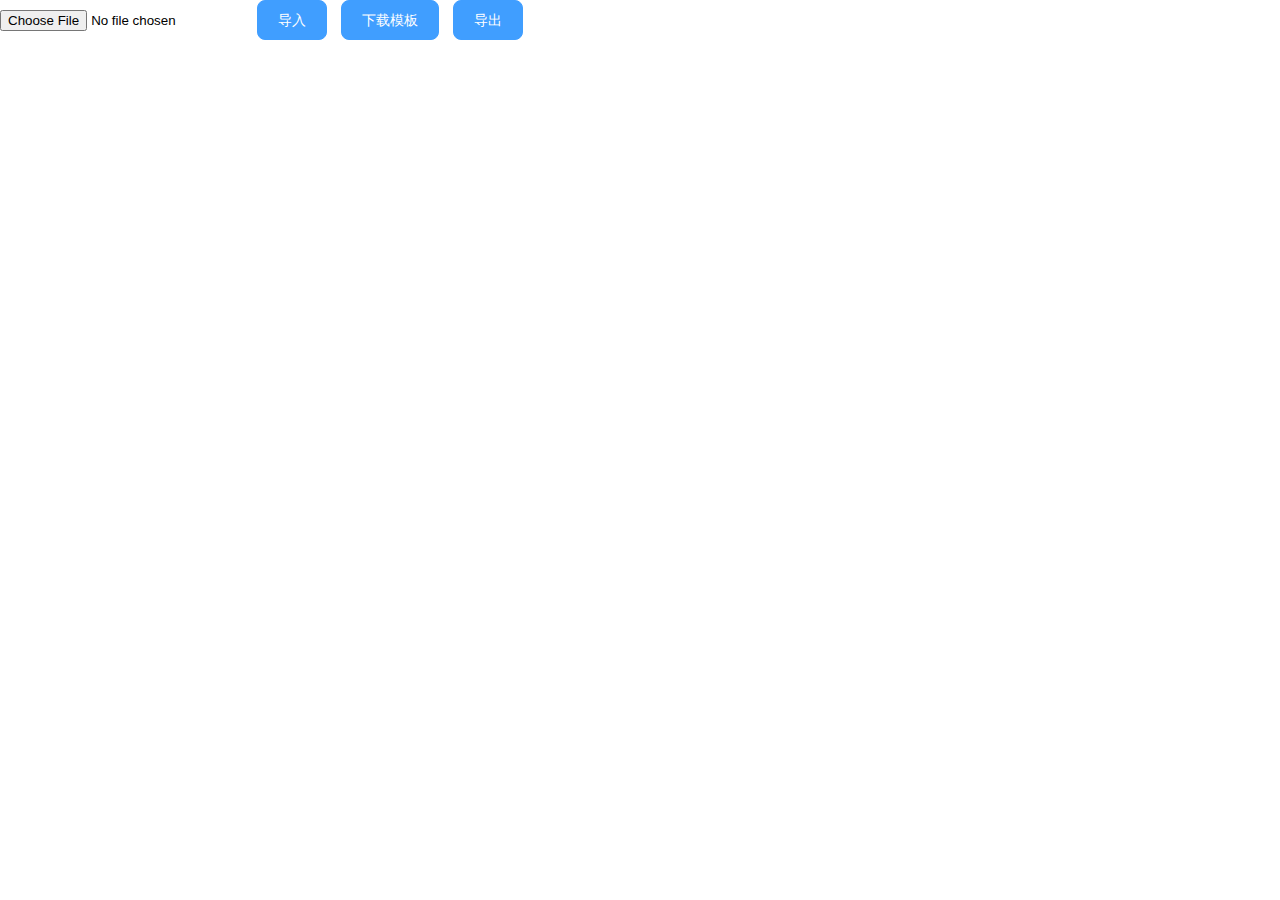
<file: main/resources/static/index.html>
<!DOCTYPE html>
<html lang="en">
<head>
    <meta charset="UTF-8">
    <meta http-equiv="X-UA-Compatible" content="IE=edge,chrome=1">
    <meta name="renderer" content="webkit">
    <meta name="viewport" content="width=device-width, initial-scale=1.0">
    <title>上传测试</title>
    <link rel="stylesheet" href="css/element-ui.css">
    <link rel="stylesheet" href="css/iconfont/iconfont.css">
    <link rel="stylesheet" href="css/common.css">
</head>
<body>
<div id="app" >
    <input type="file" id="file"/>
    <el-button type="primary" @click="importFun">导入</el-button>
    <el-button type="primary" @click="dowloadExcel">下载模板</el-button>
    <el-button type="primary" @click="exportFun">导出</el-button>
</div>
<script src="js/vue.js"></script>
<script src="js/element-ui.min.js"></script>
<script src="js/axios.min.js"></script>
<script src="js/jquery-1.10.2.min.js"></script>
<script>

    let vue=new Vue({
        el: '#app',
        methods:{
            //上传数据
            importFun(){
                let file=document.getElementById('file').files[0];
                let formdata=new FormData();
                formdata.append('file',file)
                console.log(file);
                console.log(formdata)
                axios({
                    enctype:'multipart/form-data',
                    method: 'post',
                    // url: window.location.href.substring(0,window.location.href.lastIndexOf("/")+1)+'importExcel',
                    url: 'http://localhost:8080/persion/importExcel',
                    data: formdata,
                    processData:false,
                    contentType:false
                }).then((res) =>{

                }).catch((error) =>{
                    this.$message.error('评价等级数据加载失败');
                })
            },

            //下载模板
            dowloadExcel(){
               window.location.href='http://localhost:8080/persion/dowloadExcel';
            },

            //导出
            exportFun(){
                window.location.href='http://localhost:8080/persion/export';
            }



        }
    })
</script>
</body>
</html>
</file>
<file: main/resources/static/css/element-ui.css>
@charset "UTF-8";
.el-pagination--small .arrow.disabled, .el-table .hidden-columns, .el-table td.is-hidden > *, .el-table th.is-hidden > *, .el-table--hidden {
    visibility: hidden
}

.el-dropdown .el-dropdown-selfdefine:focus:active, .el-dropdown .el-dropdown-selfdefine:focus:not(.focusing), .el-message__closeBtn:focus, .el-message__content:focus, .el-popover:focus, .el-popover:focus:active, .el-popover__reference:focus:hover, .el-popover__reference:focus:not(.focusing), .el-rate:active, .el-rate:focus, .el-tooltip:focus:hover, .el-tooltip:focus:not(.focusing), .el-upload-list__item.is-success:active, .el-upload-list__item.is-success:not(.focusing):focus {
    outline-width: 0
}

.el-input__suffix, .el-tree.is-dragging .el-tree-node__content * {
    pointer-events: none
}

@font-face {
    font-family: element-icons;
    src: url(fonts/element-icons.woff) format("woff"), url(fonts/element-icons.ttf) format("truetype");
    font-weight: 400;
    font-display: "auto";
    font-style: normal
}

[class*=" el-icon-"], [class^=el-icon-] {
    font-family: element-icons !important;
    speak: none;
    font-style: normal;
    font-weight: 400;
    font-variant: normal;
    text-transform: none;
    line-height: 1;
    vertical-align: baseline;
    display: inline-block;
    -webkit-font-smoothing: antialiased;
    -moz-osx-font-smoothing: grayscale
}

.el-icon-ice-cream-round:before {
    content: "\e6a0"
}

.el-icon-ice-cream-square:before {
    content: "\e6a3"
}

.el-icon-lollipop:before {
    content: "\e6a4"
}

.el-icon-potato-strips:before {
    content: "\e6a5"
}

.el-icon-milk-tea:before {
    content: "\e6a6"
}

.el-icon-ice-drink:before {
    content: "\e6a7"
}

.el-icon-ice-tea:before {
    content: "\e6a9"
}

.el-icon-coffee:before {
    content: "\e6aa"
}

.el-icon-orange:before {
    content: "\e6ab"
}

.el-icon-pear:before {
    content: "\e6ac"
}

.el-icon-apple:before {
    content: "\e6ad"
}

.el-icon-cherry:before {
    content: "\e6ae"
}

.el-icon-watermelon:before {
    content: "\e6af"
}

.el-icon-grape:before {
    content: "\e6b0"
}

.el-icon-refrigerator:before {
    content: "\e6b1"
}

.el-icon-goblet-square-full:before {
    content: "\e6b2"
}

.el-icon-goblet-square:before {
    content: "\e6b3"
}

.el-icon-goblet-full:before {
    content: "\e6b4"
}

.el-icon-goblet:before {
    content: "\e6b5"
}

.el-icon-cold-drink:before {
    content: "\e6b6"
}

.el-icon-coffee-cup:before {
    content: "\e6b8"
}

.el-icon-water-cup:before {
    content: "\e6b9"
}

.el-icon-hot-water:before {
    content: "\e6ba"
}

.el-icon-ice-cream:before {
    content: "\e6bb"
}

.el-icon-dessert:before {
    content: "\e6bc"
}

.el-icon-sugar:before {
    content: "\e6bd"
}

.el-icon-tableware:before {
    content: "\e6be"
}

.el-icon-burger:before {
    content: "\e6bf"
}

.el-icon-knife-fork:before {
    content: "\e6c1"
}

.el-icon-fork-spoon:before {
    content: "\e6c2"
}

.el-icon-chicken:before {
    content: "\e6c3"
}

.el-icon-food:before {
    content: "\e6c4"
}

.el-icon-dish-1:before {
    content: "\e6c5"
}

.el-icon-dish:before {
    content: "\e6c6"
}

.el-icon-moon-night:before {
    content: "\e6ee"
}

.el-icon-moon:before {
    content: "\e6f0"
}

.el-icon-cloudy-and-sunny:before {
    content: "\e6f1"
}

.el-icon-partly-cloudy:before {
    content: "\e6f2"
}

.el-icon-cloudy:before {
    content: "\e6f3"
}

.el-icon-sunny:before {
    content: "\e6f6"
}

.el-icon-sunset:before {
    content: "\e6f7"
}

.el-icon-sunrise-1:before {
    content: "\e6f8"
}

.el-icon-sunrise:before {
    content: "\e6f9"
}

.el-icon-heavy-rain:before {
    content: "\e6fa"
}

.el-icon-lightning:before {
    content: "\e6fb"
}

.el-icon-light-rain:before {
    content: "\e6fc"
}

.el-icon-wind-power:before {
    content: "\e6fd"
}

.el-icon-baseball:before {
    content: "\e712"
}

.el-icon-soccer:before {
    content: "\e713"
}

.el-icon-football:before {
    content: "\e715"
}

.el-icon-basketball:before {
    content: "\e716"
}

.el-icon-ship:before {
    content: "\e73f"
}

.el-icon-truck:before {
    content: "\e740"
}

.el-icon-bicycle:before {
    content: "\e741"
}

.el-icon-mobile-phone:before {
    content: "\e6d3"
}

.el-icon-service:before {
    content: "\e6d4"
}

.el-icon-key:before {
    content: "\e6e2"
}

.el-icon-unlock:before {
    content: "\e6e4"
}

.el-icon-lock:before {
    content: "\e6e5"
}

.el-icon-watch:before {
    content: "\e6fe"
}

.el-icon-watch-1:before {
    content: "\e6ff"
}

.el-icon-timer:before {
    content: "\e702"
}

.el-icon-alarm-clock:before {
    content: "\e703"
}

.el-icon-map-location:before {
    content: "\e704"
}

.el-icon-delete-location:before {
    content: "\e705"
}

.el-icon-add-location:before {
    content: "\e706"
}

.el-icon-location-information:before {
    content: "\e707"
}

.el-icon-location-outline:before {
    content: "\e708"
}

.el-icon-location:before {
    content: "\e79e"
}

.el-icon-place:before {
    content: "\e709"
}

.el-icon-discover:before {
    content: "\e70a"
}

.el-icon-first-aid-kit:before {
    content: "\e70b"
}

.el-icon-trophy-1:before {
    content: "\e70c"
}

.el-icon-trophy:before {
    content: "\e70d"
}

.el-icon-medal:before {
    content: "\e70e"
}

.el-icon-medal-1:before {
    content: "\e70f"
}

.el-icon-stopwatch:before {
    content: "\e710"
}

.el-icon-mic:before {
    content: "\e711"
}

.el-icon-copy-document:before {
    content: "\e718"
}

.el-icon-full-screen:before {
    content: "\e719"
}

.el-icon-switch-button:before {
    content: "\e71b"
}

.el-icon-aim:before {
    content: "\e71c"
}

.el-icon-crop:before {
    content: "\e71d"
}

.el-icon-odometer:before {
    content: "\e71e"
}

.el-icon-time:before {
    content: "\e71f"
}

.el-icon-bangzhu:before {
    content: "\e724"
}

.el-icon-close-notification:before {
    content: "\e726"
}

.el-icon-microphone:before {
    content: "\e727"
}

.el-icon-turn-off-microphone:before {
    content: "\e728"
}

.el-icon-position:before {
    content: "\e729"
}

.el-icon-postcard:before {
    content: "\e72a"
}

.el-icon-message:before {
    content: "\e72b"
}

.el-icon-chat-line-square:before {
    content: "\e72d"
}

.el-icon-chat-dot-square:before {
    content: "\e72e"
}

.el-icon-chat-dot-round:before {
    content: "\e72f"
}

.el-icon-chat-square:before {
    content: "\e730"
}

.el-icon-chat-line-round:before {
    content: "\e731"
}

.el-icon-chat-round:before {
    content: "\e732"
}

.el-icon-set-up:before {
    content: "\e733"
}

.el-icon-turn-off:before {
    content: "\e734"
}

.el-icon-open:before {
    content: "\e735"
}

.el-icon-connection:before {
    content: "\e736"
}

.el-icon-link:before {
    content: "\e737"
}

.el-icon-cpu:before {
    content: "\e738"
}

.el-icon-thumb:before {
    content: "\e739"
}

.el-icon-female:before {
    content: "\e73a"
}

.el-icon-male:before {
    content: "\e73b"
}

.el-icon-guide:before {
    content: "\e73c"
}

.el-icon-news:before {
    content: "\e73e"
}

.el-icon-price-tag:before {
    content: "\e744"
}

.el-icon-discount:before {
    content: "\e745"
}

.el-icon-wallet:before {
    content: "\e747"
}

.el-icon-coin:before {
    content: "\e748"
}

.el-icon-money:before {
    content: "\e749"
}

.el-icon-bank-card:before {
    content: "\e74a"
}

.el-icon-box:before {
    content: "\e74b"
}

.el-icon-present:before {
    content: "\e74c"
}

.el-icon-sell:before {
    content: "\e6d5"
}

.el-icon-sold-out:before {
    content: "\e6d6"
}

.el-icon-shopping-bag-2:before {
    content: "\e74d"
}

.el-icon-shopping-bag-1:before {
    content: "\e74e"
}

.el-icon-shopping-cart-2:before {
    content: "\e74f"
}

.el-icon-shopping-cart-1:before {
    content: "\e750"
}

.el-icon-shopping-cart-full:before {
    content: "\e751"
}

.el-icon-smoking:before {
    content: "\e752"
}

.el-icon-no-smoking:before {
    content: "\e753"
}

.el-icon-house:before {
    content: "\e754"
}

.el-icon-table-lamp:before {
    content: "\e755"
}

.el-icon-school:before {
    content: "\e756"
}

.el-icon-office-building:before {
    content: "\e757"
}

.el-icon-toilet-paper:before {
    content: "\e758"
}

.el-icon-notebook-2:before {
    content: "\e759"
}

.el-icon-notebook-1:before {
    content: "\e75a"
}

.el-icon-files:before {
    content: "\e75b"
}

.el-icon-collection:before {
    content: "\e75c"
}

.el-icon-receiving:before {
    content: "\e75d"
}

.el-icon-suitcase-1:before {
    content: "\e760"
}

.el-icon-suitcase:before {
    content: "\e761"
}

.el-icon-film:before {
    content: "\e763"
}

.el-icon-collection-tag:before {
    content: "\e765"
}

.el-icon-data-analysis:before {
    content: "\e766"
}

.el-icon-pie-chart:before {
    content: "\e767"
}

.el-icon-data-board:before {
    content: "\e768"
}

.el-icon-data-line:before {
    content: "\e76d"
}

.el-icon-reading:before {
    content: "\e769"
}

.el-icon-magic-stick:before {
    content: "\e76a"
}

.el-icon-coordinate:before {
    content: "\e76b"
}

.el-icon-mouse:before {
    content: "\e76c"
}

.el-icon-brush:before {
    content: "\e76e"
}

.el-icon-headset:before {
    content: "\e76f"
}

.el-icon-umbrella:before {
    content: "\e770"
}

.el-icon-scissors:before {
    content: "\e771"
}

.el-icon-mobile:before {
    content: "\e773"
}

.el-icon-attract:before {
    content: "\e774"
}

.el-icon-monitor:before {
    content: "\e775"
}

.el-icon-search:before {
    content: "\e778"
}

.el-icon-takeaway-box:before {
    content: "\e77a"
}

.el-icon-paperclip:before {
    content: "\e77d"
}

.el-icon-printer:before {
    content: "\e77e"
}

.el-icon-document-add:before {
    content: "\e782"
}

.el-icon-document:before {
    content: "\e785"
}

.el-icon-document-checked:before {
    content: "\e786"
}

.el-icon-document-copy:before {
    content: "\e787"
}

.el-icon-document-delete:before {
    content: "\e788"
}

.el-icon-document-remove:before {
    content: "\e789"
}

.el-icon-tickets:before {
    content: "\e78b"
}

.el-icon-folder-checked:before {
    content: "\e77f"
}

.el-icon-folder-delete:before {
    content: "\e780"
}

.el-icon-folder-remove:before {
    content: "\e781"
}

.el-icon-folder-add:before {
    content: "\e783"
}

.el-icon-folder-opened:before {
    content: "\e784"
}

.el-icon-folder:before {
    content: "\e78a"
}

.el-icon-edit-outline:before {
    content: "\e764"
}

.el-icon-edit:before {
    content: "\e78c"
}

.el-icon-date:before {
    content: "\e78e"
}

.el-icon-c-scale-to-original:before {
    content: "\e7c6"
}

.el-icon-view:before {
    content: "\e6ce"
}

.el-icon-loading:before {
    content: "\e6cf"
}

.el-icon-rank:before {
    content: "\e6d1"
}

.el-icon-sort-down:before {
    content: "\e7c4"
}

.el-icon-sort-up:before {
    content: "\e7c5"
}

.el-icon-sort:before {
    content: "\e6d2"
}

.el-icon-finished:before {
    content: "\e6cd"
}

.el-icon-refresh-left:before {
    content: "\e6c7"
}

.el-icon-refresh-right:before {
    content: "\e6c8"
}

.el-icon-refresh:before {
    content: "\e6d0"
}

.el-icon-video-play:before {
    content: "\e7c0"
}

.el-icon-video-pause:before {
    content: "\e7c1"
}

.el-icon-d-arrow-right:before {
    content: "\e6dc"
}

.el-icon-d-arrow-left:before {
    content: "\e6dd"
}

.el-icon-arrow-up:before {
    content: "\e6e1"
}

.el-icon-arrow-down:before {
    content: "\e6df"
}

.el-icon-arrow-right:before {
    content: "\e6e0"
}

.el-icon-arrow-left:before {
    content: "\e6de"
}

.el-icon-top-right:before {
    content: "\e6e7"
}

.el-icon-top-left:before {
    content: "\e6e8"
}

.el-icon-top:before {
    content: "\e6e6"
}

.el-icon-bottom:before {
    content: "\e6eb"
}

.el-icon-right:before {
    content: "\e6e9"
}

.el-icon-back:before {
    content: "\e6ea"
}

.el-icon-bottom-right:before {
    content: "\e6ec"
}

.el-icon-bottom-left:before {
    content: "\e6ed"
}

.el-icon-caret-top:before {
    content: "\e78f"
}

.el-icon-caret-bottom:before {
    content: "\e790"
}

.el-icon-caret-right:before {
    content: "\e791"
}

.el-icon-caret-left:before {
    content: "\e792"
}

.el-icon-d-caret:before {
    content: "\e79a"
}

.el-icon-share:before {
    content: "\e793"
}

.el-icon-menu:before {
    content: "\e798"
}

.el-icon-s-grid:before {
    content: "\e7a6"
}

.el-icon-s-check:before {
    content: "\e7a7"
}

.el-icon-s-data:before {
    content: "\e7a8"
}

.el-icon-s-opportunity:before {
    content: "\e7aa"
}

.el-icon-s-custom:before {
    content: "\e7ab"
}

.el-icon-s-claim:before {
    content: "\e7ad"
}

.el-icon-s-finance:before {
    content: "\e7ae"
}

.el-icon-s-comment:before {
    content: "\e7af"
}

.el-icon-s-flag:before {
    content: "\e7b0"
}

.el-icon-s-marketing:before {
    content: "\e7b1"
}

.el-icon-s-shop:before {
    content: "\e7b4"
}

.el-icon-s-open:before {
    content: "\e7b5"
}

.el-icon-s-management:before {
    content: "\e7b6"
}

.el-icon-s-ticket:before {
    content: "\e7b7"
}

.el-icon-s-release:before {
    content: "\e7b8"
}

.el-icon-s-home:before {
    content: "\e7b9"
}

.el-icon-s-promotion:before {
    content: "\e7ba"
}

.el-icon-s-operation:before {
    content: "\e7bb"
}

.el-icon-s-unfold:before {
    content: "\e7bc"
}

.el-icon-s-fold:before {
    content: "\e7a9"
}

.el-icon-s-platform:before {
    content: "\e7bd"
}

.el-icon-s-order:before {
    content: "\e7be"
}

.el-icon-s-cooperation:before {
    content: "\e7bf"
}

.el-icon-bell:before {
    content: "\e725"
}

.el-icon-message-solid:before {
    content: "\e799"
}

.el-icon-video-camera:before {
    content: "\e772"
}

.el-icon-video-camera-solid:before {
    content: "\e796"
}

.el-icon-camera:before {
    content: "\e779"
}

.el-icon-camera-solid:before {
    content: "\e79b"
}

.el-icon-download:before {
    content: "\e77c"
}

.el-icon-upload2:before {
    content: "\e77b"
}

.el-icon-upload:before {
    content: "\e7c3"
}

.el-icon-picture-outline-round:before {
    content: "\e75f"
}

.el-icon-picture-outline:before {
    content: "\e75e"
}

.el-icon-picture:before {
    content: "\e79f"
}

.el-icon-close:before {
    content: "\e6db"
}

.el-icon-check:before {
    content: "\e6da"
}

.el-icon-plus:before {
    content: "\e6d9"
}

.el-icon-minus:before {
    content: "\e6d8"
}

.el-icon-help:before {
    content: "\e73d"
}

.el-icon-s-help:before {
    content: "\e7b3"
}

.el-icon-circle-close:before {
    content: "\e78d"
}

.el-icon-circle-check:before {
    content: "\e720"
}

.el-icon-circle-plus-outline:before {
    content: "\e723"
}

.el-icon-remove-outline:before {
    content: "\e722"
}

.el-icon-zoom-out:before {
    content: "\e776"
}

.el-icon-zoom-in:before {
    content: "\e777"
}

.el-icon-error:before {
    content: "\e79d"
}

.el-icon-success:before {
    content: "\e79c"
}

.el-icon-circle-plus:before {
    content: "\e7a0"
}

.el-icon-remove:before {
    content: "\e7a2"
}

.el-icon-info:before {
    content: "\e7a1"
}

.el-icon-question:before {
    content: "\e7a4"
}

.el-icon-warning-outline:before {
    content: "\e6c9"
}

.el-icon-warning:before {
    content: "\e7a3"
}

.el-icon-goods:before {
    content: "\e7c2"
}

.el-icon-s-goods:before {
    content: "\e7b2"
}

.el-icon-star-off:before {
    content: "\e717"
}

.el-icon-star-on:before {
    content: "\e797"
}

.el-icon-more-outline:before {
    content: "\e6cc"
}

.el-icon-more:before {
    content: "\e794"
}

.el-icon-phone-outline:before {
    content: "\e6cb"
}

.el-icon-phone:before {
    content: "\e795"
}

.el-icon-user:before {
    content: "\e6e3"
}

.el-icon-user-solid:before {
    content: "\e7a5"
}

.el-icon-setting:before {
    content: "\e6ca"
}

.el-icon-s-tools:before {
    content: "\e7ac"
}

.el-icon-delete:before {
    content: "\e6d7"
}

.el-icon-delete-solid:before {
    content: "\e7c9"
}

.el-icon-eleme:before {
    content: "\e7c7"
}

.el-icon-platform-eleme:before {
    content: "\e7ca"
}

.el-icon-loading {
    -webkit-animation: rotating 2s linear infinite;
    animation: rotating 2s linear infinite
}

.el-icon--right {
    margin-left: 5px
}

.el-icon--left {
    margin-right: 5px
}

@-webkit-keyframes rotating {
    0% {
        -webkit-transform: rotateZ(0);
        transform: rotateZ(0)
    }
    100% {
        -webkit-transform: rotateZ(360deg);
        transform: rotateZ(360deg)
    }
}

@keyframes rotating {
    0% {
        -webkit-transform: rotateZ(0);
        transform: rotateZ(0)
    }
    100% {
        -webkit-transform: rotateZ(360deg);
        transform: rotateZ(360deg)
    }
}

.el-pagination {
    white-space: nowrap;
    padding: 2px 5px;
    color: #303133;
    font-weight: 700
}

.el-pagination::after, .el-pagination::before {
    display: table;
    content: ""
}

.el-pagination::after {
    clear: both
}

.el-pagination button, .el-pagination span:not([class*=suffix]) {
    display: inline-block;
    font-size: 13px;
    min-width: 35.5px;
    height: 28px;
    line-height: 28px;
    vertical-align: top;
    -webkit-box-sizing: border-box;
    box-sizing: border-box
}

.el-pagination .el-input__inner {
    text-align: center;
    -moz-appearance: textfield;
    line-height: normal
}

.el-pagination .el-input__suffix {
    right: 0;
    -webkit-transform: scale(.8);
    transform: scale(.8)
}

.el-pagination .el-select .el-input {
    width: 100px;
    margin: 0 5px
}

.el-pagination .el-select .el-input .el-input__inner {
    padding-right: 25px;
    border-radius: 3px
}

.el-pagination button {
    border: none;
    padding: 0 6px;
    background: 0 0
}

.el-pagination button:focus {
    outline: 0
}

.el-pagination button:hover {
    color: #409EFF
}

.el-pagination button:disabled {
    color: #C0C4CC;
    background-color: #FFF;
    cursor: not-allowed
}

.el-pagination .btn-next, .el-pagination .btn-prev {
    background: center center no-repeat #FFF;
    background-size: 16px;
    cursor: pointer;
    margin: 0;
    color: #303133
}

.el-pagination .btn-next .el-icon, .el-pagination .btn-prev .el-icon {
    display: block;
    font-size: 12px;
    font-weight: 700
}

.el-pagination .btn-prev {
    padding-right: 12px
}

.el-pagination .btn-next {
    padding-left: 12px
}

.el-pagination .el-pager li.disabled {
    color: #C0C4CC;
    cursor: not-allowed
}

.el-pager li, .el-pager li.btn-quicknext:hover, .el-pager li.btn-quickprev:hover {
    cursor: pointer
}

.el-pagination--small .btn-next, .el-pagination--small .btn-prev, .el-pagination--small .el-pager li, .el-pagination--small .el-pager li.btn-quicknext, .el-pagination--small .el-pager li.btn-quickprev, .el-pagination--small .el-pager li:last-child {
    border-color: transparent;
    font-size: 12px;
    line-height: 22px;
    height: 22px;
    min-width: 22px
}

.el-pagination--small .more::before, .el-pagination--small li.more::before {
    line-height: 24px
}

.el-pagination--small button, .el-pagination--small span:not([class*=suffix]) {
    height: 22px;
    line-height: 22px
}

.el-pagination--small .el-pagination__editor, .el-pagination--small .el-pagination__editor.el-input .el-input__inner {
    height: 22px
}

.el-pagination__sizes {
    margin: 0 10px 0 0;
    font-weight: 400;
    color: #606266
}

.el-pagination__sizes .el-input .el-input__inner {
    font-size: 13px;
    padding-left: 8px
}

.el-pagination__sizes .el-input .el-input__inner:hover {
    border-color: #409EFF
}

.el-pagination__total {
    margin-right: 10px;
    font-weight: 400;
    color: #606266
}

.el-pagination__jump {
    margin-left: 24px;
    font-weight: 400;
    color: #606266
}

.el-pagination__jump .el-input__inner {
    padding: 0 3px
}

.el-pagination__rightwrapper {
    float: right
}

.el-pagination__editor {
    line-height: 18px;
    padding: 0 2px;
    height: 28px;
    text-align: center;
    margin: 0 2px;
    -webkit-box-sizing: border-box;
    box-sizing: border-box;
    border-radius: 3px
}

.el-pager, .el-pagination.is-background .btn-next, .el-pagination.is-background .btn-prev {
    padding: 0
}

.el-pagination__editor.el-input {
    width: 50px
}

.el-pagination__editor.el-input .el-input__inner {
    height: 28px
}

.el-pagination__editor .el-input__inner::-webkit-inner-spin-button, .el-pagination__editor .el-input__inner::-webkit-outer-spin-button {
    -webkit-appearance: none;
    margin: 0
}

.el-pagination.is-background .btn-next, .el-pagination.is-background .btn-prev, .el-pagination.is-background .el-pager li {
    margin: 0 5px;
    background-color: #f4f4f5;
    color: #606266;
    min-width: 30px;
    border-radius: 2px
}

.el-pagination.is-background .btn-next.disabled, .el-pagination.is-background .btn-next:disabled, .el-pagination.is-background .btn-prev.disabled, .el-pagination.is-background .btn-prev:disabled, .el-pagination.is-background .el-pager li.disabled {
    color: #C0C4CC
}

.el-pagination.is-background .el-pager li:not(.disabled):hover {
    color: #409EFF
}

.el-pagination.is-background .el-pager li:not(.disabled).active {
    background-color: #409EFF;
    color: #FFF
}

.el-dialog, .el-pager li {
    background: #FFF;
    -webkit-box-sizing: border-box
}

.el-pagination.is-background.el-pagination--small .btn-next, .el-pagination.is-background.el-pagination--small .btn-prev, .el-pagination.is-background.el-pagination--small .el-pager li {
    margin: 0 3px;
    min-width: 22px
}

.el-pager, .el-pager li {
    vertical-align: top;
    margin: 0;
    display: inline-block
}

.el-pager {
    -webkit-user-select: none;
    -moz-user-select: none;
    -ms-user-select: none;
    user-select: none;
    list-style: none;
    font-size: 0
}

.el-date-table, .el-table th {
    -webkit-user-select: none;
    -ms-user-select: none
}

.el-pager .more::before {
    line-height: 30px
}

.el-pager li {
    padding: 0 4px;
    font-size: 13px;
    min-width: 35.5px;
    height: 28px;
    line-height: 28px;
    box-sizing: border-box;
    text-align: center
}

.el-menu--collapse .el-menu .el-submenu, .el-menu--popup {
    min-width: 200px
}

.el-pager li.btn-quicknext, .el-pager li.btn-quickprev {
    line-height: 28px;
    color: #303133
}

.el-pager li.btn-quicknext.disabled, .el-pager li.btn-quickprev.disabled {
    color: #C0C4CC
}

.el-pager li.active + li {
    border-left: 0
}

.el-pager li:hover {
    color: #409EFF
}

.el-pager li.active {
    color: #409EFF;
    cursor: default
}

@-webkit-keyframes v-modal-in {
    0% {
        opacity: 0
    }
}

@-webkit-keyframes v-modal-out {
    100% {
        opacity: 0
    }
}

.el-dialog {
    position: relative;
    margin: 0 auto 50px;
    border-radius: 2px;
    -webkit-box-shadow: 0 1px 3px rgba(0, 0, 0, .3);
    box-shadow: 0 1px 3px rgba(0, 0, 0, .3);
    box-sizing: border-box;
    width: 50%
}

.el-dialog.is-fullscreen {
    width: 100%;
    margin-top: 0;
    margin-bottom: 0;
    height: 100%;
    overflow: auto
}

.el-dialog__wrapper {
    position: fixed;
    top: 0;
    right: 0;
    bottom: 0;
    left: 0;
    overflow: auto;
    margin: 0
}

.el-dialog__header {
    padding: 20px 20px 10px
}

.el-dialog__headerbtn {
    position: absolute;
    top: 20px;
    right: 20px;
    padding: 0;
    background: 0 0;
    border: none;
    outline: 0;
    cursor: pointer;
    font-size: 16px
}

.el-dialog__headerbtn .el-dialog__close {
    color: #909399
}

.el-dialog__headerbtn:focus .el-dialog__close, .el-dialog__headerbtn:hover .el-dialog__close {
    color: #409EFF
}

.el-dialog__title {
    line-height: 24px;
    font-size: 18px;
    color: #303133
}

.el-dialog__body {
    padding: 30px 20px;
    color: #606266;
    font-size: 14px;
    word-break: break-all
}

.el-dialog__footer {
    padding: 10px 20px 20px;
    text-align: right;
    -webkit-box-sizing: border-box;
    box-sizing: border-box
}

.el-dialog--center {
    text-align: center
}

.el-dialog--center .el-dialog__body {
    text-align: initial;
    padding: 5px 25px 15px
}

.el-dialog--center .el-dialog__footer {
    text-align: inherit
}

.dialog-fade-enter-active {
    -webkit-animation: dialog-fade-in .3s;
    animation: dialog-fade-in .3s
}

.dialog-fade-leave-active {
    -webkit-animation: dialog-fade-out .3s;
    animation: dialog-fade-out .3s
}

@-webkit-keyframes dialog-fade-in {
    0% {
        -webkit-transform: translate3d(0, -20px, 0);
        transform: translate3d(0, -20px, 0);
        opacity: 0
    }
    100% {
        -webkit-transform: translate3d(0, 0, 0);
        transform: translate3d(0, 0, 0);
        opacity: 1
    }
}

@keyframes dialog-fade-in {
    0% {
        -webkit-transform: translate3d(0, -20px, 0);
        transform: translate3d(0, -20px, 0);
        opacity: 0
    }
    100% {
        -webkit-transform: translate3d(0, 0, 0);
        transform: translate3d(0, 0, 0);
        opacity: 1
    }
}

@-webkit-keyframes dialog-fade-out {
    0% {
        -webkit-transform: translate3d(0, 0, 0);
        transform: translate3d(0, 0, 0);
        opacity: 1
    }
    100% {
        -webkit-transform: translate3d(0, -20px, 0);
        transform: translate3d(0, -20px, 0);
        opacity: 0
    }
}

@keyframes dialog-fade-out {
    0% {
        -webkit-transform: translate3d(0, 0, 0);
        transform: translate3d(0, 0, 0);
        opacity: 1
    }
    100% {
        -webkit-transform: translate3d(0, -20px, 0);
        transform: translate3d(0, -20px, 0);
        opacity: 0
    }
}

.el-autocomplete {
    position: relative;
    display: inline-block
}

.el-autocomplete-suggestion {
    margin: 5px 0;
    -webkit-box-shadow: 0 2px 12px 0 rgba(0, 0, 0, .1);
    box-shadow: 0 2px 12px 0 rgba(0, 0, 0, .1);
    border-radius: 4px;
    border: 1px solid #E4E7ED;
    -webkit-box-sizing: border-box;
    box-sizing: border-box;
    background-color: #FFF
}

.el-dropdown-menu, .el-menu--collapse .el-submenu .el-menu {
    z-index: 10;
    -webkit-box-shadow: 0 2px 12px 0 rgba(0, 0, 0, .1)
}

.el-autocomplete-suggestion__wrap {
    max-height: 280px;
    padding: 10px 0;
    -webkit-box-sizing: border-box;
    box-sizing: border-box
}

.el-autocomplete-suggestion__list {
    margin: 0;
    padding: 0
}

.el-autocomplete-suggestion li {
    padding: 0 20px;
    margin: 0;
    line-height: 34px;
    cursor: pointer;
    color: #606266;
    font-size: 14px;
    list-style: none;
    white-space: nowrap;
    overflow: hidden;
    text-overflow: ellipsis
}

.el-autocomplete-suggestion li.highlighted, .el-autocomplete-suggestion li:hover {
    background-color: #F5F7FA
}

.el-autocomplete-suggestion li.divider {
    margin-top: 6px;
    border-top: 1px solid #000
}

.el-autocomplete-suggestion li.divider:last-child {
    margin-bottom: -6px
}

.el-autocomplete-suggestion.is-loading li {
    text-align: center;
    height: 100px;
    line-height: 100px;
    font-size: 20px;
    color: #999
}

.el-autocomplete-suggestion.is-loading li::after {
    display: inline-block;
    content: "";
    height: 100%;
    vertical-align: middle
}

.el-autocomplete-suggestion.is-loading li:hover {
    background-color: #FFF
}

.el-autocomplete-suggestion.is-loading .el-icon-loading {
    vertical-align: middle
}

.el-dropdown {
    display: inline-block;
    position: relative;
    color: #606266;
    font-size: 14px
}

.el-dropdown .el-button-group {
    display: block
}

.el-dropdown .el-button-group .el-button {
    float: none
}

.el-dropdown .el-dropdown__caret-button {
    padding-left: 5px;
    padding-right: 5px;
    position: relative;
    border-left: none
}

.el-dropdown .el-dropdown__caret-button::before {
    content: '';
    position: absolute;
    display: block;
    width: 1px;
    top: 5px;
    bottom: 5px;
    left: 0;
    background: rgba(255, 255, 255, .5)
}

.el-dropdown .el-dropdown__caret-button.el-button--default::before {
    background: rgba(220, 223, 230, .5)
}

.el-dropdown .el-dropdown__caret-button:hover::before {
    top: 0;
    bottom: 0
}

.el-dropdown .el-dropdown__caret-button .el-dropdown__icon {
    padding-left: 0
}

.el-dropdown__icon {
    font-size: 12px;
    margin: 0 3px
}

.el-dropdown-menu {
    position: absolute;
    top: 0;
    left: 0;
    padding: 10px 0;
    margin: 5px 0;
    background-color: #FFF;
    border: 1px solid #EBEEF5;
    border-radius: 4px;
    box-shadow: 0 2px 12px 0 rgba(0, 0, 0, .1)
}

.el-dropdown-menu__item {
    list-style: none;
    line-height: 36px;
    padding: 0 20px;
    margin: 0;
    font-size: 14px;
    color: #606266;
    cursor: pointer;
    outline: 0
}

.el-dropdown-menu__item:focus, .el-dropdown-menu__item:not(.is-disabled):hover {
    background-color: #ecf5ff;
    color: #66b1ff
}

.el-dropdown-menu__item i {
    margin-right: 5px
}

.el-dropdown-menu__item--divided {
    position: relative;
    margin-top: 6px;
    border-top: 1px solid #EBEEF5
}

.el-dropdown-menu__item--divided:before {
    content: '';
    height: 6px;
    display: block;
    margin: 0 -20px;
    background-color: #FFF
}

.el-dropdown-menu__item.is-disabled {
    cursor: default;
    color: #bbb;
    pointer-events: none
}

.el-dropdown-menu--medium {
    padding: 6px 0
}

.el-dropdown-menu--medium .el-dropdown-menu__item {
    line-height: 30px;
    padding: 0 17px;
    font-size: 14px
}

.el-dropdown-menu--medium .el-dropdown-menu__item.el-dropdown-menu__item--divided {
    margin-top: 6px
}

.el-dropdown-menu--medium .el-dropdown-menu__item.el-dropdown-menu__item--divided:before {
    height: 6px;
    margin: 0 -17px
}

.el-dropdown-menu--small {
    padding: 6px 0
}

.el-dropdown-menu--small .el-dropdown-menu__item {
    line-height: 27px;
    padding: 0 15px;
    font-size: 13px
}

.el-dropdown-menu--small .el-dropdown-menu__item.el-dropdown-menu__item--divided {
    margin-top: 4px
}

.el-dropdown-menu--small .el-dropdown-menu__item.el-dropdown-menu__item--divided:before {
    height: 4px;
    margin: 0 -15px
}

.el-dropdown-menu--mini {
    padding: 3px 0
}

.el-dropdown-menu--mini .el-dropdown-menu__item {
    line-height: 24px;
    padding: 0 10px;
    font-size: 12px
}

.el-dropdown-menu--mini .el-dropdown-menu__item.el-dropdown-menu__item--divided {
    margin-top: 3px
}

.el-dropdown-menu--mini .el-dropdown-menu__item.el-dropdown-menu__item--divided:before {
    height: 3px;
    margin: 0 -10px
}

.el-menu {
    border-right: solid 1px #e6e6e6;
    list-style: none;
    position: relative;
    margin: 0;
    padding-left: 0;
    background-color: #FFF
}

.el-menu--horizontal > .el-menu-item:not(.is-disabled):focus, .el-menu--horizontal > .el-menu-item:not(.is-disabled):hover, .el-menu--horizontal > .el-submenu .el-submenu__title:hover {
    background-color: #fff
}

.el-menu::after, .el-menu::before {
    display: table;
    content: ""
}

.el-menu::after {
    clear: both
}

.el-menu.el-menu--horizontal {
    border-bottom: solid 1px #e6e6e6
}

.el-menu--horizontal {
    border-right: none
}

.el-menu--horizontal > .el-menu-item {
    float: left;
    height: 60px;
    line-height: 60px;
    margin: 0;
    border-bottom: 2px solid transparent;
    color: #909399
}

.el-menu--horizontal > .el-menu-item a, .el-menu--horizontal > .el-menu-item a:hover {
    color: inherit
}

.el-menu--horizontal > .el-submenu {
    float: left
}

.el-menu--horizontal > .el-submenu:focus, .el-menu--horizontal > .el-submenu:hover {
    outline: 0
}

.el-menu--horizontal > .el-submenu:focus .el-submenu__title, .el-menu--horizontal > .el-submenu:hover .el-submenu__title {
    color: #303133
}

.el-menu--horizontal > .el-submenu.is-active .el-submenu__title {
    border-bottom: 2px solid #409EFF;
    color: #303133
}

.el-menu--horizontal > .el-submenu .el-submenu__title {
    height: 60px;
    line-height: 60px;
    border-bottom: 2px solid transparent;
    color: #909399
}

.el-menu--horizontal > .el-submenu .el-submenu__icon-arrow {
    position: static;
    vertical-align: middle;
    margin-left: 8px;
    margin-top: -3px
}

.el-menu--horizontal .el-menu .el-menu-item, .el-menu--horizontal .el-menu .el-submenu__title {
    background-color: #FFF;
    float: none;
    height: 36px;
    line-height: 36px;
    padding: 0 10px;
    color: #909399
}

.el-menu--horizontal .el-menu .el-menu-item.is-active, .el-menu--horizontal .el-menu .el-submenu.is-active > .el-submenu__title {
    color: #303133
}

.el-menu--horizontal .el-menu-item:not(.is-disabled):focus, .el-menu--horizontal .el-menu-item:not(.is-disabled):hover {
    outline: 0;
    color: #303133
}

.el-menu--horizontal > .el-menu-item.is-active {
    border-bottom: 2px solid #409EFF;
    color: #303133
}

.el-menu--collapse {
    width: 64px
}

.el-menu--collapse > .el-menu-item [class^=el-icon-], .el-menu--collapse > .el-submenu > .el-submenu__title [class^=el-icon-] {
    margin: 0;
    vertical-align: middle;
    width: 24px;
    text-align: center
}

.el-menu--collapse > .el-menu-item .el-submenu__icon-arrow, .el-menu--collapse > .el-submenu > .el-submenu__title .el-submenu__icon-arrow {
    display: none
}

.el-menu--collapse > .el-menu-item span, .el-menu--collapse > .el-submenu > .el-submenu__title span {
    height: 0;
    width: 0;
    overflow: hidden;
    visibility: hidden;
    display: inline-block
}

.el-menu--collapse > .el-menu-item.is-active i {
    color: inherit
}

.el-menu--collapse .el-submenu {
    position: relative
}

.el-menu--collapse .el-submenu .el-menu {
    position: absolute;
    margin-left: 5px;
    top: 0;
    left: 100%;
    border: 1px solid #E4E7ED;
    border-radius: 2px;
    box-shadow: 0 2px 12px 0 rgba(0, 0, 0, .1)
}

.el-menu-item, .el-submenu__title {
    height: 56px;
    line-height: 56px;
    position: relative;
    -webkit-box-sizing: border-box;
    white-space: nowrap;
    list-style: none
}

.el-menu--collapse .el-submenu.is-opened > .el-submenu__title .el-submenu__icon-arrow {
    -webkit-transform: none;
    transform: none
}

.el-menu--popup {
    z-index: 100;
    border: none;
    padding: 5px 0;
    border-radius: 2px;
    -webkit-box-shadow: 0 2px 12px 0 rgba(0, 0, 0, .1);
    box-shadow: 0 2px 12px 0 rgba(0, 0, 0, .1)
}

.el-menu--popup-bottom-start {
    margin-top: 5px
}

.el-menu--popup-right-start {
    margin-left: 5px;
    margin-right: 5px
}

.el-menu-item {
    font-size: 14px;
    color: #303133;
    padding: 0 20px;
    cursor: pointer;
    -webkit-transition: border-color .3s, background-color .3s, color .3s;
    transition: border-color .3s, background-color .3s, color .3s;
    box-sizing: border-box
}

.el-menu-item * {
    vertical-align: middle
}

.el-menu-item i {
    color: #909399
}

.el-menu-item:focus, .el-menu-item:hover {
    outline: 0;
    background-color: #ecf5ff
}

.el-menu-item.is-disabled {
    opacity: .25;
    cursor: not-allowed;
    background: 0 0 !important
}

.el-menu-item [class^=el-icon-] {
    margin-right: 5px;
    width: 24px;
    text-align: center;
    font-size: 18px;
    vertical-align: middle
}

.el-menu-item.is-active {
    color: #409EFF
}

.el-menu-item.is-active i {
    color: inherit
}

.el-submenu {
    list-style: none;
    margin: 0;
    padding-left: 0
}

.el-submenu__title {
    font-size: 14px;
    color: #303133;
    padding: 0 20px;
    cursor: pointer;
    -webkit-transition: border-color .3s, background-color .3s, color .3s;
    transition: border-color .3s, background-color .3s, color .3s;
    box-sizing: border-box
}

.el-submenu__title * {
    vertical-align: middle
}

.el-submenu__title i {
    color: #909399
}

.el-submenu__title:focus, .el-submenu__title:hover {
    outline: 0;
    background-color: #ecf5ff
}

.el-submenu__title.is-disabled {
    opacity: .25;
    cursor: not-allowed;
    background: 0 0 !important
}

.el-submenu__title:hover {
    background-color: #ecf5ff
}

.el-submenu .el-menu {
    border: none
}

.el-submenu .el-menu-item {
    height: 50px;
    line-height: 50px;
    padding: 0 45px;
    min-width: 200px
}

.el-submenu__icon-arrow {
    position: absolute;
    top: 50%;
    right: 20px;
    margin-top: -7px;
    -webkit-transition: -webkit-transform .3s;
    transition: -webkit-transform .3s;
    transition: transform .3s;
    transition: transform .3s, -webkit-transform .3s;
    font-size: 12px
}

.el-submenu.is-active .el-submenu__title {
    border-bottom-color: #409EFF
}

.el-submenu.is-opened > .el-submenu__title .el-submenu__icon-arrow {
    -webkit-transform: rotateZ(180deg);
    transform: rotateZ(180deg)
}

.el-submenu.is-disabled .el-menu-item, .el-submenu.is-disabled .el-submenu__title {
    opacity: .25;
    cursor: not-allowed;
    background: 0 0 !important
}

.el-submenu [class^=el-icon-] {
    vertical-align: middle;
    margin-right: 5px;
    width: 24px;
    text-align: center;
    font-size: 18px
}

.el-menu-item-group > ul {
    padding: 0
}

.el-menu-item-group__title {
    padding: 7px 0 7px 20px;
    line-height: normal;
    font-size: 12px;
    color: #909399
}

.el-radio-button__inner, .el-radio-group {
    display: inline-block;
    line-height: 1;
    vertical-align: middle
}

.horizontal-collapse-transition .el-submenu__title .el-submenu__icon-arrow {
    -webkit-transition: .2s;
    transition: .2s;
    opacity: 0
}

.el-radio-group {
    font-size: 0
}

.el-radio-button {
    position: relative;
    display: inline-block;
    outline: 0
}

.el-radio-button__inner {
    white-space: nowrap;
    background: #FFF;
    border: 1px solid #DCDFE6;
    font-weight: 500;
    border-left: 0;
    color: #606266;
    -webkit-appearance: none;
    text-align: center;
    -webkit-box-sizing: border-box;
    box-sizing: border-box;
    outline: 0;
    margin: 0;
    position: relative;
    cursor: pointer;
    -webkit-transition: all .3s cubic-bezier(.645, .045, .355, 1);
    transition: all .3s cubic-bezier(.645, .045, .355, 1);
    padding: 12px 20px;
    font-size: 14px;
    border-radius: 0
}

.el-radio-button__inner.is-round {
    padding: 12px 20px
}

.el-radio-button__inner:hover {
    color: #409EFF
}

.el-radio-button__inner [class*=el-icon-] {
    line-height: .9
}

.el-radio-button__inner [class*=el-icon-] + span {
    margin-left: 5px
}

.el-radio-button:first-child .el-radio-button__inner {
    border-left: 1px solid #DCDFE6;
    border-radius: 4px 0 0 4px;
    -webkit-box-shadow: none !important;
    box-shadow: none !important
}

.el-radio-button__orig-radio {
    opacity: 0;
    outline: 0;
    position: absolute;
    z-index: -1
}

.el-radio-button__orig-radio:checked + .el-radio-button__inner {
    color: #FFF;
    background-color: #409EFF;
    border-color: #409EFF;
    -webkit-box-shadow: -1px 0 0 0 #409EFF;
    box-shadow: -1px 0 0 0 #409EFF
}

.el-radio-button__orig-radio:disabled + .el-radio-button__inner {
    color: #C0C4CC;
    cursor: not-allowed;
    background-image: none;
    background-color: #FFF;
    border-color: #EBEEF5;
    -webkit-box-shadow: none;
    box-shadow: none
}

.el-radio-button__orig-radio:disabled:checked + .el-radio-button__inner {
    background-color: #F2F6FC
}

.el-radio-button:last-child .el-radio-button__inner {
    border-radius: 0 4px 4px 0
}

.el-popover, .el-radio-button:first-child:last-child .el-radio-button__inner {
    border-radius: 4px
}

.el-radio-button--medium .el-radio-button__inner {
    padding: 10px 20px;
    font-size: 14px;
    border-radius: 0
}

.el-radio-button--medium .el-radio-button__inner.is-round {
    padding: 10px 20px
}

.el-radio-button--small .el-radio-button__inner {
    padding: 9px 15px;
    font-size: 12px;
    border-radius: 0
}

.el-radio-button--small .el-radio-button__inner.is-round {
    padding: 9px 15px
}

.el-radio-button--mini .el-radio-button__inner {
    padding: 7px 15px;
    font-size: 12px;
    border-radius: 0
}

.el-radio-button--mini .el-radio-button__inner.is-round {
    padding: 7px 15px
}

.el-radio-button:focus:not(.is-focus):not(:active):not(.is-disabled) {
    -webkit-box-shadow: 0 0 2px 2px #409EFF;
    box-shadow: 0 0 2px 2px #409EFF
}

.el-switch {
    display: -webkit-inline-box;
    display: -ms-inline-flexbox;
    display: inline-flex;
    -webkit-box-align: center;
    -ms-flex-align: center;
    align-items: center;
    position: relative;
    font-size: 14px;
    line-height: 20px;
    height: 20px;
    vertical-align: middle
}

.el-switch__core, .el-switch__label {
    display: inline-block;
    cursor: pointer
}

.el-switch.is-disabled .el-switch__core, .el-switch.is-disabled .el-switch__label {
    cursor: not-allowed
}

.el-switch__label {
    -webkit-transition: .2s;
    transition: .2s;
    height: 20px;
    font-size: 14px;
    font-weight: 500;
    vertical-align: middle;
    color: #303133
}

.el-switch__label.is-active {
    color: #409EFF
}

.el-switch__label--left {
    margin-right: 10px
}

.el-switch__label--right {
    margin-left: 10px
}

.el-switch__label * {
    line-height: 1;
    font-size: 14px;
    display: inline-block
}

.el-switch__input {
    position: absolute;
    width: 0;
    height: 0;
    opacity: 0;
    margin: 0
}

.el-switch__core {
    margin: 0;
    position: relative;
    width: 40px;
    height: 20px;
    border: 1px solid #DCDFE6;
    outline: 0;
    border-radius: 10px;
    -webkit-box-sizing: border-box;
    box-sizing: border-box;
    background: #DCDFE6;
    -webkit-transition: border-color .3s, background-color .3s;
    transition: border-color .3s, background-color .3s;
    vertical-align: middle
}

.el-switch__core:after {
    content: "";
    position: absolute;
    top: 1px;
    left: 1px;
    border-radius: 100%;
    -webkit-transition: all .3s;
    transition: all .3s;
    width: 16px;
    height: 16px;
    background-color: #FFF
}

.el-switch.is-checked .el-switch__core {
    border-color: #409EFF;
    background-color: #409EFF
}

.el-switch.is-checked .el-switch__core::after {
    left: 100%;
    margin-left: -17px
}

.el-switch.is-disabled {
    opacity: .6
}

.el-switch--wide .el-switch__label.el-switch__label--left span {
    left: 10px
}

.el-switch--wide .el-switch__label.el-switch__label--right span {
    right: 10px
}

.el-switch .label-fade-enter, .el-switch .label-fade-leave-active {
    opacity: 0
}

.el-select-dropdown {
    position: absolute;
    z-index: 1001;
    border: 1px solid #E4E7ED;
    border-radius: 4px;
    background-color: #FFF;
    -webkit-box-shadow: 0 2px 12px 0 rgba(0, 0, 0, .1);
    box-shadow: 0 2px 12px 0 rgba(0, 0, 0, .1);
    -webkit-box-sizing: border-box;
    box-sizing: border-box;
    margin: 5px 0
}

.el-select-dropdown.is-multiple .el-select-dropdown__item.selected {
    color: #409EFF;
    background-color: #FFF
}

.el-select-dropdown.is-multiple .el-select-dropdown__item.selected.hover {
    background-color: #F5F7FA
}

.el-select-dropdown.is-multiple .el-select-dropdown__item.selected::after {
    position: absolute;
    right: 20px;
    font-family: element-icons;
    content: "\e6da";
    font-size: 12px;
    font-weight: 700;
    -webkit-font-smoothing: antialiased;
    -moz-osx-font-smoothing: grayscale
}

.el-select-dropdown .el-scrollbar.is-empty .el-select-dropdown__list {
    padding: 0
}

.el-select-dropdown__empty {
    padding: 10px 0;
    margin: 0;
    text-align: center;
    color: #999;
    font-size: 14px
}

.el-select-dropdown__wrap {
    max-height: 274px
}

.el-select-dropdown__list {
    list-style: none;
    padding: 6px 0;
    margin: 0;
    -webkit-box-sizing: border-box;
    box-sizing: border-box
}

.el-select-dropdown__item {
    font-size: 14px;
    padding: 0 20px;
    position: relative;
    white-space: nowrap;
    overflow: hidden;
    text-overflow: ellipsis;
    color: #606266;
    height: 34px;
    line-height: 34px;
    -webkit-box-sizing: border-box;
    box-sizing: border-box;
    cursor: pointer
}

.el-select .el-tag, .el-table {
    -webkit-box-sizing: border-box
}

.el-select-dropdown__item.is-disabled {
    color: #C0C4CC;
    cursor: not-allowed
}

.el-select-dropdown__item.is-disabled:hover {
    background-color: #FFF
}

.el-select-dropdown__item.hover, .el-select-dropdown__item:hover {
    background-color: #F5F7FA
}

.el-select-dropdown__item.selected {
    color: #409EFF;
    font-weight: 700
}

.el-select-group {
    margin: 0;
    padding: 0
}

.el-select-group__wrap {
    position: relative;
    list-style: none;
    margin: 0;
    padding: 0
}

.el-select-group__wrap:not(:last-of-type) {
    padding-bottom: 24px
}

.el-select-group__wrap:not(:last-of-type)::after {
    content: '';
    position: absolute;
    display: block;
    left: 20px;
    right: 20px;
    bottom: 12px;
    height: 1px;
    background: #E4E7ED
}

.el-select-group__title {
    padding-left: 20px;
    font-size: 12px;
    color: #909399;
    line-height: 30px
}

.el-select-group .el-select-dropdown__item {
    padding-left: 20px
}

.el-select {
    display: inline-block;
    position: relative
}

.el-select .el-select__tags > span {
    display: contents
}

.el-select:hover .el-input__inner {
    border-color: #C0C4CC
}

.el-select .el-input__inner {
    cursor: pointer;
    padding-right: 35px
}

.el-select .el-input__inner:focus {
    border-color: #409EFF
}

.el-select .el-input .el-select__caret {
    color: #C0C4CC;
    font-size: 14px;
    -webkit-transition: -webkit-transform .3s;
    transition: -webkit-transform .3s;
    transition: transform .3s;
    transition: transform .3s, -webkit-transform .3s;
    -webkit-transform: rotateZ(180deg);
    transform: rotateZ(180deg);
    cursor: pointer
}

.el-select .el-input .el-select__caret.is-reverse {
    -webkit-transform: rotateZ(0);
    transform: rotateZ(0)
}

.el-select .el-input .el-select__caret.is-show-close {
    font-size: 14px;
    text-align: center;
    -webkit-transform: rotateZ(180deg);
    transform: rotateZ(180deg);
    border-radius: 100%;
    color: #C0C4CC;
    -webkit-transition: color .2s cubic-bezier(.645, .045, .355, 1);
    transition: color .2s cubic-bezier(.645, .045, .355, 1)
}

.el-select .el-input .el-select__caret.is-show-close:hover {
    color: #909399
}

.el-select .el-input.is-disabled .el-input__inner {
    cursor: not-allowed
}

.el-select .el-input.is-disabled .el-input__inner:hover {
    border-color: #E4E7ED
}

.el-select .el-input.is-focus .el-input__inner {
    border-color: #409EFF
}

.el-select > .el-input {
    display: block
}

.el-select__input {
    border: none;
    outline: 0;
    padding: 0;
    margin-left: 15px;
    color: #666;
    font-size: 14px;
    -webkit-appearance: none;
    -moz-appearance: none;
    appearance: none;
    height: 28px;
    background-color: transparent
}

.el-select__input.is-mini {
    height: 14px
}

.el-select__close {
    cursor: pointer;
    position: absolute;
    top: 8px;
    z-index: 1000;
    right: 25px;
    color: #C0C4CC;
    line-height: 18px;
    font-size: 14px
}

.el-select__close:hover {
    color: #909399
}

.el-select__tags {
    position: absolute;
    line-height: normal;
    white-space: normal;
    z-index: 1;
    top: 50%;
    -webkit-transform: translateY(-50%);
    transform: translateY(-50%);
    display: -webkit-box;
    display: -ms-flexbox;
    display: flex;
    -webkit-box-align: center;
    -ms-flex-align: center;
    align-items: center;
    -ms-flex-wrap: wrap;
    flex-wrap: wrap
}

.el-select .el-tag__close {
    margin-top: -2px
}

.el-select .el-tag {
    box-sizing: border-box;
    border-color: transparent;
    margin: 2px 0 2px 6px;
    background-color: #f0f2f5
}

.el-select .el-tag__close.el-icon-close {
    background-color: #C0C4CC;
    right: -7px;
    top: 0;
    color: #FFF
}

.el-select .el-tag__close.el-icon-close:hover {
    background-color: #909399
}

.el-table, .el-table__expanded-cell {
    background-color: #FFF
}

.el-select .el-tag__close.el-icon-close::before {
    display: block;
    -webkit-transform: translate(0, .5px);
    transform: translate(0, .5px)
}

.el-table {
    position: relative;
    overflow: hidden;
    box-sizing: border-box;
    -webkit-box-flex: 1;
    -ms-flex: 1;
    flex: 1;
    width: 100%;
    max-width: 100%;
    font-size: 14px;
    color: #606266
}

.el-table--mini, .el-table--small, .el-table__expand-icon {
    font-size: 12px
}

.el-table__empty-block {
    min-height: 60px;
    text-align: center;
    width: 100%;
    display: -webkit-box;
    display: -ms-flexbox;
    display: flex;
    -webkit-box-pack: center;
    -ms-flex-pack: center;
    justify-content: center;
    -webkit-box-align: center;
    -ms-flex-align: center;
    align-items: center
}

.el-table__empty-text {
    line-height: 60px;
    width: 50%;
    color: #909399
}

.el-table__expand-column .cell {
    padding: 0;
    text-align: center
}

.el-table__expand-icon {
    position: relative;
    cursor: pointer;
    color: #666;
    -webkit-transition: -webkit-transform .2s ease-in-out;
    transition: -webkit-transform .2s ease-in-out;
    transition: transform .2s ease-in-out;
    transition: transform .2s ease-in-out, -webkit-transform .2s ease-in-out;
    height: 20px
}

.el-table__expand-icon--expanded {
    -webkit-transform: rotate(90deg);
    transform: rotate(90deg)
}

.el-table__expand-icon > .el-icon {
    position: absolute;
    left: 50%;
    top: 50%;
    margin-left: -5px;
    margin-top: -5px
}

.el-table__expanded-cell[class*=cell] {
    padding: 20px 50px
}

.el-table__expanded-cell:hover {
    background-color: transparent !important
}

.el-table__placeholder {
    display: inline-block;
    width: 20px
}

.el-table__append-wrapper {
    overflow: hidden
}

.el-table--fit {
    border-right: 0;
    border-bottom: 0
}

.el-table--fit td.gutter, .el-table--fit th.gutter {
    border-right-width: 1px
}

.el-table--scrollable-x .el-table__body-wrapper {
    overflow-x: auto
}

.el-table--scrollable-y .el-table__body-wrapper {
    overflow-y: auto
}

.el-table thead {
    color: #909399;
    font-weight: 500
}

.el-table thead.is-group th {
    background: #F5F7FA
}

.el-table th, .el-table tr {
    background-color: #FFF
}

.el-table td, .el-table th {
    padding: 12px 0;
    min-width: 0;
    -webkit-box-sizing: border-box;
    box-sizing: border-box;
    text-overflow: ellipsis;
    vertical-align: middle;
    position: relative;
    text-align: left
}

.el-table td.is-center, .el-table th.is-center {
    text-align: center
}

.el-table td.is-right, .el-table th.is-right {
    text-align: right
}

.el-table td.gutter, .el-table th.gutter {
    width: 15px;
    border-right-width: 0;
    border-bottom-width: 0;
    padding: 0
}

.el-table--medium td, .el-table--medium th {
    padding: 10px 0
}

.el-table--small td, .el-table--small th {
    padding: 8px 0
}

.el-table--mini td, .el-table--mini th {
    padding: 6px 0
}

.el-table .cell, .el-table th div {
    padding-right: 10px;
    overflow: hidden;
    text-overflow: ellipsis
}

.el-table .cell, .el-table th div, .el-table--border td:first-child .cell, .el-table--border th:first-child .cell {
    padding-left: 10px
}

.el-table tr input[type=checkbox] {
    margin: 0
}

.el-table td, .el-table th.is-leaf {
    border-bottom: 1px solid #EBEEF5
}

.el-table th.is-sortable {
    cursor: pointer
}

.el-table th {
    white-space: nowrap;
    overflow: hidden;
    -moz-user-select: none;
    user-select: none
}

.el-table th div {
    display: inline-block;
    line-height: 40px;
    -webkit-box-sizing: border-box;
    box-sizing: border-box;
    white-space: nowrap
}

.el-table th > .cell {
    position: relative;
    word-wrap: normal;
    text-overflow: ellipsis;
    display: inline-block;
    vertical-align: middle;
    width: 100%;
    -webkit-box-sizing: border-box;
    box-sizing: border-box
}

.el-table th > .cell.highlight {
    color: #409EFF
}

.el-table th.required > div::before {
    display: inline-block;
    content: "";
    width: 8px;
    height: 8px;
    border-radius: 50%;
    background: #ff4d51;
    margin-right: 5px;
    vertical-align: middle
}

.el-table td div {
    -webkit-box-sizing: border-box;
    box-sizing: border-box
}

.el-table td.gutter {
    width: 0
}

.el-table .cell {
    -webkit-box-sizing: border-box;
    box-sizing: border-box;
    white-space: normal;
    word-break: break-all;
    line-height: 23px
}

.el-table .cell.el-tooltip {
    white-space: nowrap;
    min-width: 50px
}

.el-table--border, .el-table--group {
    border: 1px solid #EBEEF5
}

.el-table--border::after, .el-table--group::after, .el-table::before {
    content: '';
    position: absolute;
    background-color: #EBEEF5;
    z-index: 1
}

.el-table--border::after, .el-table--group::after {
    top: 0;
    right: 0;
    width: 1px;
    height: 100%
}

.el-table::before {
    left: 0;
    bottom: 0;
    width: 100%;
    height: 1px
}

.el-table--border {
    border-right: none;
    border-bottom: none
}

.el-table--border.el-loading-parent--relative {
    border-color: transparent
}

.el-table--border td, .el-table--border th, .el-table__body-wrapper .el-table--border.is-scrolling-left ~ .el-table__fixed {
    border-right: 1px solid #EBEEF5
}

.el-table--border th.gutter:last-of-type {
    border-bottom: 1px solid #EBEEF5;
    border-bottom-width: 1px
}

.el-table--border th, .el-table__fixed-right-patch {
    border-bottom: 1px solid #EBEEF5
}

.el-table__fixed, .el-table__fixed-right {
    position: absolute;
    top: 0;
    left: 0;
    overflow-x: hidden;
    overflow-y: hidden;
    -webkit-box-shadow: 0 0 10px rgba(0, 0, 0, .12);
    box-shadow: 0 0 10px rgba(0, 0, 0, .12)
}

.el-table__fixed-right::before, .el-table__fixed::before {
    content: '';
    position: absolute;
    left: 0;
    bottom: 0;
    width: 100%;
    height: 1px;
    background-color: #EBEEF5;
    z-index: 4
}

.el-table__fixed-right-patch {
    position: absolute;
    top: -1px;
    right: 0;
    background-color: #FFF
}

.el-table__fixed-right {
    top: 0;
    left: auto;
    right: 0
}

.el-table__fixed-right .el-table__fixed-body-wrapper, .el-table__fixed-right .el-table__fixed-footer-wrapper, .el-table__fixed-right .el-table__fixed-header-wrapper {
    left: auto;
    right: 0
}

.el-table__fixed-header-wrapper {
    position: absolute;
    left: 0;
    top: 0;
    z-index: 3
}

.el-table__fixed-footer-wrapper {
    position: absolute;
    left: 0;
    bottom: 0;
    z-index: 3
}

.el-table__fixed-footer-wrapper tbody td {
    border-top: 1px solid #EBEEF5;
    background-color: #F5F7FA;
    color: #606266
}

.el-table__fixed-body-wrapper {
    position: absolute;
    left: 0;
    top: 37px;
    overflow: hidden;
    z-index: 3
}

.el-table__body-wrapper, .el-table__footer-wrapper, .el-table__header-wrapper {
    width: 100%
}

.el-table__footer-wrapper {
    margin-top: -1px
}

.el-table__footer-wrapper td {
    border-top: 1px solid #EBEEF5
}

.el-table__body, .el-table__footer, .el-table__header {
    table-layout: fixed;
    border-collapse: separate
}

.el-table__footer-wrapper, .el-table__header-wrapper {
    overflow: hidden
}

.el-table__footer-wrapper tbody td, .el-table__header-wrapper tbody td {
    background-color: #F5F7FA;
    color: #606266
}

.el-table__body-wrapper {
    overflow: hidden;
    position: relative
}

.el-table__body-wrapper.is-scrolling-left ~ .el-table__fixed, .el-table__body-wrapper.is-scrolling-none ~ .el-table__fixed, .el-table__body-wrapper.is-scrolling-none ~ .el-table__fixed-right, .el-table__body-wrapper.is-scrolling-right ~ .el-table__fixed-right {
    -webkit-box-shadow: none;
    box-shadow: none
}

.el-picker-panel, .el-table-filter {
    -webkit-box-shadow: 0 2px 12px 0 rgba(0, 0, 0, .1)
}

.el-table__body-wrapper .el-table--border.is-scrolling-right ~ .el-table__fixed-right {
    border-left: 1px solid #EBEEF5
}

.el-table .caret-wrapper {
    display: -webkit-inline-box;
    display: -ms-inline-flexbox;
    display: inline-flex;
    -webkit-box-orient: vertical;
    -webkit-box-direction: normal;
    -ms-flex-direction: column;
    flex-direction: column;
    -webkit-box-align: center;
    -ms-flex-align: center;
    align-items: center;
    height: 34px;
    width: 24px;
    vertical-align: middle;
    cursor: pointer;
    overflow: initial;
    position: relative
}

.el-table .sort-caret {
    width: 0;
    height: 0;
    border: 5px solid transparent;
    position: absolute;
    left: 7px
}

.el-table .sort-caret.ascending {
    border-bottom-color: #C0C4CC;
    top: 5px
}

.el-table .sort-caret.descending {
    border-top-color: #C0C4CC;
    bottom: 7px
}

.el-table .ascending .sort-caret.ascending {
    border-bottom-color: #409EFF
}

.el-table .descending .sort-caret.descending {
    border-top-color: #409EFF
}

.el-table .hidden-columns {
    position: absolute;
    z-index: -1
}

.el-table--striped .el-table__body tr.el-table__row--striped td {
    background: #FAFAFA
}

.el-table--striped .el-table__body tr.el-table__row--striped.current-row td {
    background-color: #ecf5ff
}

.el-table__body tr.hover-row.current-row > td, .el-table__body tr.hover-row.el-table__row--striped.current-row > td, .el-table__body tr.hover-row.el-table__row--striped > td, .el-table__body tr.hover-row > td {
    background-color: #F5F7FA
}

.el-table__body tr.current-row > td {
    background-color: #ecf5ff
}

.el-table__column-resize-proxy {
    position: absolute;
    left: 200px;
    top: 0;
    bottom: 0;
    width: 0;
    border-left: 1px solid #EBEEF5;
    z-index: 10
}

.el-table__column-filter-trigger {
    display: inline-block;
    line-height: 34px;
    cursor: pointer
}

.el-table__column-filter-trigger i {
    color: #909399;
    font-size: 12px;
    -webkit-transform: scale(.75);
    transform: scale(.75)
}

.el-table--enable-row-transition .el-table__body td {
    -webkit-transition: background-color .25s ease;
    transition: background-color .25s ease
}

.el-table--enable-row-hover .el-table__body tr:hover > td {
    background-color: #F5F7FA
}

.el-table--fluid-height .el-table__fixed, .el-table--fluid-height .el-table__fixed-right {
    bottom: 0;
    overflow: hidden
}

.el-table [class*=el-table__row--level] .el-table__expand-icon {
    display: inline-block;
    width: 20px;
    line-height: 20px;
    height: 20px;
    text-align: center;
    margin-right: 3px
}

.el-table-column--selection .cell {
    padding-left: 14px;
    padding-right: 14px
}

.el-table-filter {
    border: 1px solid #EBEEF5;
    border-radius: 2px;
    background-color: #FFF;
    box-shadow: 0 2px 12px 0 rgba(0, 0, 0, .1);
    -webkit-box-sizing: border-box;
    box-sizing: border-box;
    margin: 2px 0
}

.el-date-table td, .el-date-table td div {
    height: 30px;
    -webkit-box-sizing: border-box
}

.el-table-filter__list {
    padding: 5px 0;
    margin: 0;
    list-style: none;
    min-width: 100px
}

.el-table-filter__list-item {
    line-height: 36px;
    padding: 0 10px;
    cursor: pointer;
    font-size: 14px
}

.el-table-filter__list-item:hover {
    background-color: #ecf5ff;
    color: #66b1ff
}

.el-table-filter__list-item.is-active {
    background-color: #409EFF;
    color: #FFF
}

.el-table-filter__content {
    min-width: 100px
}

.el-table-filter__bottom {
    border-top: 1px solid #EBEEF5;
    padding: 8px
}

.el-table-filter__bottom button {
    background: 0 0;
    border: none;
    color: #606266;
    cursor: pointer;
    font-size: 13px;
    padding: 0 3px
}

.el-date-table td.in-range div, .el-date-table td.in-range div:hover, .el-date-table.is-week-mode .el-date-table__row.current div, .el-date-table.is-week-mode .el-date-table__row:hover div {
    background-color: #F2F6FC
}

.el-table-filter__bottom button:hover {
    color: #409EFF
}

.el-table-filter__bottom button:focus {
    outline: 0
}

.el-table-filter__bottom button.is-disabled {
    color: #C0C4CC;
    cursor: not-allowed
}

.el-table-filter__wrap {
    max-height: 280px
}

.el-table-filter__checkbox-group {
    padding: 10px
}

.el-table-filter__checkbox-group label.el-checkbox {
    display: block;
    margin-right: 5px;
    margin-bottom: 8px;
    margin-left: 5px
}

.el-table-filter__checkbox-group .el-checkbox:last-child {
    margin-bottom: 0
}

.el-date-table {
    font-size: 12px;
    -moz-user-select: none;
    user-select: none
}

.el-slider__button-wrapper, .el-time-panel {
    -webkit-user-select: none;
    -ms-user-select: none
}

.el-date-table.is-week-mode .el-date-table__row:hover td.available:hover {
    color: #606266
}

.el-date-table.is-week-mode .el-date-table__row:hover td:first-child div {
    margin-left: 5px;
    border-top-left-radius: 15px;
    border-bottom-left-radius: 15px
}

.el-date-table.is-week-mode .el-date-table__row:hover td:last-child div {
    margin-right: 5px;
    border-top-right-radius: 15px;
    border-bottom-right-radius: 15px
}

.el-date-table td {
    width: 32px;
    padding: 4px 0;
    box-sizing: border-box;
    text-align: center;
    cursor: pointer;
    position: relative
}

.el-date-table td div {
    padding: 3px 0;
    box-sizing: border-box
}

.el-date-table td span {
    width: 24px;
    height: 24px;
    display: block;
    margin: 0 auto;
    line-height: 24px;
    position: absolute;
    left: 50%;
    -webkit-transform: translateX(-50%);
    transform: translateX(-50%);
    border-radius: 50%
}

.el-date-table td.next-month, .el-date-table td.prev-month {
    color: #C0C4CC
}

.el-date-table td.today {
    position: relative
}

.el-date-table td.today span {
    color: #409EFF;
    font-weight: 700
}

.el-date-table td.today.end-date span, .el-date-table td.today.start-date span {
    color: #FFF
}

.el-date-table td.available:hover {
    color: #409EFF
}

.el-date-table td.current:not(.disabled) span {
    color: #FFF;
    background-color: #409EFF
}

.el-date-table td.end-date div, .el-date-table td.start-date div {
    color: #FFF
}

.el-date-table td.end-date span, .el-date-table td.start-date span {
    background-color: #409EFF
}

.el-date-table td.start-date div {
    margin-left: 5px;
    border-top-left-radius: 15px;
    border-bottom-left-radius: 15px
}

.el-date-table td.end-date div {
    margin-right: 5px;
    border-top-right-radius: 15px;
    border-bottom-right-radius: 15px
}

.el-date-table td.disabled div {
    background-color: #F5F7FA;
    opacity: 1;
    cursor: not-allowed;
    color: #C0C4CC
}

.el-date-table td.selected div {
    margin-left: 5px;
    margin-right: 5px;
    background-color: #F2F6FC;
    border-radius: 15px
}

.el-date-table td.selected div:hover {
    background-color: #F2F6FC
}

.el-date-table td.selected span {
    background-color: #409EFF;
    color: #FFF;
    border-radius: 15px
}

.el-date-table td.week {
    font-size: 80%;
    color: #606266
}

.el-month-table, .el-year-table {
    font-size: 12px;
    border-collapse: collapse
}

.el-date-table th {
    padding: 5px;
    color: #606266;
    font-weight: 400;
    border-bottom: solid 1px #EBEEF5
}

.el-month-table {
    margin: -1px
}

.el-month-table td {
    text-align: center;
    padding: 8px 0;
    cursor: pointer
}

.el-month-table td div {
    height: 48px;
    padding: 6px 0;
    -webkit-box-sizing: border-box;
    box-sizing: border-box
}

.el-month-table td.today .cell {
    color: #409EFF;
    font-weight: 700
}

.el-month-table td.today.end-date .cell, .el-month-table td.today.start-date .cell {
    color: #FFF
}

.el-month-table td.disabled .cell {
    background-color: #F5F7FA;
    cursor: not-allowed;
    color: #C0C4CC
}

.el-month-table td.disabled .cell:hover {
    color: #C0C4CC
}

.el-month-table td .cell {
    width: 60px;
    height: 36px;
    display: block;
    line-height: 36px;
    color: #606266;
    margin: 0 auto;
    border-radius: 18px
}

.el-month-table td .cell:hover {
    color: #409EFF
}

.el-month-table td.in-range div, .el-month-table td.in-range div:hover {
    background-color: #F2F6FC
}

.el-month-table td.end-date div, .el-month-table td.start-date div {
    color: #FFF
}

.el-month-table td.end-date .cell, .el-month-table td.start-date .cell {
    color: #FFF;
    background-color: #409EFF
}

.el-month-table td.start-date div {
    border-top-left-radius: 24px;
    border-bottom-left-radius: 24px
}

.el-month-table td.end-date div {
    border-top-right-radius: 24px;
    border-bottom-right-radius: 24px
}

.el-month-table td.current:not(.disabled) .cell {
    color: #409EFF
}

.el-year-table {
    margin: -1px
}

.el-year-table .el-icon {
    color: #303133
}

.el-year-table td {
    text-align: center;
    padding: 20px 3px;
    cursor: pointer
}

.el-year-table td.today .cell {
    color: #409EFF;
    font-weight: 700
}

.el-year-table td.disabled .cell {
    background-color: #F5F7FA;
    cursor: not-allowed;
    color: #C0C4CC
}

.el-year-table td.disabled .cell:hover {
    color: #C0C4CC
}

.el-year-table td .cell {
    width: 48px;
    height: 32px;
    display: block;
    line-height: 32px;
    color: #606266;
    margin: 0 auto
}

.el-year-table td .cell:hover, .el-year-table td.current:not(.disabled) .cell {
    color: #409EFF
}

.el-date-range-picker {
    width: 646px
}

.el-date-range-picker.has-sidebar {
    width: 756px
}

.el-date-range-picker table {
    table-layout: fixed;
    width: 100%
}

.el-date-range-picker .el-picker-panel__body {
    min-width: 513px
}

.el-date-range-picker .el-picker-panel__content {
    margin: 0
}

.el-date-range-picker__header {
    position: relative;
    text-align: center;
    height: 28px
}

.el-date-range-picker__header [class*=arrow-left] {
    float: left
}

.el-date-range-picker__header [class*=arrow-right] {
    float: right
}

.el-date-range-picker__header div {
    font-size: 16px;
    font-weight: 500;
    margin-right: 50px
}

.el-date-range-picker__content {
    float: left;
    width: 50%;
    -webkit-box-sizing: border-box;
    box-sizing: border-box;
    margin: 0;
    padding: 16px
}

.el-date-range-picker__content.is-left {
    border-right: 1px solid #e4e4e4
}

.el-date-range-picker__content .el-date-range-picker__header div {
    margin-left: 50px;
    margin-right: 50px
}

.el-date-range-picker__editors-wrap {
    -webkit-box-sizing: border-box;
    box-sizing: border-box;
    display: table-cell
}

.el-date-range-picker__editors-wrap.is-right {
    text-align: right
}

.el-date-range-picker__time-header {
    position: relative;
    border-bottom: 1px solid #e4e4e4;
    font-size: 12px;
    padding: 8px 5px 5px;
    display: table;
    width: 100%;
    -webkit-box-sizing: border-box;
    box-sizing: border-box
}

.el-date-range-picker__time-header > .el-icon-arrow-right {
    font-size: 20px;
    vertical-align: middle;
    display: table-cell;
    color: #303133
}

.el-date-range-picker__time-picker-wrap {
    position: relative;
    display: table-cell;
    padding: 0 5px
}

.el-date-range-picker__time-picker-wrap .el-picker-panel {
    position: absolute;
    top: 13px;
    right: 0;
    z-index: 1;
    background: #FFF
}

.el-date-picker {
    width: 322px
}

.el-date-picker.has-sidebar.has-time {
    width: 434px
}

.el-date-picker.has-sidebar {
    width: 438px
}

.el-date-picker.has-time .el-picker-panel__body-wrapper {
    position: relative
}

.el-date-picker .el-picker-panel__content {
    width: 292px
}

.el-date-picker table {
    table-layout: fixed;
    width: 100%
}

.el-date-picker__editor-wrap {
    position: relative;
    display: table-cell;
    padding: 0 5px
}

.el-date-picker__time-header {
    position: relative;
    border-bottom: 1px solid #e4e4e4;
    font-size: 12px;
    padding: 8px 5px 5px;
    display: table;
    width: 100%;
    -webkit-box-sizing: border-box;
    box-sizing: border-box
}

.el-date-picker__header {
    margin: 12px;
    text-align: center
}

.el-date-picker__header--bordered {
    margin-bottom: 0;
    padding-bottom: 12px;
    border-bottom: solid 1px #EBEEF5
}

.el-date-picker__header--bordered + .el-picker-panel__content {
    margin-top: 0
}

.el-date-picker__header-label {
    font-size: 16px;
    font-weight: 500;
    padding: 0 5px;
    line-height: 22px;
    text-align: center;
    cursor: pointer;
    color: #606266
}

.el-date-picker__header-label.active, .el-date-picker__header-label:hover {
    color: #409EFF
}

.el-date-picker__prev-btn {
    float: left
}

.el-date-picker__next-btn {
    float: right
}

.el-date-picker__time-wrap {
    padding: 10px;
    text-align: center
}

.el-date-picker__time-label {
    float: left;
    cursor: pointer;
    line-height: 30px;
    margin-left: 10px
}

.time-select {
    margin: 5px 0;
    min-width: 0
}

.time-select .el-picker-panel__content {
    max-height: 200px;
    margin: 0
}

.time-select-item {
    padding: 8px 10px;
    font-size: 14px;
    line-height: 20px
}

.time-select-item.selected:not(.disabled) {
    color: #409EFF;
    font-weight: 700
}

.time-select-item.disabled {
    color: #E4E7ED;
    cursor: not-allowed
}

.time-select-item:hover {
    background-color: #F5F7FA;
    font-weight: 700;
    cursor: pointer
}

.el-date-editor {
    position: relative;
    display: inline-block;
    text-align: left
}

.el-date-editor.el-input, .el-date-editor.el-input__inner {
    width: 220px
}

.el-date-editor--monthrange.el-input, .el-date-editor--monthrange.el-input__inner {
    width: 300px
}

.el-date-editor--daterange.el-input, .el-date-editor--daterange.el-input__inner, .el-date-editor--timerange.el-input, .el-date-editor--timerange.el-input__inner {
    width: 350px
}

.el-date-editor--datetimerange.el-input, .el-date-editor--datetimerange.el-input__inner {
    width: 400px
}

.el-date-editor--dates .el-input__inner {
    text-overflow: ellipsis;
    white-space: nowrap
}

.el-date-editor .el-icon-circle-close {
    cursor: pointer
}

.el-date-editor .el-range__icon {
    font-size: 14px;
    margin-left: -5px;
    color: #C0C4CC;
    float: left;
    line-height: 32px
}

.el-date-editor .el-range-input, .el-date-editor .el-range-separator {
    height: 100%;
    margin: 0;
    text-align: center;
    display: inline-block;
    font-size: 14px
}

.el-date-editor .el-range-input {
    -webkit-appearance: none;
    -moz-appearance: none;
    appearance: none;
    border: none;
    outline: 0;
    padding: 0;
    width: 39%;
    color: #606266
}

.el-date-editor .el-range-input::-webkit-input-placeholder {
    color: #C0C4CC
}

.el-date-editor .el-range-input:-ms-input-placeholder {
    color: #C0C4CC
}

.el-date-editor .el-range-input::-ms-input-placeholder {
    color: #C0C4CC
}

.el-date-editor .el-range-input::placeholder {
    color: #C0C4CC
}

.el-date-editor .el-range-separator {
    padding: 0 5px;
    line-height: 32px;
    width: 5%;
    color: #303133
}

.el-date-editor .el-range__close-icon {
    font-size: 14px;
    color: #C0C4CC;
    width: 25px;
    display: inline-block;
    float: right;
    line-height: 32px
}

.el-range-editor.el-input__inner {
    display: -webkit-inline-box;
    display: -ms-inline-flexbox;
    display: inline-flex;
    -webkit-box-align: center;
    -ms-flex-align: center;
    align-items: center;
    padding: 3px 10px
}

.el-range-editor .el-range-input {
    line-height: 1
}

.el-range-editor.is-active, .el-range-editor.is-active:hover {
    border-color: #409EFF
}

.el-range-editor--medium.el-input__inner {
    height: 36px
}

.el-range-editor--medium .el-range-separator {
    line-height: 28px;
    font-size: 14px
}

.el-range-editor--medium .el-range-input {
    font-size: 14px
}

.el-range-editor--medium .el-range__close-icon, .el-range-editor--medium .el-range__icon {
    line-height: 28px
}

.el-range-editor--small.el-input__inner {
    height: 32px
}

.el-range-editor--small .el-range-separator {
    line-height: 24px;
    font-size: 13px
}

.el-range-editor--small .el-range-input {
    font-size: 13px
}

.el-range-editor--small .el-range__close-icon, .el-range-editor--small .el-range__icon {
    line-height: 24px
}

.el-range-editor--mini.el-input__inner {
    height: 28px
}

.el-range-editor--mini .el-range-separator {
    line-height: 20px;
    font-size: 12px
}

.el-range-editor--mini .el-range-input {
    font-size: 12px
}

.el-range-editor--mini .el-range__close-icon, .el-range-editor--mini .el-range__icon {
    line-height: 20px
}

.el-range-editor.is-disabled {
    background-color: #F5F7FA;
    border-color: #E4E7ED;
    color: #C0C4CC;
    cursor: not-allowed
}

.el-range-editor.is-disabled:focus, .el-range-editor.is-disabled:hover {
    border-color: #E4E7ED
}

.el-range-editor.is-disabled input {
    background-color: #F5F7FA;
    color: #C0C4CC;
    cursor: not-allowed
}

.el-range-editor.is-disabled input::-webkit-input-placeholder {
    color: #C0C4CC
}

.el-range-editor.is-disabled input:-ms-input-placeholder {
    color: #C0C4CC
}

.el-range-editor.is-disabled input::-ms-input-placeholder {
    color: #C0C4CC
}

.el-range-editor.is-disabled input::placeholder {
    color: #C0C4CC
}

.el-range-editor.is-disabled .el-range-separator {
    color: #C0C4CC
}

.el-picker-panel {
    color: #606266;
    border: 1px solid #E4E7ED;
    box-shadow: 0 2px 12px 0 rgba(0, 0, 0, .1);
    background: #FFF;
    border-radius: 4px;
    line-height: 30px;
    margin: 5px 0
}

.el-popover, .el-time-panel {
    -webkit-box-shadow: 0 2px 12px 0 rgba(0, 0, 0, .1)
}

.el-picker-panel__body-wrapper::after, .el-picker-panel__body::after {
    content: "";
    display: table;
    clear: both
}

.el-picker-panel__content {
    position: relative;
    margin: 15px
}

.el-picker-panel__footer {
    border-top: 1px solid #e4e4e4;
    padding: 4px;
    text-align: right;
    background-color: #FFF;
    position: relative;
    font-size: 0
}

.el-picker-panel__shortcut {
    display: block;
    width: 100%;
    border: 0;
    background-color: transparent;
    line-height: 28px;
    font-size: 14px;
    color: #606266;
    padding-left: 12px;
    text-align: left;
    outline: 0;
    cursor: pointer
}

.el-picker-panel__shortcut:hover {
    color: #409EFF
}

.el-picker-panel__shortcut.active {
    background-color: #e6f1fe;
    color: #409EFF
}

.el-picker-panel__btn {
    border: 1px solid #dcdcdc;
    color: #333;
    line-height: 24px;
    border-radius: 2px;
    padding: 0 20px;
    cursor: pointer;
    background-color: transparent;
    outline: 0;
    font-size: 12px
}

.el-picker-panel__btn[disabled] {
    color: #ccc;
    cursor: not-allowed
}

.el-picker-panel__icon-btn {
    font-size: 12px;
    color: #303133;
    border: 0;
    background: 0 0;
    cursor: pointer;
    outline: 0;
    margin-top: 8px
}

.el-picker-panel__icon-btn:hover {
    color: #409EFF
}

.el-picker-panel__icon-btn.is-disabled {
    color: #bbb
}

.el-picker-panel__icon-btn.is-disabled:hover {
    cursor: not-allowed
}

.el-picker-panel__link-btn {
    vertical-align: middle
}

.el-picker-panel [slot=sidebar], .el-picker-panel__sidebar {
    position: absolute;
    top: 0;
    bottom: 0;
    width: 110px;
    border-right: 1px solid #e4e4e4;
    -webkit-box-sizing: border-box;
    box-sizing: border-box;
    padding-top: 6px;
    background-color: #FFF;
    overflow: auto
}

.el-picker-panel [slot=sidebar] + .el-picker-panel__body, .el-picker-panel__sidebar + .el-picker-panel__body {
    margin-left: 110px
}

.el-time-spinner.has-seconds .el-time-spinner__wrapper {
    width: 33.3%
}

.el-time-spinner__wrapper {
    max-height: 190px;
    overflow: auto;
    display: inline-block;
    width: 50%;
    vertical-align: top;
    position: relative
}

.el-time-spinner__wrapper .el-scrollbar__wrap:not(.el-scrollbar__wrap--hidden-default) {
    padding-bottom: 15px
}

.el-time-spinner__input.el-input .el-input__inner, .el-time-spinner__list {
    padding: 0;
    text-align: center
}

.el-time-spinner__wrapper.is-arrow {
    -webkit-box-sizing: border-box;
    box-sizing: border-box;
    text-align: center;
    overflow: hidden
}

.el-time-spinner__wrapper.is-arrow .el-time-spinner__list {
    -webkit-transform: translateY(-32px);
    transform: translateY(-32px)
}

.el-time-spinner__wrapper.is-arrow .el-time-spinner__item:hover:not(.disabled):not(.active) {
    background: #FFF;
    cursor: default
}

.el-time-spinner__arrow {
    font-size: 12px;
    color: #909399;
    position: absolute;
    left: 0;
    width: 100%;
    z-index: 1;
    text-align: center;
    height: 30px;
    line-height: 30px;
    cursor: pointer
}

.el-time-spinner__arrow:hover {
    color: #409EFF
}

.el-time-spinner__arrow.el-icon-arrow-up {
    top: 10px
}

.el-time-spinner__arrow.el-icon-arrow-down {
    bottom: 10px
}

.el-time-spinner__input.el-input {
    width: 70%
}

.el-time-spinner__list {
    margin: 0;
    list-style: none
}

.el-time-spinner__list::after, .el-time-spinner__list::before {
    content: '';
    display: block;
    width: 100%;
    height: 80px
}

.el-time-spinner__item {
    height: 32px;
    line-height: 32px;
    font-size: 12px;
    color: #606266
}

.el-time-spinner__item:hover:not(.disabled):not(.active) {
    background: #F5F7FA;
    cursor: pointer
}

.el-time-spinner__item.active:not(.disabled) {
    color: #303133;
    font-weight: 700
}

.el-time-spinner__item.disabled {
    color: #C0C4CC;
    cursor: not-allowed
}

.el-time-panel {
    margin: 5px 0;
    border: 1px solid #E4E7ED;
    background-color: #FFF;
    box-shadow: 0 2px 12px 0 rgba(0, 0, 0, .1);
    border-radius: 2px;
    position: absolute;
    width: 180px;
    left: 0;
    z-index: 1000;
    -moz-user-select: none;
    user-select: none;
    -webkit-box-sizing: content-box;
    box-sizing: content-box
}

.el-time-panel__content {
    font-size: 0;
    position: relative;
    overflow: hidden
}

.el-time-panel__content::after, .el-time-panel__content::before {
    content: "";
    top: 50%;
    position: absolute;
    margin-top: -15px;
    height: 32px;
    z-index: -1;
    left: 0;
    right: 0;
    -webkit-box-sizing: border-box;
    box-sizing: border-box;
    padding-top: 6px;
    text-align: left;
    border-top: 1px solid #E4E7ED;
    border-bottom: 1px solid #E4E7ED
}

.el-time-panel__content::after {
    left: 50%;
    margin-left: 12%;
    margin-right: 12%
}

.el-time-panel__content::before {
    padding-left: 50%;
    margin-right: 12%;
    margin-left: 12%
}

.el-time-panel__content.has-seconds::after {
    left: calc(100% / 3 * 2)
}

.el-time-panel__content.has-seconds::before {
    padding-left: calc(100% / 3)
}

.el-time-panel__footer {
    border-top: 1px solid #e4e4e4;
    padding: 4px;
    height: 36px;
    line-height: 25px;
    text-align: right;
    -webkit-box-sizing: border-box;
    box-sizing: border-box
}

.el-time-panel__btn {
    border: none;
    line-height: 28px;
    padding: 0 5px;
    margin: 0 5px;
    cursor: pointer;
    background-color: transparent;
    outline: 0;
    font-size: 12px;
    color: #303133
}

.el-time-panel__btn.confirm {
    font-weight: 800;
    color: #409EFF
}

.el-time-range-picker {
    width: 354px;
    overflow: visible
}

.el-time-range-picker__content {
    position: relative;
    text-align: center;
    padding: 10px
}

.el-time-range-picker__cell {
    -webkit-box-sizing: border-box;
    box-sizing: border-box;
    margin: 0;
    padding: 4px 7px 7px;
    width: 50%;
    display: inline-block
}

.el-time-range-picker__header {
    margin-bottom: 5px;
    text-align: center;
    font-size: 14px
}

.el-time-range-picker__body {
    border-radius: 2px;
    border: 1px solid #E4E7ED
}

.el-popover {
    position: absolute;
    background: #FFF;
    min-width: 150px;
    border: 1px solid #EBEEF5;
    padding: 12px;
    z-index: 2000;
    color: #606266;
    line-height: 1.4;
    text-align: justify;
    font-size: 14px;
    box-shadow: 0 2px 12px 0 rgba(0, 0, 0, .1);
    word-break: break-all
}

.el-popover--plain {
    padding: 18px 20px
}

.el-popover__title {
    color: #303133;
    font-size: 16px;
    line-height: 1;
    margin-bottom: 12px
}

.v-modal-enter {
    -webkit-animation: v-modal-in .2s ease;
    animation: v-modal-in .2s ease
}

.v-modal-leave {
    -webkit-animation: v-modal-out .2s ease forwards;
    animation: v-modal-out .2s ease forwards
}

@keyframes v-modal-in {
    0% {
        opacity: 0
    }
}

@keyframes v-modal-out {
    100% {
        opacity: 0
    }
}

.v-modal {
    position: fixed;
    left: 0;
    top: 0;
    width: 100%;
    height: 100%;
    opacity: .5;
    background: #000
}

.el-popup-parent--hidden {
    overflow: hidden
}

.el-message-box {
    display: inline-block;
    width: 420px;
    padding-bottom: 10px;
    vertical-align: middle;
    background-color: #FFF;
    border-radius: 4px;
    border: 1px solid #EBEEF5;
    font-size: 18px;
    -webkit-box-shadow: 0 2px 12px 0 rgba(0, 0, 0, .1);
    box-shadow: 0 2px 12px 0 rgba(0, 0, 0, .1);
    text-align: left;
    overflow: hidden;
    -webkit-backface-visibility: hidden;
    backface-visibility: hidden
}

.el-message-box__wrapper {
    position: fixed;
    top: 0;
    bottom: 0;
    left: 0;
    right: 0;
    text-align: center
}

.el-message-box__wrapper::after {
    content: "";
    display: inline-block;
    height: 100%;
    width: 0;
    vertical-align: middle
}

.el-message-box__header {
    position: relative;
    padding: 15px 15px 10px
}

.el-message-box__title {
    padding-left: 0;
    margin-bottom: 0;
    font-size: 18px;
    line-height: 1;
    color: #303133
}

.el-message-box__headerbtn {
    position: absolute;
    top: 15px;
    right: 15px;
    padding: 0;
    border: none;
    outline: 0;
    background: 0 0;
    font-size: 16px;
    cursor: pointer
}

.el-form-item.is-error .el-input__inner, .el-form-item.is-error .el-input__inner:focus, .el-form-item.is-error .el-textarea__inner, .el-form-item.is-error .el-textarea__inner:focus, .el-message-box__input input.invalid, .el-message-box__input input.invalid:focus {
    border-color: #F56C6C
}

.el-message-box__headerbtn .el-message-box__close {
    color: #909399
}

.el-message-box__headerbtn:focus .el-message-box__close, .el-message-box__headerbtn:hover .el-message-box__close {
    color: #409EFF
}

.el-message-box__content {
    position: relative;
    padding: 10px 15px;
    color: #606266;
    font-size: 14px
}

.el-message-box__input {
    padding-top: 15px
}

.el-message-box__status {
    position: absolute;
    top: 50%;
    -webkit-transform: translateY(-50%);
    transform: translateY(-50%);
    font-size: 24px !important
}

.el-message-box__status::before {
    padding-left: 1px
}

.el-message-box__status + .el-message-box__message {
    padding-left: 36px;
    padding-right: 12px
}

.el-message-box__status.el-icon-success {
    color: #67C23A
}

.el-message-box__status.el-icon-info {
    color: #909399
}

.el-message-box__status.el-icon-warning {
    color: #E6A23C
}

.el-message-box__status.el-icon-error {
    color: #F56C6C
}

.el-message-box__message {
    margin: 0
}

.el-message-box__message p {
    margin: 0;
    line-height: 24px
}

.el-message-box__errormsg {
    color: #F56C6C;
    font-size: 12px;
    min-height: 18px;
    margin-top: 2px
}

.el-message-box__btns {
    padding: 5px 15px 0;
    text-align: right
}

.el-message-box__btns button:nth-child(2) {
    margin-left: 10px
}

.el-message-box__btns-reverse {
    -webkit-box-orient: horizontal;
    -webkit-box-direction: reverse;
    -ms-flex-direction: row-reverse;
    flex-direction: row-reverse
}

.el-container, .el-container.is-vertical, .el-drawer, .el-link, .el-steps--vertical {
    -webkit-box-direction: normal
}

.el-message-box--center {
    padding-bottom: 30px
}

.el-message-box--center .el-message-box__header {
    padding-top: 30px
}

.el-message-box--center .el-message-box__title {
    position: relative;
    display: -webkit-box;
    display: -ms-flexbox;
    display: flex;
    -webkit-box-align: center;
    -ms-flex-align: center;
    align-items: center;
    -webkit-box-pack: center;
    -ms-flex-pack: center;
    justify-content: center
}

.el-message-box--center .el-message-box__status {
    position: relative;
    top: auto;
    padding-right: 5px;
    text-align: center;
    -webkit-transform: translateY(-1px);
    transform: translateY(-1px)
}

.el-message-box--center .el-message-box__message {
    margin-left: 0
}

.el-message-box--center .el-message-box__btns, .el-message-box--center .el-message-box__content {
    text-align: center
}

.el-message-box--center .el-message-box__content {
    padding-left: 27px;
    padding-right: 27px
}

.msgbox-fade-enter-active {
    -webkit-animation: msgbox-fade-in .3s;
    animation: msgbox-fade-in .3s
}

.msgbox-fade-leave-active {
    -webkit-animation: msgbox-fade-out .3s;
    animation: msgbox-fade-out .3s
}

@-webkit-keyframes msgbox-fade-in {
    0% {
        -webkit-transform: translate3d(0, -20px, 0);
        transform: translate3d(0, -20px, 0);
        opacity: 0
    }
    100% {
        -webkit-transform: translate3d(0, 0, 0);
        transform: translate3d(0, 0, 0);
        opacity: 1
    }
}

@keyframes msgbox-fade-in {
    0% {
        -webkit-transform: translate3d(0, -20px, 0);
        transform: translate3d(0, -20px, 0);
        opacity: 0
    }
    100% {
        -webkit-transform: translate3d(0, 0, 0);
        transform: translate3d(0, 0, 0);
        opacity: 1
    }
}

@-webkit-keyframes msgbox-fade-out {
    0% {
        -webkit-transform: translate3d(0, 0, 0);
        transform: translate3d(0, 0, 0);
        opacity: 1
    }
    100% {
        -webkit-transform: translate3d(0, -20px, 0);
        transform: translate3d(0, -20px, 0);
        opacity: 0
    }
}

@keyframes msgbox-fade-out {
    0% {
        -webkit-transform: translate3d(0, 0, 0);
        transform: translate3d(0, 0, 0);
        opacity: 1
    }
    100% {
        -webkit-transform: translate3d(0, -20px, 0);
        transform: translate3d(0, -20px, 0);
        opacity: 0
    }
}

.el-breadcrumb {
    font-size: 14px;
    line-height: 1
}

.el-breadcrumb::after, .el-breadcrumb::before {
    display: table;
    content: ""
}

.el-breadcrumb::after {
    clear: both
}

.el-breadcrumb__separator {
    margin: 0 9px;
    font-weight: 700;
    color: #C0C4CC
}

.el-breadcrumb__separator[class*=icon] {
    margin: 0 6px;
    font-weight: 400
}

.el-breadcrumb__item {
    float: left
}

.el-breadcrumb__inner {
    color: #606266
}

.el-breadcrumb__inner a, .el-breadcrumb__inner.is-link {
    font-weight: 700;
    text-decoration: none;
    -webkit-transition: color .2s cubic-bezier(.645, .045, .355, 1);
    transition: color .2s cubic-bezier(.645, .045, .355, 1);
    color: #303133
}

.el-breadcrumb__inner a:hover, .el-breadcrumb__inner.is-link:hover {
    color: #409EFF;
    cursor: pointer
}

.el-breadcrumb__item:last-child .el-breadcrumb__inner, .el-breadcrumb__item:last-child .el-breadcrumb__inner a, .el-breadcrumb__item:last-child .el-breadcrumb__inner a:hover, .el-breadcrumb__item:last-child .el-breadcrumb__inner:hover {
    font-weight: 400;
    color: #606266;
    cursor: text
}

.el-breadcrumb__item:last-child .el-breadcrumb__separator {
    display: none
}

.el-form--label-left .el-form-item__label {
    text-align: left
}

.el-form--label-top .el-form-item__label {
    float: none;
    display: inline-block;
    text-align: left;
    padding: 0 0 10px
}

.el-form--inline .el-form-item {
    display: inline-block;
    margin-right: 10px;
    vertical-align: top
}

.el-form--inline .el-form-item__label {
    float: none;
    display: inline-block
}

.el-form--inline .el-form-item__content {
    display: inline-block;
    vertical-align: top
}

.el-form--inline.el-form--label-top .el-form-item__content {
    display: block
}

.el-form-item {
    margin-bottom: 22px
}

.el-form-item::after, .el-form-item::before {
    display: table;
    content: ""
}

.el-form-item::after {
    clear: both
}

.el-form-item .el-form-item {
    margin-bottom: 0
}

.el-form-item--mini.el-form-item, .el-form-item--small.el-form-item {
    margin-bottom: 18px
}

.el-form-item .el-input__validateIcon {
    display: none
}

.el-form-item--medium .el-form-item__content, .el-form-item--medium .el-form-item__label {
    line-height: 36px
}

.el-form-item--small .el-form-item__content, .el-form-item--small .el-form-item__label {
    line-height: 32px
}

.el-form-item--small .el-form-item__error {
    padding-top: 2px
}

.el-form-item--mini .el-form-item__content, .el-form-item--mini .el-form-item__label {
    line-height: 28px
}

.el-form-item--mini .el-form-item__error {
    padding-top: 1px
}

.el-form-item__label-wrap {
    float: left
}

.el-form-item__label-wrap .el-form-item__label {
    display: inline-block;
    float: none
}

.el-form-item__label {
    text-align: right;
    vertical-align: middle;
    float: left;
    font-size: 14px;
    color: #606266;
    line-height: 40px;
    padding: 0 12px 0 0;
    -webkit-box-sizing: border-box;
    box-sizing: border-box
}

.el-form-item__content {
    line-height: 40px;
    position: relative;
    font-size: 14px
}

.el-form-item__content::after, .el-form-item__content::before {
    display: table;
    content: ""
}

.el-form-item__content::after {
    clear: both
}

.el-form-item__content .el-input-group {
    vertical-align: top
}

.el-form-item__error {
    color: #F56C6C;
    font-size: 12px;
    line-height: 1;
    padding-top: 4px;
    position: absolute;
    top: 100%;
    left: 0
}

.el-form-item__error--inline {
    position: relative;
    top: auto;
    left: auto;
    display: inline-block;
    margin-left: 10px
}

.el-form-item.is-required:not(.is-no-asterisk) .el-form-item__label-wrap > .el-form-item__label:before, .el-form-item.is-required:not(.is-no-asterisk) > .el-form-item__label:before {
    content: '*';
    color: #F56C6C;
    margin-right: 4px
}

.el-form-item.is-error .el-input-group__append .el-input__inner, .el-form-item.is-error .el-input-group__prepend .el-input__inner {
    border-color: transparent
}

.el-form-item.is-error .el-input__validateIcon {
    color: #F56C6C
}

.el-form-item--feedback .el-input__validateIcon {
    display: inline-block
}

.el-tabs__header {
    padding: 0;
    position: relative;
    margin: 0 0 15px
}

.el-tabs__active-bar {
    position: absolute;
    bottom: 0;
    left: 0;
    height: 2px;
    background-color: #409EFF;
    z-index: 1;
    -webkit-transition: -webkit-transform .3s cubic-bezier(.645, .045, .355, 1);
    transition: -webkit-transform .3s cubic-bezier(.645, .045, .355, 1);
    transition: transform .3s cubic-bezier(.645, .045, .355, 1);
    transition: transform .3s cubic-bezier(.645, .045, .355, 1), -webkit-transform .3s cubic-bezier(.645, .045, .355, 1);
    list-style: none
}

.el-tabs__new-tab {
    float: right;
    border: 1px solid #d3dce6;
    height: 18px;
    width: 18px;
    line-height: 18px;
    margin: 12px 0 9px 10px;
    border-radius: 3px;
    text-align: center;
    font-size: 12px;
    color: #d3dce6;
    cursor: pointer;
    -webkit-transition: all .15s;
    transition: all .15s
}

.el-collapse-item__arrow, .el-tabs__nav {
    -webkit-transition: -webkit-transform .3s
}

.el-tabs__new-tab .el-icon-plus {
    -webkit-transform: scale(.8, .8);
    transform: scale(.8, .8)
}

.el-tabs__new-tab:hover {
    color: #409EFF
}

.el-tabs__nav-wrap {
    overflow: hidden;
    margin-bottom: -1px;
    position: relative
}

.el-tabs__nav-wrap::after {
    content: "";
    position: absolute;
    left: 0;
    bottom: 0;
    width: 100%;
    height: 2px;
    background-color: #E4E7ED;
    z-index: 1
}

.el-tabs--border-card > .el-tabs__header .el-tabs__nav-wrap::after, .el-tabs--card > .el-tabs__header .el-tabs__nav-wrap::after {
    content: none
}

.el-tabs__nav-wrap.is-scrollable {
    padding: 0 20px;
    -webkit-box-sizing: border-box;
    box-sizing: border-box
}

.el-tabs__nav-scroll {
    overflow: hidden
}

.el-tabs__nav-next, .el-tabs__nav-prev {
    position: absolute;
    cursor: pointer;
    line-height: 44px;
    font-size: 12px;
    color: #909399
}

.el-tabs__nav-next {
    right: 0
}

.el-tabs__nav-prev {
    left: 0
}

.el-tabs__nav {
    white-space: nowrap;
    position: relative;
    transition: -webkit-transform .3s;
    transition: transform .3s;
    transition: transform .3s, -webkit-transform .3s;
    float: left;
    z-index: 2
}

.el-tabs__nav.is-stretch {
    min-width: 100%;
    display: -webkit-box;
    display: -ms-flexbox;
    display: flex
}

.el-tabs__nav.is-stretch > * {
    -webkit-box-flex: 1;
    -ms-flex: 1;
    flex: 1;
    text-align: center
}

.el-tabs__item {
    padding: 0 20px;
    height: 40px;
    -webkit-box-sizing: border-box;
    box-sizing: border-box;
    line-height: 40px;
    display: inline-block;
    list-style: none;
    font-size: 14px;
    font-weight: 500;
    color: #303133;
    position: relative
}

.el-tabs__item:focus, .el-tabs__item:focus:active {
    outline: 0
}

.el-tabs__item:focus.is-active.is-focus:not(:active) {
    -webkit-box-shadow: 0 0 2px 2px #409EFF inset;
    box-shadow: 0 0 2px 2px #409EFF inset;
    border-radius: 3px
}

.el-tabs__item .el-icon-close {
    border-radius: 50%;
    text-align: center;
    -webkit-transition: all .3s cubic-bezier(.645, .045, .355, 1);
    transition: all .3s cubic-bezier(.645, .045, .355, 1);
    margin-left: 5px
}

.el-tabs__item .el-icon-close:before {
    -webkit-transform: scale(.9);
    transform: scale(.9);
    display: inline-block
}

.el-tabs__item .el-icon-close:hover {
    background-color: #C0C4CC;
    color: #FFF
}

.el-tabs__item.is-active {
    color: #409EFF
}

.el-tabs__item:hover {
    color: #409EFF;
    cursor: pointer
}

.el-tabs__item.is-disabled {
    color: #C0C4CC;
    cursor: default
}

.el-tabs__content {
    overflow: hidden;
    position: relative
}

.el-tabs--card > .el-tabs__header {
    border-bottom: 1px solid #E4E7ED
}

.el-tabs--card > .el-tabs__header .el-tabs__nav {
    border: 1px solid #E4E7ED;
    border-bottom: none;
    border-radius: 4px 4px 0 0;
    -webkit-box-sizing: border-box;
    box-sizing: border-box
}

.el-tabs--card > .el-tabs__header .el-tabs__active-bar {
    display: none
}

.el-tabs--card > .el-tabs__header .el-tabs__item .el-icon-close {
    position: relative;
    font-size: 12px;
    width: 0;
    height: 14px;
    vertical-align: middle;
    line-height: 15px;
    overflow: hidden;
    top: -1px;
    right: -2px;
    -webkit-transform-origin: 100% 50%;
    transform-origin: 100% 50%
}

.el-tabs--card > .el-tabs__header .el-tabs__item.is-active.is-closable .el-icon-close, .el-tabs--card > .el-tabs__header .el-tabs__item.is-closable:hover .el-icon-close {
    width: 14px
}

.el-tabs--card > .el-tabs__header .el-tabs__item {
    border-bottom: 1px solid transparent;
    border-left: 1px solid #E4E7ED;
    -webkit-transition: color .3s cubic-bezier(.645, .045, .355, 1), padding .3s cubic-bezier(.645, .045, .355, 1);
    transition: color .3s cubic-bezier(.645, .045, .355, 1), padding .3s cubic-bezier(.645, .045, .355, 1)
}

.el-tabs--card > .el-tabs__header .el-tabs__item:first-child {
    border-left: none
}

.el-tabs--card > .el-tabs__header .el-tabs__item.is-closable:hover {
    padding-left: 13px;
    padding-right: 13px
}

.el-tabs--card > .el-tabs__header .el-tabs__item.is-active {
    border-bottom-color: #FFF
}

.el-tabs--card > .el-tabs__header .el-tabs__item.is-active.is-closable {
    padding-left: 20px;
    padding-right: 20px
}

.el-tabs--border-card {
    background: #FFF;
    border: 1px solid #DCDFE6;
    -webkit-box-shadow: 0 2px 4px 0 rgba(0, 0, 0, .12), 0 0 6px 0 rgba(0, 0, 0, .04);
    box-shadow: 0 2px 4px 0 rgba(0, 0, 0, .12), 0 0 6px 0 rgba(0, 0, 0, .04)
}

.el-tabs--border-card > .el-tabs__content {
    /*padding: 15px*/
    width:100%;
    height:100%;
}

.el-tabs--border-card > .el-tabs__header {
    background-color: #F5F7FA;
    border-bottom: 1px solid #E4E7ED;
    margin: 0
}

.el-tabs--border-card > .el-tabs__header .el-tabs__item {
    -webkit-transition: all .3s cubic-bezier(.645, .045, .355, 1);
    transition: all .3s cubic-bezier(.645, .045, .355, 1);
    border: 1px solid transparent;
    margin-top: -1px;
    color: #909399
}

.el-tabs--border-card > .el-tabs__header .el-tabs__item + .el-tabs__item, .el-tabs--border-card > .el-tabs__header .el-tabs__item:first-child {
    margin-left: -1px
}

.el-tabs--border-card > .el-tabs__header .el-tabs__item.is-active {
    color: #409EFF;
    background-color: #FFF;
    border-right-color: #DCDFE6;
    border-left-color: #DCDFE6
}

.el-tabs--border-card > .el-tabs__header .el-tabs__item:not(.is-disabled):hover {
    color: #409EFF
}

.el-tabs--border-card > .el-tabs__header .el-tabs__item.is-disabled {
    color: #C0C4CC
}

.el-tabs--border-card > .el-tabs__header .is-scrollable .el-tabs__item:first-child {
    margin-left: 0
}

.el-tabs--bottom .el-tabs__item.is-bottom:nth-child(2), .el-tabs--bottom .el-tabs__item.is-top:nth-child(2), .el-tabs--top .el-tabs__item.is-bottom:nth-child(2), .el-tabs--top .el-tabs__item.is-top:nth-child(2) {
    padding-left: 0
}

.el-tabs--bottom .el-tabs__item.is-bottom:last-child, .el-tabs--bottom .el-tabs__item.is-top:last-child, .el-tabs--top .el-tabs__item.is-bottom:last-child, .el-tabs--top .el-tabs__item.is-top:last-child {
    padding-right: 0
}

.el-tabs--bottom .el-tabs--left > .el-tabs__header .el-tabs__item:nth-child(2), .el-tabs--bottom .el-tabs--right > .el-tabs__header .el-tabs__item:nth-child(2), .el-tabs--bottom.el-tabs--border-card > .el-tabs__header .el-tabs__item:nth-child(2), .el-tabs--bottom.el-tabs--card > .el-tabs__header .el-tabs__item:nth-child(2), .el-tabs--top .el-tabs--left > .el-tabs__header .el-tabs__item:nth-child(2), .el-tabs--top .el-tabs--right > .el-tabs__header .el-tabs__item:nth-child(2), .el-tabs--top.el-tabs--border-card > .el-tabs__header .el-tabs__item:nth-child(2), .el-tabs--top.el-tabs--card > .el-tabs__header .el-tabs__item:nth-child(2) {
    padding-left: 20px
}

.el-tabs--bottom .el-tabs--left > .el-tabs__header .el-tabs__item:last-child, .el-tabs--bottom .el-tabs--right > .el-tabs__header .el-tabs__item:last-child, .el-tabs--bottom.el-tabs--border-card > .el-tabs__header .el-tabs__item:last-child, .el-tabs--bottom.el-tabs--card > .el-tabs__header .el-tabs__item:last-child, .el-tabs--top .el-tabs--left > .el-tabs__header .el-tabs__item:last-child, .el-tabs--top .el-tabs--right > .el-tabs__header .el-tabs__item:last-child, .el-tabs--top.el-tabs--border-card > .el-tabs__header .el-tabs__item:last-child, .el-tabs--top.el-tabs--card > .el-tabs__header .el-tabs__item:last-child {
    padding-right: 20px
}

.el-tabs--bottom .el-tabs__header.is-bottom {
    margin-bottom: 0;
    margin-top: 10px
}

.el-tabs--bottom.el-tabs--border-card .el-tabs__header.is-bottom {
    border-bottom: 0;
    border-top: 1px solid #DCDFE6
}

.el-tabs--bottom.el-tabs--border-card .el-tabs__nav-wrap.is-bottom {
    margin-top: -1px;
    margin-bottom: 0
}

.el-tabs--bottom.el-tabs--border-card .el-tabs__item.is-bottom:not(.is-active) {
    border: 1px solid transparent
}

.el-tabs--bottom.el-tabs--border-card .el-tabs__item.is-bottom {
    margin: 0 -1px -1px
}

.el-tabs--left, .el-tabs--right {
    overflow: hidden
}

.el-tabs--left .el-tabs__header.is-left, .el-tabs--left .el-tabs__header.is-right, .el-tabs--left .el-tabs__nav-scroll, .el-tabs--left .el-tabs__nav-wrap.is-left, .el-tabs--left .el-tabs__nav-wrap.is-right, .el-tabs--right .el-tabs__header.is-left, .el-tabs--right .el-tabs__header.is-right, .el-tabs--right .el-tabs__nav-scroll, .el-tabs--right .el-tabs__nav-wrap.is-left, .el-tabs--right .el-tabs__nav-wrap.is-right {
    height: 100%
}

.el-tabs--left .el-tabs__active-bar.is-left, .el-tabs--left .el-tabs__active-bar.is-right, .el-tabs--right .el-tabs__active-bar.is-left, .el-tabs--right .el-tabs__active-bar.is-right {
    top: 0;
    bottom: auto;
    width: 2px;
    height: auto
}

.el-tabs--left .el-tabs__nav-wrap.is-left, .el-tabs--left .el-tabs__nav-wrap.is-right, .el-tabs--right .el-tabs__nav-wrap.is-left, .el-tabs--right .el-tabs__nav-wrap.is-right {
    margin-bottom: 0
}

.el-tabs--left .el-tabs__nav-wrap.is-left > .el-tabs__nav-next, .el-tabs--left .el-tabs__nav-wrap.is-left > .el-tabs__nav-prev, .el-tabs--left .el-tabs__nav-wrap.is-right > .el-tabs__nav-next, .el-tabs--left .el-tabs__nav-wrap.is-right > .el-tabs__nav-prev, .el-tabs--right .el-tabs__nav-wrap.is-left > .el-tabs__nav-next, .el-tabs--right .el-tabs__nav-wrap.is-left > .el-tabs__nav-prev, .el-tabs--right .el-tabs__nav-wrap.is-right > .el-tabs__nav-next, .el-tabs--right .el-tabs__nav-wrap.is-right > .el-tabs__nav-prev {
    height: 30px;
    line-height: 30px;
    width: 100%;
    text-align: center;
    cursor: pointer
}

.el-tabs--left .el-tabs__nav-wrap.is-left > .el-tabs__nav-next i, .el-tabs--left .el-tabs__nav-wrap.is-left > .el-tabs__nav-prev i, .el-tabs--left .el-tabs__nav-wrap.is-right > .el-tabs__nav-next i, .el-tabs--left .el-tabs__nav-wrap.is-right > .el-tabs__nav-prev i, .el-tabs--right .el-tabs__nav-wrap.is-left > .el-tabs__nav-next i, .el-tabs--right .el-tabs__nav-wrap.is-left > .el-tabs__nav-prev i, .el-tabs--right .el-tabs__nav-wrap.is-right > .el-tabs__nav-next i, .el-tabs--right .el-tabs__nav-wrap.is-right > .el-tabs__nav-prev i {
    -webkit-transform: rotateZ(90deg);
    transform: rotateZ(90deg)
}

.el-tabs--left .el-tabs__nav-wrap.is-left > .el-tabs__nav-prev, .el-tabs--left .el-tabs__nav-wrap.is-right > .el-tabs__nav-prev, .el-tabs--right .el-tabs__nav-wrap.is-left > .el-tabs__nav-prev, .el-tabs--right .el-tabs__nav-wrap.is-right > .el-tabs__nav-prev {
    left: auto;
    top: 0
}

.el-tabs--left .el-tabs__nav-wrap.is-left > .el-tabs__nav-next, .el-tabs--left .el-tabs__nav-wrap.is-right > .el-tabs__nav-next, .el-tabs--right .el-tabs__nav-wrap.is-left > .el-tabs__nav-next, .el-tabs--right .el-tabs__nav-wrap.is-right > .el-tabs__nav-next {
    right: auto;
    bottom: 0
}

.el-tabs--left .el-tabs__active-bar.is-left, .el-tabs--left .el-tabs__nav-wrap.is-left::after {
    right: 0;
    left: auto
}

.el-tabs--left .el-tabs__nav-wrap.is-left.is-scrollable, .el-tabs--left .el-tabs__nav-wrap.is-right.is-scrollable, .el-tabs--right .el-tabs__nav-wrap.is-left.is-scrollable, .el-tabs--right .el-tabs__nav-wrap.is-right.is-scrollable {
    padding: 30px 0
}

.el-tabs--left .el-tabs__nav-wrap.is-left::after, .el-tabs--left .el-tabs__nav-wrap.is-right::after, .el-tabs--right .el-tabs__nav-wrap.is-left::after, .el-tabs--right .el-tabs__nav-wrap.is-right::after {
    height: 100%;
    width: 2px;
    bottom: auto;
    top: 0
}

.el-tabs--left .el-tabs__nav.is-left, .el-tabs--left .el-tabs__nav.is-right, .el-tabs--right .el-tabs__nav.is-left, .el-tabs--right .el-tabs__nav.is-right {
    float: none
}

.el-tabs--left .el-tabs__item.is-left, .el-tabs--left .el-tabs__item.is-right, .el-tabs--right .el-tabs__item.is-left, .el-tabs--right .el-tabs__item.is-right {
    display: block
}

.el-tabs--left.el-tabs--card .el-tabs__active-bar.is-left, .el-tabs--right.el-tabs--card .el-tabs__active-bar.is-right {
    display: none
}

.el-tabs--left .el-tabs__header.is-left {
    float: left;
    margin-bottom: 0;
    margin-right: 10px
}

.el-tabs--left .el-tabs__nav-wrap.is-left {
    margin-right: -1px
}

.el-tabs--left .el-tabs__item.is-left {
    text-align: right
}

.el-tabs--left.el-tabs--card .el-tabs__item.is-left {
    border-left: none;
    border-right: 1px solid #E4E7ED;
    border-bottom: none;
    border-top: 1px solid #E4E7ED;
    text-align: left
}

.el-tabs--left.el-tabs--card .el-tabs__item.is-left:first-child {
    border-right: 1px solid #E4E7ED;
    border-top: none
}

.el-tabs--left.el-tabs--card .el-tabs__item.is-left.is-active {
    border: 1px solid #E4E7ED;
    border-right-color: #fff;
    border-left: none;
    border-bottom: none
}

.el-tabs--left.el-tabs--card .el-tabs__item.is-left.is-active:first-child {
    border-top: none
}

.el-tabs--left.el-tabs--card .el-tabs__item.is-left.is-active:last-child {
    border-bottom: none
}

.el-tabs--left.el-tabs--card .el-tabs__nav {
    border-radius: 4px 0 0 4px;
    border-bottom: 1px solid #E4E7ED;
    border-right: none
}

.el-tabs--left.el-tabs--card .el-tabs__new-tab {
    float: none
}

.el-tabs--left.el-tabs--border-card .el-tabs__header.is-left {
    border-right: 1px solid #dfe4ed
}

.el-tabs--left.el-tabs--border-card .el-tabs__item.is-left {
    border: 1px solid transparent;
    margin: -1px 0 -1px -1px
}

.el-tabs--left.el-tabs--border-card .el-tabs__item.is-left.is-active {
    border-color: #d1dbe5 transparent
}

.el-tabs--right .el-tabs__header.is-right {
    float: right;
    margin-bottom: 0;
    margin-left: 10px
}

.el-tabs--right .el-tabs__nav-wrap.is-right {
    margin-left: -1px
}

.el-tabs--right .el-tabs__nav-wrap.is-right::after {
    left: 0;
    right: auto
}

.el-tabs--right .el-tabs__active-bar.is-right {
    left: 0
}

.el-tabs--right.el-tabs--card .el-tabs__item.is-right {
    border-bottom: none;
    border-top: 1px solid #E4E7ED
}

.el-tabs--right.el-tabs--card .el-tabs__item.is-right:first-child {
    border-left: 1px solid #E4E7ED;
    border-top: none
}

.el-tabs--right.el-tabs--card .el-tabs__item.is-right.is-active {
    border: 1px solid #E4E7ED;
    border-left-color: #fff;
    border-right: none;
    border-bottom: none
}

.el-tabs--right.el-tabs--card .el-tabs__item.is-right.is-active:first-child {
    border-top: none
}

.el-tabs--right.el-tabs--card .el-tabs__item.is-right.is-active:last-child {
    border-bottom: none
}

.el-tabs--right.el-tabs--card .el-tabs__nav {
    border-radius: 0 4px 4px 0;
    border-bottom: 1px solid #E4E7ED;
    border-left: none
}

.el-tabs--right.el-tabs--border-card .el-tabs__header.is-right {
    border-left: 1px solid #dfe4ed
}

.el-tabs--right.el-tabs--border-card .el-tabs__item.is-right {
    border: 1px solid transparent;
    margin: -1px -1px -1px 0
}

.el-tabs--right.el-tabs--border-card .el-tabs__item.is-right.is-active {
    border-color: #d1dbe5 transparent
}

.slideInLeft-transition, .slideInRight-transition {
    display: inline-block
}

.slideInRight-enter {
    -webkit-animation: slideInRight-enter .3s;
    animation: slideInRight-enter .3s
}

.slideInRight-leave {
    position: absolute;
    left: 0;
    right: 0;
    -webkit-animation: slideInRight-leave .3s;
    animation: slideInRight-leave .3s
}

.slideInLeft-enter {
    -webkit-animation: slideInLeft-enter .3s;
    animation: slideInLeft-enter .3s
}

.slideInLeft-leave {
    position: absolute;
    left: 0;
    right: 0;
    -webkit-animation: slideInLeft-leave .3s;
    animation: slideInLeft-leave .3s
}

@-webkit-keyframes slideInRight-enter {
    0% {
        opacity: 0;
        -webkit-transform-origin: 0 0;
        transform-origin: 0 0;
        -webkit-transform: translateX(100%);
        transform: translateX(100%)
    }
    to {
        opacity: 1;
        -webkit-transform-origin: 0 0;
        transform-origin: 0 0;
        -webkit-transform: translateX(0);
        transform: translateX(0)
    }
}

@keyframes slideInRight-enter {
    0% {
        opacity: 0;
        -webkit-transform-origin: 0 0;
        transform-origin: 0 0;
        -webkit-transform: translateX(100%);
        transform: translateX(100%)
    }
    to {
        opacity: 1;
        -webkit-transform-origin: 0 0;
        transform-origin: 0 0;
        -webkit-transform: translateX(0);
        transform: translateX(0)
    }
}

@-webkit-keyframes slideInRight-leave {
    0% {
        -webkit-transform-origin: 0 0;
        transform-origin: 0 0;
        -webkit-transform: translateX(0);
        transform: translateX(0);
        opacity: 1
    }
    100% {
        -webkit-transform-origin: 0 0;
        transform-origin: 0 0;
        -webkit-transform: translateX(100%);
        transform: translateX(100%);
        opacity: 0
    }
}

@keyframes slideInRight-leave {
    0% {
        -webkit-transform-origin: 0 0;
        transform-origin: 0 0;
        -webkit-transform: translateX(0);
        transform: translateX(0);
        opacity: 1
    }
    100% {
        -webkit-transform-origin: 0 0;
        transform-origin: 0 0;
        -webkit-transform: translateX(100%);
        transform: translateX(100%);
        opacity: 0
    }
}

@-webkit-keyframes slideInLeft-enter {
    0% {
        opacity: 0;
        -webkit-transform-origin: 0 0;
        transform-origin: 0 0;
        -webkit-transform: translateX(-100%);
        transform: translateX(-100%)
    }
    to {
        opacity: 1;
        -webkit-transform-origin: 0 0;
        transform-origin: 0 0;
        -webkit-transform: translateX(0);
        transform: translateX(0)
    }
}

@keyframes slideInLeft-enter {
    0% {
        opacity: 0;
        -webkit-transform-origin: 0 0;
        transform-origin: 0 0;
        -webkit-transform: translateX(-100%);
        transform: translateX(-100%)
    }
    to {
        opacity: 1;
        -webkit-transform-origin: 0 0;
        transform-origin: 0 0;
        -webkit-transform: translateX(0);
        transform: translateX(0)
    }
}

@-webkit-keyframes slideInLeft-leave {
    0% {
        -webkit-transform-origin: 0 0;
        transform-origin: 0 0;
        -webkit-transform: translateX(0);
        transform: translateX(0);
        opacity: 1
    }
    100% {
        -webkit-transform-origin: 0 0;
        transform-origin: 0 0;
        -webkit-transform: translateX(-100%);
        transform: translateX(-100%);
        opacity: 0
    }
}

@keyframes slideInLeft-leave {
    0% {
        -webkit-transform-origin: 0 0;
        transform-origin: 0 0;
        -webkit-transform: translateX(0);
        transform: translateX(0);
        opacity: 1
    }
    100% {
        -webkit-transform-origin: 0 0;
        transform-origin: 0 0;
        -webkit-transform: translateX(-100%);
        transform: translateX(-100%);
        opacity: 0
    }
}

.el-tree {
    position: relative;
    cursor: default;
    background: #FFF;
    color: #606266
}

.el-tree__empty-block {
    position: relative;
    min-height: 60px;
    text-align: center;
    width: 100%;
    height: 100%
}

.el-tree__empty-text {
    position: absolute;
    left: 50%;
    top: 50%;
    -webkit-transform: translate(-50%, -50%);
    transform: translate(-50%, -50%);
    color: #909399
}

.el-tree__drop-indicator {
    position: absolute;
    left: 0;
    right: 0;
    height: 1px;
    background-color: #409EFF
}

.el-tree-node {
    white-space: nowrap;
    outline: 0
}

.el-tree-node:focus > .el-tree-node__content {
    background-color: #F5F7FA
}

.el-tree-node.is-drop-inner > .el-tree-node__content .el-tree-node__label {
    background-color: #409EFF;
    color: #fff
}

.el-tree-node__content {
    display: -webkit-box;
    display: -ms-flexbox;
    display: flex;
    -webkit-box-align: center;
    -ms-flex-align: center;
    align-items: center;
    height: 26px;
    cursor: pointer
}

.el-tree-node__content > .el-tree-node__expand-icon {
    padding: 6px
}

.el-tree-node__content > label.el-checkbox {
    margin-right: 8px
}

.el-tree-node__content:hover {
    background-color: #F5F7FA
}

.el-tree.is-dragging .el-tree-node__content {
    cursor: move
}

.el-tree.is-dragging.is-drop-not-allow .el-tree-node__content {
    cursor: not-allowed
}

.el-tree-node__expand-icon {
    cursor: pointer;
    color: #C0C4CC;
    font-size: 12px;
    -webkit-transform: rotate(0);
    transform: rotate(0);
    -webkit-transition: -webkit-transform .3s ease-in-out;
    transition: -webkit-transform .3s ease-in-out;
    transition: transform .3s ease-in-out;
    transition: transform .3s ease-in-out, -webkit-transform .3s ease-in-out
}

.el-tree-node__expand-icon.expanded {
    -webkit-transform: rotate(90deg);
    transform: rotate(90deg)
}

.el-tree-node__expand-icon.is-leaf {
    color: transparent;
    cursor: default
}

.el-tree-node__label {
    font-size: 14px
}

.el-tree-node__loading-icon {
    margin-right: 8px;
    font-size: 14px;
    color: #C0C4CC
}

.el-tree-node > .el-tree-node__children {
    overflow: hidden;
    background-color: transparent
}

.el-tree-node.is-expanded > .el-tree-node__children {
    display: block
}

.el-tree--highlight-current .el-tree-node.is-current > .el-tree-node__content {
    background-color: #f0f7ff
}

.el-alert {
    width: 100%;
    padding: 8px 16px;
    margin: 0;
    -webkit-box-sizing: border-box;
    box-sizing: border-box;
    border-radius: 4px;
    position: relative;
    background-color: #FFF;
    overflow: hidden;
    opacity: 1;
    display: -webkit-box;
    display: -ms-flexbox;
    display: flex;
    -webkit-box-align: center;
    -ms-flex-align: center;
    align-items: center;
    -webkit-transition: opacity .2s;
    transition: opacity .2s
}

.el-alert.is-light .el-alert__closebtn {
    color: #C0C4CC
}

.el-alert.is-dark .el-alert__closebtn, .el-alert.is-dark .el-alert__description {
    color: #FFF
}

.el-alert.is-center {
    -webkit-box-pack: center;
    -ms-flex-pack: center;
    justify-content: center
}

.el-alert--success.is-light {
    background-color: #f0f9eb;
    color: #67C23A
}

.el-alert--success.is-light .el-alert__description {
    color: #67C23A
}

.el-alert--success.is-dark {
    background-color: #67C23A;
    color: #FFF
}

.el-alert--info.is-light {
    background-color: #f4f4f5;
    color: #909399
}

.el-alert--info.is-dark {
    background-color: #909399;
    color: #FFF
}

.el-alert--info .el-alert__description {
    color: #909399
}

.el-alert--warning.is-light {
    background-color: #fdf6ec;
    color: #E6A23C
}

.el-alert--warning.is-light .el-alert__description {
    color: #E6A23C
}

.el-alert--warning.is-dark {
    background-color: #E6A23C;
    color: #FFF
}

.el-alert--error.is-light {
    background-color: #fef0f0;
    color: #F56C6C
}

.el-alert--error.is-light .el-alert__description {
    color: #F56C6C
}

.el-alert--error.is-dark {
    background-color: #F56C6C;
    color: #FFF
}

.el-alert__content {
    display: table-cell;
    padding: 0 8px
}

.el-alert__icon {
    font-size: 16px;
    width: 16px
}

.el-alert__icon.is-big {
    font-size: 28px;
    width: 28px
}

.el-alert__title {
    font-size: 13px;
    line-height: 18px
}

.el-alert__title.is-bold {
    font-weight: 700
}

.el-alert .el-alert__description {
    font-size: 12px;
    margin: 5px 0 0
}

.el-alert__closebtn {
    font-size: 12px;
    opacity: 1;
    position: absolute;
    top: 12px;
    right: 15px;
    cursor: pointer
}

.el-alert-fade-enter, .el-alert-fade-leave-active, .el-loading-fade-enter, .el-loading-fade-leave-active, .el-notification-fade-leave-active {
    opacity: 0
}

.el-alert__closebtn.is-customed {
    font-style: normal;
    font-size: 13px;
    top: 9px
}

.el-notification {
    display: -webkit-box;
    display: -ms-flexbox;
    display: flex;
    width: 330px;
    padding: 14px 26px 14px 13px;
    border-radius: 8px;
    -webkit-box-sizing: border-box;
    box-sizing: border-box;
    border: 1px solid #EBEEF5;
    position: fixed;
    background-color: #FFF;
    -webkit-box-shadow: 0 2px 12px 0 rgba(0, 0, 0, .1);
    box-shadow: 0 2px 12px 0 rgba(0, 0, 0, .1);
    -webkit-transition: opacity .3s, left .3s, right .3s, top .4s, bottom .3s, -webkit-transform .3s;
    transition: opacity .3s, left .3s, right .3s, top .4s, bottom .3s, -webkit-transform .3s;
    transition: opacity .3s, transform .3s, left .3s, right .3s, top .4s, bottom .3s;
    transition: opacity .3s, transform .3s, left .3s, right .3s, top .4s, bottom .3s, -webkit-transform .3s;
    overflow: hidden
}

.el-notification.right {
    right: 16px
}

.el-notification.left {
    left: 16px
}

.el-notification__group {
    margin-left: 13px;
    margin-right: 8px
}

.el-notification__title {
    font-weight: 700;
    font-size: 16px;
    color: #303133;
    margin: 0
}

.el-notification__content {
    font-size: 14px;
    line-height: 21px;
    margin: 6px 0 0;
    color: #606266;
    text-align: justify
}

.el-notification__content p {
    margin: 0
}

.el-notification__icon {
    height: 24px;
    width: 24px;
    font-size: 24px
}

.el-notification__closeBtn {
    position: absolute;
    top: 18px;
    right: 15px;
    cursor: pointer;
    color: #909399;
    font-size: 16px
}

.el-notification__closeBtn:hover {
    color: #606266
}

.el-notification .el-icon-success {
    color: #67C23A
}

.el-notification .el-icon-error {
    color: #F56C6C
}

.el-notification .el-icon-info {
    color: #909399
}

.el-notification .el-icon-warning {
    color: #E6A23C
}

.el-notification-fade-enter.right {
    right: 0;
    -webkit-transform: translateX(100%);
    transform: translateX(100%)
}

.el-notification-fade-enter.left {
    left: 0;
    -webkit-transform: translateX(-100%);
    transform: translateX(-100%)
}

.el-input-number {
    position: relative;
    display: inline-block;
    width: 180px;
    line-height: 38px
}

.el-input-number .el-input {
    display: block
}

.el-input-number .el-input__inner {
    -webkit-appearance: none;
    padding-left: 50px;
    padding-right: 50px;
    text-align: center
}

.el-input-number__decrease, .el-input-number__increase {
    position: absolute;
    z-index: 1;
    top: 1px;
    width: 40px;
    height: auto;
    text-align: center;
    background: #F5F7FA;
    color: #606266;
    cursor: pointer;
    font-size: 13px
}

.el-input-number__decrease:hover, .el-input-number__increase:hover {
    color: #409EFF
}

.el-input-number__decrease:hover:not(.is-disabled) ~ .el-input .el-input__inner:not(.is-disabled), .el-input-number__increase:hover:not(.is-disabled) ~ .el-input .el-input__inner:not(.is-disabled) {
    border-color: #409EFF
}

.el-input-number__decrease.is-disabled, .el-input-number__increase.is-disabled {
    color: #C0C4CC;
    cursor: not-allowed
}

.el-input-number__increase {
    right: 1px;
    border-radius: 0 4px 4px 0;
    border-left: 1px solid #DCDFE6
}

.el-input-number__decrease {
    left: 1px;
    border-radius: 4px 0 0 4px;
    border-right: 1px solid #DCDFE6
}

.el-input-number.is-disabled .el-input-number__decrease, .el-input-number.is-disabled .el-input-number__increase {
    border-color: #E4E7ED;
    color: #E4E7ED
}

.el-input-number.is-disabled .el-input-number__decrease:hover, .el-input-number.is-disabled .el-input-number__increase:hover {
    color: #E4E7ED;
    cursor: not-allowed
}

.el-input-number--medium {
    width: 200px;
    line-height: 34px
}

.el-input-number--medium .el-input-number__decrease, .el-input-number--medium .el-input-number__increase {
    width: 36px;
    font-size: 14px
}

.el-input-number--medium .el-input__inner {
    padding-left: 43px;
    padding-right: 43px
}

.el-input-number--small {
    width: 130px;
    line-height: 30px
}

.el-input-number--small .el-input-number__decrease, .el-input-number--small .el-input-number__increase {
    width: 32px;
    font-size: 13px
}

.el-input-number--small .el-input-number__decrease [class*=el-icon], .el-input-number--small .el-input-number__increase [class*=el-icon] {
    -webkit-transform: scale(.9);
    transform: scale(.9)
}

.el-input-number--small .el-input__inner {
    padding-left: 39px;
    padding-right: 39px
}

.el-input-number--mini {
    width: 130px;
    line-height: 26px
}

.el-input-number--mini .el-input-number__decrease, .el-input-number--mini .el-input-number__increase {
    width: 28px;
    font-size: 12px
}

.el-input-number--mini .el-input-number__decrease [class*=el-icon], .el-input-number--mini .el-input-number__increase [class*=el-icon] {
    -webkit-transform: scale(.8);
    transform: scale(.8)
}

.el-input-number--mini .el-input__inner {
    padding-left: 35px;
    padding-right: 35px
}

.el-input-number.is-without-controls .el-input__inner {
    padding-left: 15px;
    padding-right: 15px
}

.el-input-number.is-controls-right .el-input__inner {
    padding-left: 15px;
    padding-right: 50px
}

.el-input-number.is-controls-right .el-input-number__decrease, .el-input-number.is-controls-right .el-input-number__increase {
    height: auto;
    line-height: 19px
}

.el-input-number.is-controls-right .el-input-number__decrease [class*=el-icon], .el-input-number.is-controls-right .el-input-number__increase [class*=el-icon] {
    -webkit-transform: scale(.8);
    transform: scale(.8)
}

.el-input-number.is-controls-right .el-input-number__increase {
    border-radius: 0 4px 0 0;
    border-bottom: 1px solid #DCDFE6
}

.el-input-number.is-controls-right .el-input-number__decrease {
    right: 1px;
    bottom: 1px;
    top: auto;
    left: auto;
    border-right: none;
    border-left: 1px solid #DCDFE6;
    border-radius: 0 0 4px
}

.el-input-number.is-controls-right[class*=medium] [class*=decrease], .el-input-number.is-controls-right[class*=medium] [class*=increase] {
    line-height: 17px
}

.el-input-number.is-controls-right[class*=small] [class*=decrease], .el-input-number.is-controls-right[class*=small] [class*=increase] {
    line-height: 15px
}

.el-input-number.is-controls-right[class*=mini] [class*=decrease], .el-input-number.is-controls-right[class*=mini] [class*=increase] {
    line-height: 13px
}

.el-tooltip__popper {
    position: absolute;
    border-radius: 4px;
    padding: 10px;
    z-index: 2000;
    font-size: 12px;
    line-height: 1.2;
    min-width: 10px;
    word-wrap: break-word
}

.el-tooltip__popper .popper__arrow, .el-tooltip__popper .popper__arrow::after {
    position: absolute;
    display: block;
    width: 0;
    height: 0;
    border-color: transparent;
    border-style: solid
}

.el-tooltip__popper .popper__arrow {
    border-width: 6px
}

.el-tooltip__popper .popper__arrow::after {
    content: " ";
    border-width: 5px
}

.el-progress-bar__inner::after, .el-row::after, .el-row::before, .el-slider::after, .el-slider::before, .el-slider__button-wrapper::after, .el-upload-cover::after {
    content: ""
}

.el-tooltip__popper[x-placement^=top] {
    margin-bottom: 12px
}

.el-tooltip__popper[x-placement^=top] .popper__arrow {
    bottom: -6px;
    border-top-color: #303133;
    border-bottom-width: 0
}

.el-tooltip__popper[x-placement^=top] .popper__arrow::after {
    bottom: 1px;
    margin-left: -5px;
    border-top-color: #303133;
    border-bottom-width: 0
}

.el-tooltip__popper[x-placement^=bottom] {
    margin-top: 12px
}

.el-tooltip__popper[x-placement^=bottom] .popper__arrow {
    top: -6px;
    border-top-width: 0;
    border-bottom-color: #303133
}

.el-tooltip__popper[x-placement^=bottom] .popper__arrow::after {
    top: 1px;
    margin-left: -5px;
    border-top-width: 0;
    border-bottom-color: #303133
}

.el-tooltip__popper[x-placement^=right] {
    margin-left: 12px
}

.el-tooltip__popper[x-placement^=right] .popper__arrow {
    left: -6px;
    border-right-color: #303133;
    border-left-width: 0
}

.el-tooltip__popper[x-placement^=right] .popper__arrow::after {
    bottom: -5px;
    left: 1px;
    border-right-color: #303133;
    border-left-width: 0
}

.el-tooltip__popper[x-placement^=left] {
    margin-right: 12px
}

.el-tooltip__popper[x-placement^=left] .popper__arrow {
    right: -6px;
    border-right-width: 0;
    border-left-color: #303133
}

.el-tooltip__popper[x-placement^=left] .popper__arrow::after {
    right: 1px;
    bottom: -5px;
    margin-left: -5px;
    border-right-width: 0;
    border-left-color: #303133
}

.el-tooltip__popper.is-dark {
    background: #303133;
    color: #FFF
}

.el-tooltip__popper.is-light {
    background: #FFF;
    border: 1px solid #303133
}

.el-tooltip__popper.is-light[x-placement^=top] .popper__arrow {
    border-top-color: #303133
}

.el-tooltip__popper.is-light[x-placement^=top] .popper__arrow::after {
    border-top-color: #FFF
}

.el-tooltip__popper.is-light[x-placement^=bottom] .popper__arrow {
    border-bottom-color: #303133
}

.el-tooltip__popper.is-light[x-placement^=bottom] .popper__arrow::after {
    border-bottom-color: #FFF
}

.el-tooltip__popper.is-light[x-placement^=left] .popper__arrow {
    border-left-color: #303133
}

.el-tooltip__popper.is-light[x-placement^=left] .popper__arrow::after {
    border-left-color: #FFF
}

.el-tooltip__popper.is-light[x-placement^=right] .popper__arrow {
    border-right-color: #303133
}

.el-tooltip__popper.is-light[x-placement^=right] .popper__arrow::after {
    border-right-color: #FFF
}

.el-slider::after, .el-slider::before {
    display: table
}

.el-slider__button-wrapper .el-tooltip, .el-slider__button-wrapper::after {
    vertical-align: middle;
    display: inline-block
}

.el-slider::after {
    clear: both
}

.el-slider__runway {
    width: 100%;
    height: 6px;
    margin: 16px 0;
    background-color: #E4E7ED;
    border-radius: 3px;
    position: relative;
    cursor: pointer;
    vertical-align: middle
}

.el-slider__runway.show-input {
    margin-right: 160px;
    width: auto
}

.el-slider__runway.disabled {
    cursor: default
}

.el-slider__runway.disabled .el-slider__bar {
    background-color: #C0C4CC
}

.el-slider__runway.disabled .el-slider__button {
    border-color: #C0C4CC
}

.el-slider__runway.disabled .el-slider__button-wrapper.dragging, .el-slider__runway.disabled .el-slider__button-wrapper.hover, .el-slider__runway.disabled .el-slider__button-wrapper:hover {
    cursor: not-allowed
}

.el-slider__runway.disabled .el-slider__button.dragging, .el-slider__runway.disabled .el-slider__button.hover, .el-slider__runway.disabled .el-slider__button:hover {
    -webkit-transform: scale(1);
    transform: scale(1);
    cursor: not-allowed
}

.el-slider__button-wrapper, .el-slider__stop {
    -webkit-transform: translateX(-50%);
    position: absolute
}

.el-slider__input {
    float: right;
    margin-top: 3px;
    width: 130px
}

.el-slider__input.el-input-number--mini {
    margin-top: 5px
}

.el-slider__input.el-input-number--medium {
    margin-top: 0
}

.el-slider__input.el-input-number--large {
    margin-top: -2px
}

.el-slider__bar {
    height: 6px;
    background-color: #409EFF;
    border-top-left-radius: 3px;
    border-bottom-left-radius: 3px;
    position: absolute
}

.el-slider__button-wrapper {
    height: 36px;
    width: 36px;
    z-index: 1001;
    top: -15px;
    transform: translateX(-50%);
    background-color: transparent;
    text-align: center;
    -moz-user-select: none;
    user-select: none;
    line-height: normal
}

.el-slider__button, .el-step__icon-inner {
    -webkit-user-select: none;
    -moz-user-select: none;
    -ms-user-select: none
}

.el-slider__button-wrapper::after {
    height: 100%
}

.el-slider__button-wrapper.hover, .el-slider__button-wrapper:hover {
    cursor: -webkit-grab;
    cursor: grab
}

.el-slider__button-wrapper.dragging {
    cursor: -webkit-grabbing;
    cursor: grabbing
}

.el-slider__button {
    width: 16px;
    height: 16px;
    border: 2px solid #409EFF;
    background-color: #FFF;
    border-radius: 50%;
    -webkit-transition: .2s;
    transition: .2s;
    user-select: none
}

.el-slider__button.dragging, .el-slider__button.hover, .el-slider__button:hover {
    -webkit-transform: scale(1.2);
    transform: scale(1.2)
}

.el-slider__button.hover, .el-slider__button:hover {
    cursor: -webkit-grab;
    cursor: grab
}

.el-slider__button.dragging {
    cursor: -webkit-grabbing;
    cursor: grabbing
}

.el-slider__stop {
    height: 6px;
    width: 6px;
    border-radius: 100%;
    background-color: #FFF;
    transform: translateX(-50%)
}

.el-slider__marks {
    top: 0;
    left: 12px;
    width: 18px;
    height: 100%
}

.el-slider__marks-text {
    position: absolute;
    -webkit-transform: translateX(-50%);
    transform: translateX(-50%);
    font-size: 14px;
    color: #909399;
    margin-top: 15px
}

.el-slider.is-vertical {
    position: relative
}

.el-slider.is-vertical .el-slider__runway {
    width: 6px;
    height: 100%;
    margin: 0 16px
}

.el-slider.is-vertical .el-slider__bar {
    width: 6px;
    height: auto;
    border-radius: 0 0 3px 3px
}

.el-slider.is-vertical .el-slider__button-wrapper {
    top: auto;
    left: -15px;
    -webkit-transform: translateY(50%);
    transform: translateY(50%)
}

.el-slider.is-vertical .el-slider__stop {
    -webkit-transform: translateY(50%);
    transform: translateY(50%)
}

.el-slider.is-vertical.el-slider--with-input {
    padding-bottom: 58px
}

.el-slider.is-vertical.el-slider--with-input .el-slider__input {
    overflow: visible;
    float: none;
    position: absolute;
    bottom: 22px;
    width: 36px;
    margin-top: 15px
}

.el-slider.is-vertical.el-slider--with-input .el-slider__input .el-input__inner {
    text-align: center;
    padding-left: 5px;
    padding-right: 5px
}

.el-slider.is-vertical.el-slider--with-input .el-slider__input .el-input-number__decrease, .el-slider.is-vertical.el-slider--with-input .el-slider__input .el-input-number__increase {
    top: 32px;
    margin-top: -1px;
    border: 1px solid #DCDFE6;
    line-height: 20px;
    -webkit-box-sizing: border-box;
    box-sizing: border-box;
    -webkit-transition: border-color .2s cubic-bezier(.645, .045, .355, 1);
    transition: border-color .2s cubic-bezier(.645, .045, .355, 1)
}

.el-slider.is-vertical.el-slider--with-input .el-slider__input .el-input-number__decrease {
    width: 18px;
    right: 18px;
    border-bottom-left-radius: 4px
}

.el-slider.is-vertical.el-slider--with-input .el-slider__input .el-input-number__increase {
    width: 19px;
    border-bottom-right-radius: 4px
}

.el-slider.is-vertical.el-slider--with-input .el-slider__input .el-input-number__increase ~ .el-input .el-input__inner {
    border-bottom-left-radius: 0;
    border-bottom-right-radius: 0
}

.el-slider.is-vertical.el-slider--with-input .el-slider__input:hover .el-input-number__decrease, .el-slider.is-vertical.el-slider--with-input .el-slider__input:hover .el-input-number__increase {
    border-color: #C0C4CC
}

.el-slider.is-vertical.el-slider--with-input .el-slider__input:active .el-input-number__decrease, .el-slider.is-vertical.el-slider--with-input .el-slider__input:active .el-input-number__increase {
    border-color: #409EFF
}

.el-slider.is-vertical .el-slider__marks-text {
    margin-top: 0;
    left: 15px;
    -webkit-transform: translateY(50%);
    transform: translateY(50%)
}

.el-loading-parent--relative {
    position: relative !important
}

.el-loading-parent--hidden {
    overflow: hidden !important
}

.el-loading-mask {
    position: absolute;
    z-index: 2000;
    background-color: rgba(255, 255, 255, .9);
    margin: 0;
    top: 0;
    right: 0;
    bottom: 0;
    left: 0;
    -webkit-transition: opacity .3s;
    transition: opacity .3s
}

.el-loading-mask.is-fullscreen {
    position: fixed
}

.el-loading-mask.is-fullscreen .el-loading-spinner {
    margin-top: -25px
}

.el-loading-mask.is-fullscreen .el-loading-spinner .circular {
    height: 50px;
    width: 50px
}

.el-loading-spinner {
    top: 50%;
    margin-top: -21px;
    width: 100%;
    text-align: center;
    position: absolute
}

.el-col-pull-0, .el-col-pull-1, .el-col-pull-10, .el-col-pull-11, .el-col-pull-13, .el-col-pull-14, .el-col-pull-15, .el-col-pull-16, .el-col-pull-17, .el-col-pull-18, .el-col-pull-19, .el-col-pull-2, .el-col-pull-20, .el-col-pull-21, .el-col-pull-22, .el-col-pull-23, .el-col-pull-24, .el-col-pull-3, .el-col-pull-4, .el-col-pull-5, .el-col-pull-6, .el-col-pull-7, .el-col-pull-8, .el-col-pull-9, .el-col-push-0, .el-col-push-1, .el-col-push-10, .el-col-push-11, .el-col-push-12, .el-col-push-13, .el-col-push-14, .el-col-push-15, .el-col-push-16, .el-col-push-17, .el-col-push-18, .el-col-push-19, .el-col-push-2, .el-col-push-20, .el-col-push-21, .el-col-push-22, .el-col-push-23, .el-col-push-24, .el-col-push-3, .el-col-push-4, .el-col-push-5, .el-col-push-6, .el-col-push-7, .el-col-push-8, .el-col-push-9, .el-row {
    position: relative
}

.el-loading-spinner .el-loading-text {
    color: #409EFF;
    margin: 3px 0;
    font-size: 14px
}

.el-loading-spinner .circular {
    height: 42px;
    width: 42px;
    -webkit-animation: loading-rotate 2s linear infinite;
    animation: loading-rotate 2s linear infinite
}

.el-loading-spinner .path {
    -webkit-animation: loading-dash 1.5s ease-in-out infinite;
    animation: loading-dash 1.5s ease-in-out infinite;
    stroke-dasharray: 90, 150;
    stroke-dashoffset: 0;
    stroke-width: 2;
    stroke: #409EFF;
    stroke-linecap: round
}

.el-loading-spinner i {
    color: #409EFF
}

@-webkit-keyframes loading-rotate {
    100% {
        -webkit-transform: rotate(360deg);
        transform: rotate(360deg)
    }
}

@keyframes loading-rotate {
    100% {
        -webkit-transform: rotate(360deg);
        transform: rotate(360deg)
    }
}

@-webkit-keyframes loading-dash {
    0% {
        stroke-dasharray: 1, 200;
        stroke-dashoffset: 0
    }
    50% {
        stroke-dasharray: 90, 150;
        stroke-dashoffset: -40px
    }
    100% {
        stroke-dasharray: 90, 150;
        stroke-dashoffset: -120px
    }
}

@keyframes loading-dash {
    0% {
        stroke-dasharray: 1, 200;
        stroke-dashoffset: 0
    }
    50% {
        stroke-dasharray: 90, 150;
        stroke-dashoffset: -40px
    }
    100% {
        stroke-dasharray: 90, 150;
        stroke-dashoffset: -120px
    }
}

.el-row {
    -webkit-box-sizing: border-box;
    box-sizing: border-box
}

.el-row::after, .el-row::before {
    display: table
}

.el-row::after {
    clear: both
}

.el-row--flex {
    display: -webkit-box;
    display: -ms-flexbox;
    display: flex
}

.el-col-0, .el-row--flex:after, .el-row--flex:before {
    display: none
}

.el-row--flex.is-justify-center {
    -webkit-box-pack: center;
    -ms-flex-pack: center;
    justify-content: center
}

.el-row--flex.is-justify-end {
    -webkit-box-pack: end;
    -ms-flex-pack: end;
    justify-content: flex-end
}

.el-row--flex.is-justify-space-between {
    -webkit-box-pack: justify;
    -ms-flex-pack: justify;
    justify-content: space-between
}

.el-row--flex.is-justify-space-around {
    -ms-flex-pack: distribute;
    justify-content: space-around
}

.el-row--flex.is-align-middle {
    -webkit-box-align: center;
    -ms-flex-align: center;
    align-items: center
}

.el-row--flex.is-align-bottom {
    -webkit-box-align: end;
    -ms-flex-align: end;
    align-items: flex-end
}

[class*=el-col-] {
    float: left;
    -webkit-box-sizing: border-box;
    box-sizing: border-box
}

.el-upload--picture-card, .el-upload-dragger {
    -webkit-box-sizing: border-box;
    cursor: pointer
}

.el-col-0 {
    width: 0%
}

.el-col-offset-0 {
    margin-left: 0
}

.el-col-pull-0 {
    right: 0
}

.el-col-push-0 {
    left: 0
}

.el-col-1 {
    width: 4.16667%
}

.el-col-offset-1 {
    margin-left: 4.16667%
}

.el-col-pull-1 {
    right: 4.16667%
}

.el-col-push-1 {
    left: 4.16667%
}

.el-col-2 {
    width: 8.33333%
}

.el-col-offset-2 {
    margin-left: 8.33333%
}

.el-col-pull-2 {
    right: 8.33333%
}

.el-col-push-2 {
    left: 8.33333%
}

.el-col-3 {
    width: 12.5%
}

.el-col-offset-3 {
    margin-left: 12.5%
}

.el-col-pull-3 {
    right: 12.5%
}

.el-col-push-3 {
    left: 12.5%
}

.el-col-4 {
    width: 16.66667%
}

.el-col-offset-4 {
    margin-left: 16.66667%
}

.el-col-pull-4 {
    right: 16.66667%
}

.el-col-push-4 {
    left: 16.66667%
}

.el-col-5 {
    width: 20.83333%
}

.el-col-offset-5 {
    margin-left: 20.83333%
}

.el-col-pull-5 {
    right: 20.83333%
}

.el-col-push-5 {
    left: 20.83333%
}

.el-col-6 {
    width: 25%
}

.el-col-offset-6 {
    margin-left: 25%
}

.el-col-pull-6 {
    right: 25%
}

.el-col-push-6 {
    left: 25%
}

.el-col-7 {
    width: 29.16667%
}

.el-col-offset-7 {
    margin-left: 29.16667%
}

.el-col-pull-7 {
    right: 29.16667%
}

.el-col-push-7 {
    left: 29.16667%
}

.el-col-8 {
    width: 33.33333%
}

.el-col-offset-8 {
    margin-left: 33.33333%
}

.el-col-pull-8 {
    right: 33.33333%
}

.el-col-push-8 {
    left: 33.33333%
}

.el-col-9 {
    width: 37.5%
}

.el-col-offset-9 {
    margin-left: 37.5%
}

.el-col-pull-9 {
    right: 37.5%
}

.el-col-push-9 {
    left: 37.5%
}

.el-col-10 {
    width: 41.66667%
}

.el-col-offset-10 {
    margin-left: 41.66667%
}

.el-col-pull-10 {
    right: 41.66667%
}

.el-col-push-10 {
    left: 41.66667%
}

.el-col-11 {
    width: 45.83333%
}

.el-col-offset-11 {
    margin-left: 45.83333%
}

.el-col-pull-11 {
    right: 45.83333%
}

.el-col-push-11 {
    left: 45.83333%
}

.el-col-12 {
    width: 50%
}

.el-col-offset-12 {
    margin-left: 50%
}

.el-col-pull-12 {
    position: relative;
    right: 50%
}

.el-col-push-12 {
    left: 50%
}

.el-col-13 {
    width: 54.16667%
}

.el-col-offset-13 {
    margin-left: 54.16667%
}

.el-col-pull-13 {
    right: 54.16667%
}

.el-col-push-13 {
    left: 54.16667%
}

.el-col-14 {
    width: 58.33333%
}

.el-col-offset-14 {
    margin-left: 58.33333%
}

.el-col-pull-14 {
    right: 58.33333%
}

.el-col-push-14 {
    left: 58.33333%
}

.el-col-15 {
    width: 62.5%
}

.el-col-offset-15 {
    margin-left: 62.5%
}

.el-col-pull-15 {
    right: 62.5%
}

.el-col-push-15 {
    left: 62.5%
}

.el-col-16 {
    width: 66.66667%
}

.el-col-offset-16 {
    margin-left: 66.66667%
}

.el-col-pull-16 {
    right: 66.66667%
}

.el-col-push-16 {
    left: 66.66667%
}

.el-col-17 {
    width: 70.83333%
}

.el-col-offset-17 {
    margin-left: 70.83333%
}

.el-col-pull-17 {
    right: 70.83333%
}

.el-col-push-17 {
    left: 70.83333%
}

.el-col-18 {
    width: 75%
}

.el-col-offset-18 {
    margin-left: 75%
}

.el-col-pull-18 {
    right: 75%
}

.el-col-push-18 {
    left: 75%
}

.el-col-19 {
    width: 79.16667%
}

.el-col-offset-19 {
    margin-left: 79.16667%
}

.el-col-pull-19 {
    right: 79.16667%
}

.el-col-push-19 {
    left: 79.16667%
}

.el-col-20 {
    width: 83.33333%
}

.el-col-offset-20 {
    margin-left: 83.33333%
}

.el-col-pull-20 {
    right: 83.33333%
}

.el-col-push-20 {
    left: 83.33333%
}

.el-col-21 {
    width: 87.5%
}

.el-col-offset-21 {
    margin-left: 87.5%
}

.el-col-pull-21 {
    right: 87.5%
}

.el-col-push-21 {
    left: 87.5%
}

.el-col-22 {
    width: 91.66667%
}

.el-col-offset-22 {
    margin-left: 91.66667%
}

.el-col-pull-22 {
    right: 91.66667%
}

.el-col-push-22 {
    left: 91.66667%
}

.el-col-23 {
    width: 95.83333%
}

.el-col-offset-23 {
    margin-left: 95.83333%
}

.el-col-pull-23 {
    right: 95.83333%
}

.el-col-push-23 {
    left: 95.83333%
}

.el-col-24 {
    width: 100%
}

.el-col-offset-24 {
    margin-left: 100%
}

.el-col-pull-24 {
    right: 100%
}

.el-col-push-24 {
    left: 100%
}

@media only screen and (max-width: 767px) {
    .el-col-xs-0 {
        display: none;
        width: 0%
    }

    .el-col-xs-offset-0 {
        margin-left: 0
    }

    .el-col-xs-pull-0 {
        position: relative;
        right: 0
    }

    .el-col-xs-push-0 {
        position: relative;
        left: 0
    }

    .el-col-xs-1 {
        width: 4.16667%
    }

    .el-col-xs-offset-1 {
        margin-left: 4.16667%
    }

    .el-col-xs-pull-1 {
        position: relative;
        right: 4.16667%
    }

    .el-col-xs-push-1 {
        position: relative;
        left: 4.16667%
    }

    .el-col-xs-2 {
        width: 8.33333%
    }

    .el-col-xs-offset-2 {
        margin-left: 8.33333%
    }

    .el-col-xs-pull-2 {
        position: relative;
        right: 8.33333%
    }

    .el-col-xs-push-2 {
        position: relative;
        left: 8.33333%
    }

    .el-col-xs-3 {
        width: 12.5%
    }

    .el-col-xs-offset-3 {
        margin-left: 12.5%
    }

    .el-col-xs-pull-3 {
        position: relative;
        right: 12.5%
    }

    .el-col-xs-push-3 {
        position: relative;
        left: 12.5%
    }

    .el-col-xs-4 {
        width: 16.66667%
    }

    .el-col-xs-offset-4 {
        margin-left: 16.66667%
    }

    .el-col-xs-pull-4 {
        position: relative;
        right: 16.66667%
    }

    .el-col-xs-push-4 {
        position: relative;
        left: 16.66667%
    }

    .el-col-xs-5 {
        width: 20.83333%
    }

    .el-col-xs-offset-5 {
        margin-left: 20.83333%
    }

    .el-col-xs-pull-5 {
        position: relative;
        right: 20.83333%
    }

    .el-col-xs-push-5 {
        position: relative;
        left: 20.83333%
    }

    .el-col-xs-6 {
        width: 25%
    }

    .el-col-xs-offset-6 {
        margin-left: 25%
    }

    .el-col-xs-pull-6 {
        position: relative;
        right: 25%
    }

    .el-col-xs-push-6 {
        position: relative;
        left: 25%
    }

    .el-col-xs-7 {
        width: 29.16667%
    }

    .el-col-xs-offset-7 {
        margin-left: 29.16667%
    }

    .el-col-xs-pull-7 {
        position: relative;
        right: 29.16667%
    }

    .el-col-xs-push-7 {
        position: relative;
        left: 29.16667%
    }

    .el-col-xs-8 {
        width: 33.33333%
    }

    .el-col-xs-offset-8 {
        margin-left: 33.33333%
    }

    .el-col-xs-pull-8 {
        position: relative;
        right: 33.33333%
    }

    .el-col-xs-push-8 {
        position: relative;
        left: 33.33333%
    }

    .el-col-xs-9 {
        width: 37.5%
    }

    .el-col-xs-offset-9 {
        margin-left: 37.5%
    }

    .el-col-xs-pull-9 {
        position: relative;
        right: 37.5%
    }

    .el-col-xs-push-9 {
        position: relative;
        left: 37.5%
    }

    .el-col-xs-10 {
        width: 41.66667%
    }

    .el-col-xs-offset-10 {
        margin-left: 41.66667%
    }

    .el-col-xs-pull-10 {
        position: relative;
        right: 41.66667%
    }

    .el-col-xs-push-10 {
        position: relative;
        left: 41.66667%
    }

    .el-col-xs-11 {
        width: 45.83333%
    }

    .el-col-xs-offset-11 {
        margin-left: 45.83333%
    }

    .el-col-xs-pull-11 {
        position: relative;
        right: 45.83333%
    }

    .el-col-xs-push-11 {
        position: relative;
        left: 45.83333%
    }

    .el-col-xs-12 {
        width: 50%
    }

    .el-col-xs-offset-12 {
        margin-left: 50%
    }

    .el-col-xs-pull-12 {
        position: relative;
        right: 50%
    }

    .el-col-xs-push-12 {
        position: relative;
        left: 50%
    }

    .el-col-xs-13 {
        width: 54.16667%
    }

    .el-col-xs-offset-13 {
        margin-left: 54.16667%
    }

    .el-col-xs-pull-13 {
        position: relative;
        right: 54.16667%
    }

    .el-col-xs-push-13 {
        position: relative;
        left: 54.16667%
    }

    .el-col-xs-14 {
        width: 58.33333%
    }

    .el-col-xs-offset-14 {
        margin-left: 58.33333%
    }

    .el-col-xs-pull-14 {
        position: relative;
        right: 58.33333%
    }

    .el-col-xs-push-14 {
        position: relative;
        left: 58.33333%
    }

    .el-col-xs-15 {
        width: 62.5%
    }

    .el-col-xs-offset-15 {
        margin-left: 62.5%
    }

    .el-col-xs-pull-15 {
        position: relative;
        right: 62.5%
    }

    .el-col-xs-push-15 {
        position: relative;
        left: 62.5%
    }

    .el-col-xs-16 {
        width: 66.66667%
    }

    .el-col-xs-offset-16 {
        margin-left: 66.66667%
    }

    .el-col-xs-pull-16 {
        position: relative;
        right: 66.66667%
    }

    .el-col-xs-push-16 {
        position: relative;
        left: 66.66667%
    }

    .el-col-xs-17 {
        width: 70.83333%
    }

    .el-col-xs-offset-17 {
        margin-left: 70.83333%
    }

    .el-col-xs-pull-17 {
        position: relative;
        right: 70.83333%
    }

    .el-col-xs-push-17 {
        position: relative;
        left: 70.83333%
    }

    .el-col-xs-18 {
        width: 75%
    }

    .el-col-xs-offset-18 {
        margin-left: 75%
    }

    .el-col-xs-pull-18 {
        position: relative;
        right: 75%
    }

    .el-col-xs-push-18 {
        position: relative;
        left: 75%
    }

    .el-col-xs-19 {
        width: 79.16667%
    }

    .el-col-xs-offset-19 {
        margin-left: 79.16667%
    }

    .el-col-xs-pull-19 {
        position: relative;
        right: 79.16667%
    }

    .el-col-xs-push-19 {
        position: relative;
        left: 79.16667%
    }

    .el-col-xs-20 {
        width: 83.33333%
    }

    .el-col-xs-offset-20 {
        margin-left: 83.33333%
    }

    .el-col-xs-pull-20 {
        position: relative;
        right: 83.33333%
    }

    .el-col-xs-push-20 {
        position: relative;
        left: 83.33333%
    }

    .el-col-xs-21 {
        width: 87.5%
    }

    .el-col-xs-offset-21 {
        margin-left: 87.5%
    }

    .el-col-xs-pull-21 {
        position: relative;
        right: 87.5%
    }

    .el-col-xs-push-21 {
        position: relative;
        left: 87.5%
    }

    .el-col-xs-22 {
        width: 91.66667%
    }

    .el-col-xs-offset-22 {
        margin-left: 91.66667%
    }

    .el-col-xs-pull-22 {
        position: relative;
        right: 91.66667%
    }

    .el-col-xs-push-22 {
        position: relative;
        left: 91.66667%
    }

    .el-col-xs-23 {
        width: 95.83333%
    }

    .el-col-xs-offset-23 {
        margin-left: 95.83333%
    }

    .el-col-xs-pull-23 {
        position: relative;
        right: 95.83333%
    }

    .el-col-xs-push-23 {
        position: relative;
        left: 95.83333%
    }

    .el-col-xs-24 {
        width: 100%
    }

    .el-col-xs-offset-24 {
        margin-left: 100%
    }

    .el-col-xs-pull-24 {
        position: relative;
        right: 100%
    }

    .el-col-xs-push-24 {
        position: relative;
        left: 100%
    }
}

@media only screen and (min-width: 768px) {
    .el-col-sm-0 {
        display: none;
        width: 0%
    }

    .el-col-sm-offset-0 {
        margin-left: 0
    }

    .el-col-sm-pull-0 {
        position: relative;
        right: 0
    }

    .el-col-sm-push-0 {
        position: relative;
        left: 0
    }

    .el-col-sm-1 {
        width: 4.16667%
    }

    .el-col-sm-offset-1 {
        margin-left: 4.16667%
    }

    .el-col-sm-pull-1 {
        position: relative;
        right: 4.16667%
    }

    .el-col-sm-push-1 {
        position: relative;
        left: 4.16667%
    }

    .el-col-sm-2 {
        width: 8.33333%
    }

    .el-col-sm-offset-2 {
        margin-left: 8.33333%
    }

    .el-col-sm-pull-2 {
        position: relative;
        right: 8.33333%
    }

    .el-col-sm-push-2 {
        position: relative;
        left: 8.33333%
    }

    .el-col-sm-3 {
        width: 12.5%
    }

    .el-col-sm-offset-3 {
        margin-left: 12.5%
    }

    .el-col-sm-pull-3 {
        position: relative;
        right: 12.5%
    }

    .el-col-sm-push-3 {
        position: relative;
        left: 12.5%
    }

    .el-col-sm-4 {
        width: 16.66667%
    }

    .el-col-sm-offset-4 {
        margin-left: 16.66667%
    }

    .el-col-sm-pull-4 {
        position: relative;
        right: 16.66667%
    }

    .el-col-sm-push-4 {
        position: relative;
        left: 16.66667%
    }

    .el-col-sm-5 {
        width: 20.83333%
    }

    .el-col-sm-offset-5 {
        margin-left: 20.83333%
    }

    .el-col-sm-pull-5 {
        position: relative;
        right: 20.83333%
    }

    .el-col-sm-push-5 {
        position: relative;
        left: 20.83333%
    }

    .el-col-sm-6 {
        width: 25%
    }

    .el-col-sm-offset-6 {
        margin-left: 25%
    }

    .el-col-sm-pull-6 {
        position: relative;
        right: 25%
    }

    .el-col-sm-push-6 {
        position: relative;
        left: 25%
    }

    .el-col-sm-7 {
        width: 29.16667%
    }

    .el-col-sm-offset-7 {
        margin-left: 29.16667%
    }

    .el-col-sm-pull-7 {
        position: relative;
        right: 29.16667%
    }

    .el-col-sm-push-7 {
        position: relative;
        left: 29.16667%
    }

    .el-col-sm-8 {
        width: 33.33333%
    }

    .el-col-sm-offset-8 {
        margin-left: 33.33333%
    }

    .el-col-sm-pull-8 {
        position: relative;
        right: 33.33333%
    }

    .el-col-sm-push-8 {
        position: relative;
        left: 33.33333%
    }

    .el-col-sm-9 {
        width: 37.5%
    }

    .el-col-sm-offset-9 {
        margin-left: 37.5%
    }

    .el-col-sm-pull-9 {
        position: relative;
        right: 37.5%
    }

    .el-col-sm-push-9 {
        position: relative;
        left: 37.5%
    }

    .el-col-sm-10 {
        width: 41.66667%
    }

    .el-col-sm-offset-10 {
        margin-left: 41.66667%
    }

    .el-col-sm-pull-10 {
        position: relative;
        right: 41.66667%
    }

    .el-col-sm-push-10 {
        position: relative;
        left: 41.66667%
    }

    .el-col-sm-11 {
        width: 45.83333%
    }

    .el-col-sm-offset-11 {
        margin-left: 45.83333%
    }

    .el-col-sm-pull-11 {
        position: relative;
        right: 45.83333%
    }

    .el-col-sm-push-11 {
        position: relative;
        left: 45.83333%
    }

    .el-col-sm-12 {
        width: 50%
    }

    .el-col-sm-offset-12 {
        margin-left: 50%
    }

    .el-col-sm-pull-12 {
        position: relative;
        right: 50%
    }

    .el-col-sm-push-12 {
        position: relative;
        left: 50%
    }

    .el-col-sm-13 {
        width: 54.16667%
    }

    .el-col-sm-offset-13 {
        margin-left: 54.16667%
    }

    .el-col-sm-pull-13 {
        position: relative;
        right: 54.16667%
    }

    .el-col-sm-push-13 {
        position: relative;
        left: 54.16667%
    }

    .el-col-sm-14 {
        width: 58.33333%
    }

    .el-col-sm-offset-14 {
        margin-left: 58.33333%
    }

    .el-col-sm-pull-14 {
        position: relative;
        right: 58.33333%
    }

    .el-col-sm-push-14 {
        position: relative;
        left: 58.33333%
    }

    .el-col-sm-15 {
        width: 62.5%
    }

    .el-col-sm-offset-15 {
        margin-left: 62.5%
    }

    .el-col-sm-pull-15 {
        position: relative;
        right: 62.5%
    }

    .el-col-sm-push-15 {
        position: relative;
        left: 62.5%
    }

    .el-col-sm-16 {
        width: 66.66667%
    }

    .el-col-sm-offset-16 {
        margin-left: 66.66667%
    }

    .el-col-sm-pull-16 {
        position: relative;
        right: 66.66667%
    }

    .el-col-sm-push-16 {
        position: relative;
        left: 66.66667%
    }

    .el-col-sm-17 {
        width: 70.83333%
    }

    .el-col-sm-offset-17 {
        margin-left: 70.83333%
    }

    .el-col-sm-pull-17 {
        position: relative;
        right: 70.83333%
    }

    .el-col-sm-push-17 {
        position: relative;
        left: 70.83333%
    }

    .el-col-sm-18 {
        width: 75%
    }

    .el-col-sm-offset-18 {
        margin-left: 75%
    }

    .el-col-sm-pull-18 {
        position: relative;
        right: 75%
    }

    .el-col-sm-push-18 {
        position: relative;
        left: 75%
    }

    .el-col-sm-19 {
        width: 79.16667%
    }

    .el-col-sm-offset-19 {
        margin-left: 79.16667%
    }

    .el-col-sm-pull-19 {
        position: relative;
        right: 79.16667%
    }

    .el-col-sm-push-19 {
        position: relative;
        left: 79.16667%
    }

    .el-col-sm-20 {
        width: 83.33333%
    }

    .el-col-sm-offset-20 {
        margin-left: 83.33333%
    }

    .el-col-sm-pull-20 {
        position: relative;
        right: 83.33333%
    }

    .el-col-sm-push-20 {
        position: relative;
        left: 83.33333%
    }

    .el-col-sm-21 {
        width: 87.5%
    }

    .el-col-sm-offset-21 {
        margin-left: 87.5%
    }

    .el-col-sm-pull-21 {
        position: relative;
        right: 87.5%
    }

    .el-col-sm-push-21 {
        position: relative;
        left: 87.5%
    }

    .el-col-sm-22 {
        width: 91.66667%
    }

    .el-col-sm-offset-22 {
        margin-left: 91.66667%
    }

    .el-col-sm-pull-22 {
        position: relative;
        right: 91.66667%
    }

    .el-col-sm-push-22 {
        position: relative;
        left: 91.66667%
    }

    .el-col-sm-23 {
        width: 95.83333%
    }

    .el-col-sm-offset-23 {
        margin-left: 95.83333%
    }

    .el-col-sm-pull-23 {
        position: relative;
        right: 95.83333%
    }

    .el-col-sm-push-23 {
        position: relative;
        left: 95.83333%
    }

    .el-col-sm-24 {
        width: 100%
    }

    .el-col-sm-offset-24 {
        margin-left: 100%
    }

    .el-col-sm-pull-24 {
        position: relative;
        right: 100%
    }

    .el-col-sm-push-24 {
        position: relative;
        left: 100%
    }
}

@media only screen and (min-width: 992px) {
    .el-col-md-0 {
        display: none;
        width: 0%
    }

    .el-col-md-offset-0 {
        margin-left: 0
    }

    .el-col-md-pull-0 {
        position: relative;
        right: 0
    }

    .el-col-md-push-0 {
        position: relative;
        left: 0
    }

    .el-col-md-1 {
        width: 4.16667%
    }

    .el-col-md-offset-1 {
        margin-left: 4.16667%
    }

    .el-col-md-pull-1 {
        position: relative;
        right: 4.16667%
    }

    .el-col-md-push-1 {
        position: relative;
        left: 4.16667%
    }

    .el-col-md-2 {
        width: 8.33333%
    }

    .el-col-md-offset-2 {
        margin-left: 8.33333%
    }

    .el-col-md-pull-2 {
        position: relative;
        right: 8.33333%
    }

    .el-col-md-push-2 {
        position: relative;
        left: 8.33333%
    }

    .el-col-md-3 {
        width: 12.5%
    }

    .el-col-md-offset-3 {
        margin-left: 12.5%
    }

    .el-col-md-pull-3 {
        position: relative;
        right: 12.5%
    }

    .el-col-md-push-3 {
        position: relative;
        left: 12.5%
    }

    .el-col-md-4 {
        width: 16.66667%
    }

    .el-col-md-offset-4 {
        margin-left: 16.66667%
    }

    .el-col-md-pull-4 {
        position: relative;
        right: 16.66667%
    }

    .el-col-md-push-4 {
        position: relative;
        left: 16.66667%
    }

    .el-col-md-5 {
        width: 20.83333%
    }

    .el-col-md-offset-5 {
        margin-left: 20.83333%
    }

    .el-col-md-pull-5 {
        position: relative;
        right: 20.83333%
    }

    .el-col-md-push-5 {
        position: relative;
        left: 20.83333%
    }

    .el-col-md-6 {
        width: 25%
    }

    .el-col-md-offset-6 {
        margin-left: 25%
    }

    .el-col-md-pull-6 {
        position: relative;
        right: 25%
    }

    .el-col-md-push-6 {
        position: relative;
        left: 25%
    }

    .el-col-md-7 {
        width: 29.16667%
    }

    .el-col-md-offset-7 {
        margin-left: 29.16667%
    }

    .el-col-md-pull-7 {
        position: relative;
        right: 29.16667%
    }

    .el-col-md-push-7 {
        position: relative;
        left: 29.16667%
    }

    .el-col-md-8 {
        width: 33.33333%
    }

    .el-col-md-offset-8 {
        margin-left: 33.33333%
    }

    .el-col-md-pull-8 {
        position: relative;
        right: 33.33333%
    }

    .el-col-md-push-8 {
        position: relative;
        left: 33.33333%
    }

    .el-col-md-9 {
        width: 37.5%
    }

    .el-col-md-offset-9 {
        margin-left: 37.5%
    }

    .el-col-md-pull-9 {
        position: relative;
        right: 37.5%
    }

    .el-col-md-push-9 {
        position: relative;
        left: 37.5%
    }

    .el-col-md-10 {
        width: 41.66667%
    }

    .el-col-md-offset-10 {
        margin-left: 41.66667%
    }

    .el-col-md-pull-10 {
        position: relative;
        right: 41.66667%
    }

    .el-col-md-push-10 {
        position: relative;
        left: 41.66667%
    }

    .el-col-md-11 {
        width: 45.83333%
    }

    .el-col-md-offset-11 {
        margin-left: 45.83333%
    }

    .el-col-md-pull-11 {
        position: relative;
        right: 45.83333%
    }

    .el-col-md-push-11 {
        position: relative;
        left: 45.83333%
    }

    .el-col-md-12 {
        width: 50%
    }

    .el-col-md-offset-12 {
        margin-left: 50%
    }

    .el-col-md-pull-12 {
        position: relative;
        right: 50%
    }

    .el-col-md-push-12 {
        position: relative;
        left: 50%
    }

    .el-col-md-13 {
        width: 54.16667%
    }

    .el-col-md-offset-13 {
        margin-left: 54.16667%
    }

    .el-col-md-pull-13 {
        position: relative;
        right: 54.16667%
    }

    .el-col-md-push-13 {
        position: relative;
        left: 54.16667%
    }

    .el-col-md-14 {
        width: 58.33333%
    }

    .el-col-md-offset-14 {
        margin-left: 58.33333%
    }

    .el-col-md-pull-14 {
        position: relative;
        right: 58.33333%
    }

    .el-col-md-push-14 {
        position: relative;
        left: 58.33333%
    }

    .el-col-md-15 {
        width: 62.5%
    }

    .el-col-md-offset-15 {
        margin-left: 62.5%
    }

    .el-col-md-pull-15 {
        position: relative;
        right: 62.5%
    }

    .el-col-md-push-15 {
        position: relative;
        left: 62.5%
    }

    .el-col-md-16 {
        width: 66.66667%
    }

    .el-col-md-offset-16 {
        margin-left: 66.66667%
    }

    .el-col-md-pull-16 {
        position: relative;
        right: 66.66667%
    }

    .el-col-md-push-16 {
        position: relative;
        left: 66.66667%
    }

    .el-col-md-17 {
        width: 70.83333%
    }

    .el-col-md-offset-17 {
        margin-left: 70.83333%
    }

    .el-col-md-pull-17 {
        position: relative;
        right: 70.83333%
    }

    .el-col-md-push-17 {
        position: relative;
        left: 70.83333%
    }

    .el-col-md-18 {
        width: 75%
    }

    .el-col-md-offset-18 {
        margin-left: 75%
    }

    .el-col-md-pull-18 {
        position: relative;
        right: 75%
    }

    .el-col-md-push-18 {
        position: relative;
        left: 75%
    }

    .el-col-md-19 {
        width: 79.16667%
    }

    .el-col-md-offset-19 {
        margin-left: 79.16667%
    }

    .el-col-md-pull-19 {
        position: relative;
        right: 79.16667%
    }

    .el-col-md-push-19 {
        position: relative;
        left: 79.16667%
    }

    .el-col-md-20 {
        width: 83.33333%
    }

    .el-col-md-offset-20 {
        margin-left: 83.33333%
    }

    .el-col-md-pull-20 {
        position: relative;
        right: 83.33333%
    }

    .el-col-md-push-20 {
        position: relative;
        left: 83.33333%
    }

    .el-col-md-21 {
        width: 87.5%
    }

    .el-col-md-offset-21 {
        margin-left: 87.5%
    }

    .el-col-md-pull-21 {
        position: relative;
        right: 87.5%
    }

    .el-col-md-push-21 {
        position: relative;
        left: 87.5%
    }

    .el-col-md-22 {
        width: 91.66667%
    }

    .el-col-md-offset-22 {
        margin-left: 91.66667%
    }

    .el-col-md-pull-22 {
        position: relative;
        right: 91.66667%
    }

    .el-col-md-push-22 {
        position: relative;
        left: 91.66667%
    }

    .el-col-md-23 {
        width: 95.83333%
    }

    .el-col-md-offset-23 {
        margin-left: 95.83333%
    }

    .el-col-md-pull-23 {
        position: relative;
        right: 95.83333%
    }

    .el-col-md-push-23 {
        position: relative;
        left: 95.83333%
    }

    .el-col-md-24 {
        width: 100%
    }

    .el-col-md-offset-24 {
        margin-left: 100%
    }

    .el-col-md-pull-24 {
        position: relative;
        right: 100%
    }

    .el-col-md-push-24 {
        position: relative;
        left: 100%
    }
}

@media only screen and (min-width: 1200px) {
    .el-col-lg-0 {
        display: none;
        width: 0%
    }

    .el-col-lg-offset-0 {
        margin-left: 0
    }

    .el-col-lg-pull-0 {
        position: relative;
        right: 0
    }

    .el-col-lg-push-0 {
        position: relative;
        left: 0
    }

    .el-col-lg-1 {
        width: 4.16667%
    }

    .el-col-lg-offset-1 {
        margin-left: 4.16667%
    }

    .el-col-lg-pull-1 {
        position: relative;
        right: 4.16667%
    }

    .el-col-lg-push-1 {
        position: relative;
        left: 4.16667%
    }

    .el-col-lg-2 {
        width: 8.33333%
    }

    .el-col-lg-offset-2 {
        margin-left: 8.33333%
    }

    .el-col-lg-pull-2 {
        position: relative;
        right: 8.33333%
    }

    .el-col-lg-push-2 {
        position: relative;
        left: 8.33333%
    }

    .el-col-lg-3 {
        width: 12.5%
    }

    .el-col-lg-offset-3 {
        margin-left: 12.5%
    }

    .el-col-lg-pull-3 {
        position: relative;
        right: 12.5%
    }

    .el-col-lg-push-3 {
        position: relative;
        left: 12.5%
    }

    .el-col-lg-4 {
        width: 16.66667%
    }

    .el-col-lg-offset-4 {
        margin-left: 16.66667%
    }

    .el-col-lg-pull-4 {
        position: relative;
        right: 16.66667%
    }

    .el-col-lg-push-4 {
        position: relative;
        left: 16.66667%
    }

    .el-col-lg-5 {
        width: 20.83333%
    }

    .el-col-lg-offset-5 {
        margin-left: 20.83333%
    }

    .el-col-lg-pull-5 {
        position: relative;
        right: 20.83333%
    }

    .el-col-lg-push-5 {
        position: relative;
        left: 20.83333%
    }

    .el-col-lg-6 {
        width: 25%
    }

    .el-col-lg-offset-6 {
        margin-left: 25%
    }

    .el-col-lg-pull-6 {
        position: relative;
        right: 25%
    }

    .el-col-lg-push-6 {
        position: relative;
        left: 25%
    }

    .el-col-lg-7 {
        width: 29.16667%
    }

    .el-col-lg-offset-7 {
        margin-left: 29.16667%
    }

    .el-col-lg-pull-7 {
        position: relative;
        right: 29.16667%
    }

    .el-col-lg-push-7 {
        position: relative;
        left: 29.16667%
    }

    .el-col-lg-8 {
        width: 33.33333%
    }

    .el-col-lg-offset-8 {
        margin-left: 33.33333%
    }

    .el-col-lg-pull-8 {
        position: relative;
        right: 33.33333%
    }

    .el-col-lg-push-8 {
        position: relative;
        left: 33.33333%
    }

    .el-col-lg-9 {
        width: 37.5%
    }

    .el-col-lg-offset-9 {
        margin-left: 37.5%
    }

    .el-col-lg-pull-9 {
        position: relative;
        right: 37.5%
    }

    .el-col-lg-push-9 {
        position: relative;
        left: 37.5%
    }

    .el-col-lg-10 {
        width: 41.66667%
    }

    .el-col-lg-offset-10 {
        margin-left: 41.66667%
    }

    .el-col-lg-pull-10 {
        position: relative;
        right: 41.66667%
    }

    .el-col-lg-push-10 {
        position: relative;
        left: 41.66667%
    }

    .el-col-lg-11 {
        width: 45.83333%
    }

    .el-col-lg-offset-11 {
        margin-left: 45.83333%
    }

    .el-col-lg-pull-11 {
        position: relative;
        right: 45.83333%
    }

    .el-col-lg-push-11 {
        position: relative;
        left: 45.83333%
    }

    .el-col-lg-12 {
        width: 50%
    }

    .el-col-lg-offset-12 {
        margin-left: 50%
    }

    .el-col-lg-pull-12 {
        position: relative;
        right: 50%
    }

    .el-col-lg-push-12 {
        position: relative;
        left: 50%
    }

    .el-col-lg-13 {
        width: 54.16667%
    }

    .el-col-lg-offset-13 {
        margin-left: 54.16667%
    }

    .el-col-lg-pull-13 {
        position: relative;
        right: 54.16667%
    }

    .el-col-lg-push-13 {
        position: relative;
        left: 54.16667%
    }

    .el-col-lg-14 {
        width: 58.33333%
    }

    .el-col-lg-offset-14 {
        margin-left: 58.33333%
    }

    .el-col-lg-pull-14 {
        position: relative;
        right: 58.33333%
    }

    .el-col-lg-push-14 {
        position: relative;
        left: 58.33333%
    }

    .el-col-lg-15 {
        width: 62.5%
    }

    .el-col-lg-offset-15 {
        margin-left: 62.5%
    }

    .el-col-lg-pull-15 {
        position: relative;
        right: 62.5%
    }

    .el-col-lg-push-15 {
        position: relative;
        left: 62.5%
    }

    .el-col-lg-16 {
        width: 66.66667%
    }

    .el-col-lg-offset-16 {
        margin-left: 66.66667%
    }

    .el-col-lg-pull-16 {
        position: relative;
        right: 66.66667%
    }

    .el-col-lg-push-16 {
        position: relative;
        left: 66.66667%
    }

    .el-col-lg-17 {
        width: 70.83333%
    }

    .el-col-lg-offset-17 {
        margin-left: 70.83333%
    }

    .el-col-lg-pull-17 {
        position: relative;
        right: 70.83333%
    }

    .el-col-lg-push-17 {
        position: relative;
        left: 70.83333%
    }

    .el-col-lg-18 {
        width: 75%
    }

    .el-col-lg-offset-18 {
        margin-left: 75%
    }

    .el-col-lg-pull-18 {
        position: relative;
        right: 75%
    }

    .el-col-lg-push-18 {
        position: relative;
        left: 75%
    }

    .el-col-lg-19 {
        width: 79.16667%
    }

    .el-col-lg-offset-19 {
        margin-left: 79.16667%
    }

    .el-col-lg-pull-19 {
        position: relative;
        right: 79.16667%
    }

    .el-col-lg-push-19 {
        position: relative;
        left: 79.16667%
    }

    .el-col-lg-20 {
        width: 83.33333%
    }

    .el-col-lg-offset-20 {
        margin-left: 83.33333%
    }

    .el-col-lg-pull-20 {
        position: relative;
        right: 83.33333%
    }

    .el-col-lg-push-20 {
        position: relative;
        left: 83.33333%
    }

    .el-col-lg-21 {
        width: 87.5%
    }

    .el-col-lg-offset-21 {
        margin-left: 87.5%
    }

    .el-col-lg-pull-21 {
        position: relative;
        right: 87.5%
    }

    .el-col-lg-push-21 {
        position: relative;
        left: 87.5%
    }

    .el-col-lg-22 {
        width: 91.66667%
    }

    .el-col-lg-offset-22 {
        margin-left: 91.66667%
    }

    .el-col-lg-pull-22 {
        position: relative;
        right: 91.66667%
    }

    .el-col-lg-push-22 {
        position: relative;
        left: 91.66667%
    }

    .el-col-lg-23 {
        width: 95.83333%
    }

    .el-col-lg-offset-23 {
        margin-left: 95.83333%
    }

    .el-col-lg-pull-23 {
        position: relative;
        right: 95.83333%
    }

    .el-col-lg-push-23 {
        position: relative;
        left: 95.83333%
    }

    .el-col-lg-24 {
        width: 100%
    }

    .el-col-lg-offset-24 {
        margin-left: 100%
    }

    .el-col-lg-pull-24 {
        position: relative;
        right: 100%
    }

    .el-col-lg-push-24 {
        position: relative;
        left: 100%
    }
}

@media only screen and (min-width: 1920px) {
    .el-col-xl-0 {
        display: none;
        width: 0%
    }

    .el-col-xl-offset-0 {
        margin-left: 0
    }

    .el-col-xl-pull-0 {
        position: relative;
        right: 0
    }

    .el-col-xl-push-0 {
        position: relative;
        left: 0
    }

    .el-col-xl-1 {
        width: 4.16667%
    }

    .el-col-xl-offset-1 {
        margin-left: 4.16667%
    }

    .el-col-xl-pull-1 {
        position: relative;
        right: 4.16667%
    }

    .el-col-xl-push-1 {
        position: relative;
        left: 4.16667%
    }

    .el-col-xl-2 {
        width: 8.33333%
    }

    .el-col-xl-offset-2 {
        margin-left: 8.33333%
    }

    .el-col-xl-pull-2 {
        position: relative;
        right: 8.33333%
    }

    .el-col-xl-push-2 {
        position: relative;
        left: 8.33333%
    }

    .el-col-xl-3 {
        width: 12.5%
    }

    .el-col-xl-offset-3 {
        margin-left: 12.5%
    }

    .el-col-xl-pull-3 {
        position: relative;
        right: 12.5%
    }

    .el-col-xl-push-3 {
        position: relative;
        left: 12.5%
    }

    .el-col-xl-4 {
        width: 16.66667%
    }

    .el-col-xl-offset-4 {
        margin-left: 16.66667%
    }

    .el-col-xl-pull-4 {
        position: relative;
        right: 16.66667%
    }

    .el-col-xl-push-4 {
        position: relative;
        left: 16.66667%
    }

    .el-col-xl-5 {
        width: 20.83333%
    }

    .el-col-xl-offset-5 {
        margin-left: 20.83333%
    }

    .el-col-xl-pull-5 {
        position: relative;
        right: 20.83333%
    }

    .el-col-xl-push-5 {
        position: relative;
        left: 20.83333%
    }

    .el-col-xl-6 {
        width: 25%
    }

    .el-col-xl-offset-6 {
        margin-left: 25%
    }

    .el-col-xl-pull-6 {
        position: relative;
        right: 25%
    }

    .el-col-xl-push-6 {
        position: relative;
        left: 25%
    }

    .el-col-xl-7 {
        width: 29.16667%
    }

    .el-col-xl-offset-7 {
        margin-left: 29.16667%
    }

    .el-col-xl-pull-7 {
        position: relative;
        right: 29.16667%
    }

    .el-col-xl-push-7 {
        position: relative;
        left: 29.16667%
    }

    .el-col-xl-8 {
        width: 33.33333%
    }

    .el-col-xl-offset-8 {
        margin-left: 33.33333%
    }

    .el-col-xl-pull-8 {
        position: relative;
        right: 33.33333%
    }

    .el-col-xl-push-8 {
        position: relative;
        left: 33.33333%
    }

    .el-col-xl-9 {
        width: 37.5%
    }

    .el-col-xl-offset-9 {
        margin-left: 37.5%
    }

    .el-col-xl-pull-9 {
        position: relative;
        right: 37.5%
    }

    .el-col-xl-push-9 {
        position: relative;
        left: 37.5%
    }

    .el-col-xl-10 {
        width: 41.66667%
    }

    .el-col-xl-offset-10 {
        margin-left: 41.66667%
    }

    .el-col-xl-pull-10 {
        position: relative;
        right: 41.66667%
    }

    .el-col-xl-push-10 {
        position: relative;
        left: 41.66667%
    }

    .el-col-xl-11 {
        width: 45.83333%
    }

    .el-col-xl-offset-11 {
        margin-left: 45.83333%
    }

    .el-col-xl-pull-11 {
        position: relative;
        right: 45.83333%
    }

    .el-col-xl-push-11 {
        position: relative;
        left: 45.83333%
    }

    .el-col-xl-12 {
        width: 50%
    }

    .el-col-xl-offset-12 {
        margin-left: 50%
    }

    .el-col-xl-pull-12 {
        position: relative;
        right: 50%
    }

    .el-col-xl-push-12 {
        position: relative;
        left: 50%
    }

    .el-col-xl-13 {
        width: 54.16667%
    }

    .el-col-xl-offset-13 {
        margin-left: 54.16667%
    }

    .el-col-xl-pull-13 {
        position: relative;
        right: 54.16667%
    }

    .el-col-xl-push-13 {
        position: relative;
        left: 54.16667%
    }

    .el-col-xl-14 {
        width: 58.33333%
    }

    .el-col-xl-offset-14 {
        margin-left: 58.33333%
    }

    .el-col-xl-pull-14 {
        position: relative;
        right: 58.33333%
    }

    .el-col-xl-push-14 {
        position: relative;
        left: 58.33333%
    }

    .el-col-xl-15 {
        width: 62.5%
    }

    .el-col-xl-offset-15 {
        margin-left: 62.5%
    }

    .el-col-xl-pull-15 {
        position: relative;
        right: 62.5%
    }

    .el-col-xl-push-15 {
        position: relative;
        left: 62.5%
    }

    .el-col-xl-16 {
        width: 66.66667%
    }

    .el-col-xl-offset-16 {
        margin-left: 66.66667%
    }

    .el-col-xl-pull-16 {
        position: relative;
        right: 66.66667%
    }

    .el-col-xl-push-16 {
        position: relative;
        left: 66.66667%
    }

    .el-col-xl-17 {
        width: 70.83333%
    }

    .el-col-xl-offset-17 {
        margin-left: 70.83333%
    }

    .el-col-xl-pull-17 {
        position: relative;
        right: 70.83333%
    }

    .el-col-xl-push-17 {
        position: relative;
        left: 70.83333%
    }

    .el-col-xl-18 {
        width: 75%
    }

    .el-col-xl-offset-18 {
        margin-left: 75%
    }

    .el-col-xl-pull-18 {
        position: relative;
        right: 75%
    }

    .el-col-xl-push-18 {
        position: relative;
        left: 75%
    }

    .el-col-xl-19 {
        width: 79.16667%
    }

    .el-col-xl-offset-19 {
        margin-left: 79.16667%
    }

    .el-col-xl-pull-19 {
        position: relative;
        right: 79.16667%
    }

    .el-col-xl-push-19 {
        position: relative;
        left: 79.16667%
    }

    .el-col-xl-20 {
        width: 83.33333%
    }

    .el-col-xl-offset-20 {
        margin-left: 83.33333%
    }

    .el-col-xl-pull-20 {
        position: relative;
        right: 83.33333%
    }

    .el-col-xl-push-20 {
        position: relative;
        left: 83.33333%
    }

    .el-col-xl-21 {
        width: 87.5%
    }

    .el-col-xl-offset-21 {
        margin-left: 87.5%
    }

    .el-col-xl-pull-21 {
        position: relative;
        right: 87.5%
    }

    .el-col-xl-push-21 {
        position: relative;
        left: 87.5%
    }

    .el-col-xl-22 {
        width: 91.66667%
    }

    .el-col-xl-offset-22 {
        margin-left: 91.66667%
    }

    .el-col-xl-pull-22 {
        position: relative;
        right: 91.66667%
    }

    .el-col-xl-push-22 {
        position: relative;
        left: 91.66667%
    }

    .el-col-xl-23 {
        width: 95.83333%
    }

    .el-col-xl-offset-23 {
        margin-left: 95.83333%
    }

    .el-col-xl-pull-23 {
        position: relative;
        right: 95.83333%
    }

    .el-col-xl-push-23 {
        position: relative;
        left: 95.83333%
    }

    .el-col-xl-24 {
        width: 100%
    }

    .el-col-xl-offset-24 {
        margin-left: 100%
    }

    .el-col-xl-pull-24 {
        position: relative;
        right: 100%
    }

    .el-col-xl-push-24 {
        position: relative;
        left: 100%
    }
}

@-webkit-keyframes progress {
    0% {
        background-position: 0 0
    }
    100% {
        background-position: 32px 0
    }
}

.el-upload {
    display: inline-block;
    text-align: center;
    cursor: pointer;
    outline: 0
}

.el-upload__input {
    display: none
}

.el-upload__tip {
    font-size: 12px;
    color: #606266;
    margin-top: 7px
}

.el-upload iframe {
    position: absolute;
    z-index: -1;
    top: 0;
    left: 0;
    opacity: 0;
    filter: alpha(opacity=0)
}

.el-upload--picture-card {
    background-color: #fbfdff;
    border: 1px dashed #c0ccda;
    border-radius: 6px;
    box-sizing: border-box;
    width: 148px;
    height: 148px;
    line-height: 146px;
    vertical-align: top
}

.el-upload--picture-card i {
    font-size: 28px;
    color: #8c939d
}

.el-upload--picture-card:hover, .el-upload:focus {
    border-color: #409EFF;
    color: #409EFF
}

.el-upload:focus .el-upload-dragger {
    border-color: #409EFF
}

.el-upload-dragger {
    background-color: #fff;
    border: 1px dashed #d9d9d9;
    border-radius: 6px;
    box-sizing: border-box;
    width: 360px;
    height: 180px;
    text-align: center;
    position: relative;
    overflow: hidden
}

.el-upload-dragger .el-icon-upload {
    font-size: 67px;
    color: #C0C4CC;
    margin: 40px 0 16px;
    line-height: 50px
}

.el-upload-dragger + .el-upload__tip {
    text-align: center
}

.el-upload-dragger ~ .el-upload__files {
    border-top: 1px solid #DCDFE6;
    margin-top: 7px;
    padding-top: 5px
}

.el-upload-dragger .el-upload__text {
    color: #606266;
    font-size: 14px;
    text-align: center
}

.el-upload-dragger .el-upload__text em {
    color: #409EFF;
    font-style: normal
}

.el-upload-dragger:hover {
    border-color: #409EFF
}

.el-upload-dragger.is-dragover {
    background-color: rgba(32, 159, 255, .06);
    border: 2px dashed #409EFF
}

.el-upload-list {
    margin: 0;
    padding: 0;
    list-style: none
}

.el-upload-list__item {
    -webkit-transition: all .5s cubic-bezier(.55, 0, .1, 1);
    transition: all .5s cubic-bezier(.55, 0, .1, 1);
    font-size: 14px;
    color: #606266;
    line-height: 1.8;
    margin-top: 5px;
    position: relative;
    -webkit-box-sizing: border-box;
    box-sizing: border-box;
    border-radius: 4px;
    width: 100%
}

.el-upload-list__item .el-progress {
    position: absolute;
    top: 20px;
    width: 100%
}

.el-upload-list__item .el-progress__text {
    position: absolute;
    right: 0;
    top: -13px
}

.el-upload-list__item .el-progress-bar {
    margin-right: 0;
    padding-right: 0
}

.el-upload-list__item:first-child {
    margin-top: 10px
}

.el-upload-list__item .el-icon-upload-success {
    color: #67C23A
}

.el-upload-list__item .el-icon-close {
    display: none;
    position: absolute;
    top: 5px;
    right: 5px;
    cursor: pointer;
    opacity: .75;
    color: #606266
}

.el-upload-list__item .el-icon-close:hover {
    opacity: 1
}

.el-upload-list__item .el-icon-close-tip {
    display: none;
    position: absolute;
    top: 5px;
    right: 5px;
    font-size: 12px;
    cursor: pointer;
    opacity: 1;
    color: #409EFF
}

.el-upload-list__item:hover {
    background-color: #F5F7FA
}

.el-upload-list__item:hover .el-icon-close {
    display: inline-block
}

.el-upload-list__item:hover .el-progress__text {
    display: none
}

.el-upload-list__item.is-success .el-upload-list__item-status-label {
    display: block
}

.el-upload-list__item.is-success .el-upload-list__item-name:focus, .el-upload-list__item.is-success .el-upload-list__item-name:hover {
    color: #409EFF;
    cursor: pointer
}

.el-upload-list__item.is-success:focus:not(:hover) .el-icon-close-tip {
    display: inline-block
}

.el-upload-list__item.is-success:active .el-icon-close-tip, .el-upload-list__item.is-success:focus .el-upload-list__item-status-label, .el-upload-list__item.is-success:hover .el-upload-list__item-status-label, .el-upload-list__item.is-success:not(.focusing):focus .el-icon-close-tip {
    display: none
}

.el-upload-list.is-disabled .el-upload-list__item:hover .el-upload-list__item-status-label {
    display: block
}

.el-upload-list__item-name {
    color: #606266;
    display: block;
    margin-right: 40px;
    overflow: hidden;
    padding-left: 4px;
    text-overflow: ellipsis;
    -webkit-transition: color .3s;
    transition: color .3s;
    white-space: nowrap
}

.el-upload-list__item-name [class^=el-icon] {
    height: 100%;
    margin-right: 7px;
    color: #909399;
    line-height: inherit
}

.el-upload-list__item-status-label {
    position: absolute;
    right: 5px;
    top: 0;
    line-height: inherit;
    display: none
}

.el-upload-list__item-delete {
    position: absolute;
    right: 10px;
    top: 0;
    font-size: 12px;
    color: #606266;
    display: none
}

.el-upload-list__item-delete:hover {
    color: #409EFF
}

.el-upload-list--picture-card {
    margin: 0;
    display: inline;
    vertical-align: top
}

.el-upload-list--picture-card .el-upload-list__item {
    overflow: hidden;
    background-color: #fff;
    border: 1px solid #c0ccda;
    border-radius: 6px;
    -webkit-box-sizing: border-box;
    box-sizing: border-box;
    width: 148px;
    height: 148px;
    margin: 0 8px 8px 0;
    display: inline-block
}

.el-upload-list--picture-card .el-upload-list__item .el-icon-check, .el-upload-list--picture-card .el-upload-list__item .el-icon-circle-check {
    color: #FFF
}

.el-upload-list--picture-card .el-upload-list__item .el-icon-close, .el-upload-list--picture-card .el-upload-list__item:hover .el-upload-list__item-status-label {
    display: none
}

.el-upload-list--picture-card .el-upload-list__item:hover .el-progress__text {
    display: block
}

.el-upload-list--picture-card .el-upload-list__item-name {
    display: none
}

.el-upload-list--picture-card .el-upload-list__item-thumbnail {
    width: 100%;
    height: 100%
}

.el-upload-list--picture-card .el-upload-list__item-status-label {
    position: absolute;
    right: -15px;
    top: -6px;
    width: 40px;
    height: 24px;
    background: #13ce66;
    text-align: center;
    -webkit-transform: rotate(45deg);
    transform: rotate(45deg);
    -webkit-box-shadow: 0 0 1pc 1px rgba(0, 0, 0, .2);
    box-shadow: 0 0 1pc 1px rgba(0, 0, 0, .2)
}

.el-upload-list--picture-card .el-upload-list__item-status-label i {
    font-size: 12px;
    margin-top: 11px;
    -webkit-transform: rotate(-45deg);
    transform: rotate(-45deg)
}

.el-upload-list--picture-card .el-upload-list__item-actions {
    position: absolute;
    width: 100%;
    height: 100%;
    left: 0;
    top: 0;
    cursor: default;
    text-align: center;
    color: #fff;
    opacity: 0;
    font-size: 20px;
    background-color: rgba(0, 0, 0, .5);
    -webkit-transition: opacity .3s;
    transition: opacity .3s
}

.el-upload-list--picture-card .el-upload-list__item-actions::after {
    display: inline-block;
    content: "";
    height: 100%;
    vertical-align: middle
}

.el-upload-list--picture-card .el-upload-list__item-actions span {
    display: none;
    cursor: pointer
}

.el-upload-list--picture-card .el-upload-list__item-actions span + span {
    margin-left: 15px
}

.el-upload-list--picture-card .el-upload-list__item-actions .el-upload-list__item-delete {
    position: static;
    font-size: inherit;
    color: inherit
}

.el-upload-list--picture-card .el-upload-list__item-actions:hover {
    opacity: 1
}

.el-upload-list--picture-card .el-upload-list__item-actions:hover span {
    display: inline-block
}

.el-upload-list--picture-card .el-progress {
    top: 50%;
    left: 50%;
    -webkit-transform: translate(-50%, -50%);
    transform: translate(-50%, -50%);
    bottom: auto;
    width: 126px
}

.el-upload-list--picture-card .el-progress .el-progress__text {
    top: 50%
}

.el-upload-list--picture .el-upload-list__item {
    overflow: hidden;
    z-index: 0;
    background-color: #fff;
    border: 1px solid #c0ccda;
    border-radius: 6px;
    -webkit-box-sizing: border-box;
    box-sizing: border-box;
    margin-top: 10px;
    padding: 10px 10px 10px 90px;
    height: 92px
}

.el-upload-list--picture .el-upload-list__item .el-icon-check, .el-upload-list--picture .el-upload-list__item .el-icon-circle-check {
    color: #FFF
}

.el-upload-list--picture .el-upload-list__item:hover .el-upload-list__item-status-label {
    background: 0 0;
    -webkit-box-shadow: none;
    box-shadow: none;
    top: -2px;
    right: -12px
}

.el-upload-list--picture .el-upload-list__item:hover .el-progress__text {
    display: block
}

.el-upload-list--picture .el-upload-list__item.is-success .el-upload-list__item-name {
    line-height: 70px;
    margin-top: 0
}

.el-upload-list--picture .el-upload-list__item.is-success .el-upload-list__item-name i {
    display: none
}

.el-upload-list--picture .el-upload-list__item-thumbnail {
    vertical-align: middle;
    display: inline-block;
    width: 70px;
    height: 70px;
    float: left;
    position: relative;
    z-index: 1;
    margin-left: -80px;
    background-color: #FFF
}

.el-upload-list--picture .el-upload-list__item-name {
    display: block;
    margin-top: 20px
}

.el-upload-list--picture .el-upload-list__item-name i {
    font-size: 70px;
    line-height: 1;
    position: absolute;
    left: 9px;
    top: 10px
}

.el-upload-list--picture .el-upload-list__item-status-label {
    position: absolute;
    right: -17px;
    top: -7px;
    width: 46px;
    height: 26px;
    background: #13ce66;
    text-align: center;
    -webkit-transform: rotate(45deg);
    transform: rotate(45deg);
    -webkit-box-shadow: 0 1px 1px #ccc;
    box-shadow: 0 1px 1px #ccc
}

.el-upload-list--picture .el-upload-list__item-status-label i {
    font-size: 12px;
    margin-top: 12px;
    -webkit-transform: rotate(-45deg);
    transform: rotate(-45deg)
}

.el-upload-list--picture .el-progress {
    position: relative;
    top: -7px
}

.el-upload-cover {
    position: absolute;
    left: 0;
    top: 0;
    width: 100%;
    height: 100%;
    overflow: hidden;
    z-index: 10;
    cursor: default
}

.el-upload-cover::after {
    display: inline-block;
    height: 100%;
    vertical-align: middle
}

.el-upload-cover img {
    display: block;
    width: 100%;
    height: 100%
}

.el-upload-cover__label {
    position: absolute;
    right: -15px;
    top: -6px;
    width: 40px;
    height: 24px;
    background: #13ce66;
    text-align: center;
    -webkit-transform: rotate(45deg);
    transform: rotate(45deg);
    -webkit-box-shadow: 0 0 1pc 1px rgba(0, 0, 0, .2);
    box-shadow: 0 0 1pc 1px rgba(0, 0, 0, .2)
}

.el-upload-cover__label i {
    font-size: 12px;
    margin-top: 11px;
    -webkit-transform: rotate(-45deg);
    transform: rotate(-45deg);
    color: #fff
}

.el-upload-cover__progress {
    display: inline-block;
    vertical-align: middle;
    position: static;
    width: 243px
}

.el-upload-cover__progress + .el-upload__inner {
    opacity: 0
}

.el-upload-cover__content {
    position: absolute;
    top: 0;
    left: 0;
    width: 100%;
    height: 100%
}

.el-upload-cover__interact {
    position: absolute;
    bottom: 0;
    left: 0;
    width: 100%;
    height: 100%;
    background-color: rgba(0, 0, 0, .72);
    text-align: center
}

.el-upload-cover__interact .btn {
    display: inline-block;
    color: #FFF;
    font-size: 14px;
    cursor: pointer;
    vertical-align: middle;
    -webkit-transition: opacity .3s cubic-bezier(.23, 1, .32, 1), -webkit-transform .3s cubic-bezier(.23, 1, .32, 1);
    transition: opacity .3s cubic-bezier(.23, 1, .32, 1), -webkit-transform .3s cubic-bezier(.23, 1, .32, 1);
    transition: transform .3s cubic-bezier(.23, 1, .32, 1), opacity .3s cubic-bezier(.23, 1, .32, 1);
    transition: transform .3s cubic-bezier(.23, 1, .32, 1), opacity .3s cubic-bezier(.23, 1, .32, 1), -webkit-transform .3s cubic-bezier(.23, 1, .32, 1);
    margin-top: 60px
}

.el-upload-cover__interact .btn span {
    opacity: 0;
    -webkit-transition: opacity .15s linear;
    transition: opacity .15s linear
}

.el-upload-cover__interact .btn:not(:first-child) {
    margin-left: 35px
}

.el-upload-cover__interact .btn:hover {
    -webkit-transform: translateY(-13px);
    transform: translateY(-13px)
}

.el-upload-cover__interact .btn:hover span {
    opacity: 1
}

.el-upload-cover__interact .btn i {
    color: #FFF;
    display: block;
    font-size: 24px;
    line-height: inherit;
    margin: 0 auto 5px
}

.el-upload-cover__title {
    position: absolute;
    bottom: 0;
    left: 0;
    background-color: #FFF;
    height: 36px;
    width: 100%;
    overflow: hidden;
    text-overflow: ellipsis;
    white-space: nowrap;
    font-weight: 400;
    text-align: left;
    padding: 0 10px;
    margin: 0;
    line-height: 36px;
    font-size: 14px;
    color: #303133
}

.el-upload-cover + .el-upload__inner {
    opacity: 0;
    position: relative;
    z-index: 1
}

.el-progress {
    position: relative;
    line-height: 1
}

.el-progress__text {
    font-size: 14px;
    color: #606266;
    display: inline-block;
    vertical-align: middle;
    margin-left: 10px;
    line-height: 1
}

.el-progress__text i {
    vertical-align: middle;
    display: block
}

.el-progress--circle, .el-progress--dashboard {
    display: inline-block
}

.el-progress--circle .el-progress__text, .el-progress--dashboard .el-progress__text {
    position: absolute;
    top: 50%;
    left: 0;
    width: 100%;
    text-align: center;
    margin: 0;
    -webkit-transform: translate(0, -50%);
    transform: translate(0, -50%)
}

.el-progress--circle .el-progress__text i, .el-progress--dashboard .el-progress__text i {
    vertical-align: middle;
    display: inline-block
}

.el-progress--without-text .el-progress__text {
    display: none
}

.el-progress--without-text .el-progress-bar {
    padding-right: 0;
    margin-right: 0;
    display: block
}

.el-progress-bar, .el-progress-bar__inner::after, .el-progress-bar__innerText, .el-spinner {
    display: inline-block;
    vertical-align: middle
}

.el-progress--text-inside .el-progress-bar {
    padding-right: 0;
    margin-right: 0
}

.el-progress.is-success .el-progress-bar__inner {
    background-color: #67C23A
}

.el-progress.is-success .el-progress__text {
    color: #67C23A
}

.el-progress.is-warning .el-progress-bar__inner {
    background-color: #E6A23C
}

.el-progress.is-warning .el-progress__text {
    color: #E6A23C
}

.el-progress.is-exception .el-progress-bar__inner {
    background-color: #F56C6C
}

.el-progress.is-exception .el-progress__text {
    color: #F56C6C
}

.el-progress-bar {
    padding-right: 50px;
    width: 100%;
    margin-right: -55px;
    -webkit-box-sizing: border-box;
    box-sizing: border-box
}

.el-progress-bar__outer {
    height: 6px;
    border-radius: 100px;
    background-color: #EBEEF5;
    overflow: hidden;
    position: relative;
    vertical-align: middle
}

.el-progress-bar__inner {
    position: absolute;
    left: 0;
    top: 0;
    height: 100%;
    background-color: #409EFF;
    text-align: right;
    border-radius: 100px;
    line-height: 1;
    white-space: nowrap;
    -webkit-transition: width .6s ease;
    transition: width .6s ease
}

.el-card, .el-message {
    border-radius: 4px;
    overflow: hidden
}

.el-progress-bar__inner::after {
    height: 100%
}

.el-progress-bar__innerText {
    color: #FFF;
    font-size: 12px;
    margin: 0 5px
}

@keyframes progress {
    0% {
        background-position: 0 0
    }
    100% {
        background-position: 32px 0
    }
}

.el-time-spinner {
    width: 100%;
    white-space: nowrap
}

.el-spinner-inner {
    -webkit-animation: rotate 2s linear infinite;
    animation: rotate 2s linear infinite;
    width: 50px;
    height: 50px
}

.el-spinner-inner .path {
    stroke: #ececec;
    stroke-linecap: round;
    -webkit-animation: dash 1.5s ease-in-out infinite;
    animation: dash 1.5s ease-in-out infinite
}

@-webkit-keyframes rotate {
    100% {
        -webkit-transform: rotate(360deg);
        transform: rotate(360deg)
    }
}

@keyframes rotate {
    100% {
        -webkit-transform: rotate(360deg);
        transform: rotate(360deg)
    }
}

@-webkit-keyframes dash {
    0% {
        stroke-dasharray: 1, 150;
        stroke-dashoffset: 0
    }
    50% {
        stroke-dasharray: 90, 150;
        stroke-dashoffset: -35
    }
    100% {
        stroke-dasharray: 90, 150;
        stroke-dashoffset: -124
    }
}

@keyframes dash {
    0% {
        stroke-dasharray: 1, 150;
        stroke-dashoffset: 0
    }
    50% {
        stroke-dasharray: 90, 150;
        stroke-dashoffset: -35
    }
    100% {
        stroke-dasharray: 90, 150;
        stroke-dashoffset: -124
    }
}

.el-message {
    min-width: 380px;
    -webkit-box-sizing: border-box;
    box-sizing: border-box;
    border-width: 1px;
    border-style: solid;
    border-color: #EBEEF5;
    position: fixed;
    left: 50%;
    top: 20px;
    -webkit-transform: translateX(-50%);
    transform: translateX(-50%);
    background-color: #edf2fc;
    -webkit-transition: opacity .3s, top .4s, -webkit-transform .4s;
    transition: opacity .3s, top .4s, -webkit-transform .4s;
    transition: opacity .3s, transform .4s, top .4s;
    transition: opacity .3s, transform .4s, top .4s, -webkit-transform .4s;
    padding: 15px 15px 15px 20px;
    display: -webkit-box;
    display: -ms-flexbox;
    display: flex;
    -webkit-box-align: center;
    -ms-flex-align: center;
    align-items: center
}

.el-message.is-center {
    -webkit-box-pack: center;
    -ms-flex-pack: center;
    justify-content: center
}

.el-message.is-closable .el-message__content {
    padding-right: 16px
}

.el-message p {
    margin: 0
}

.el-message--info .el-message__content {
    color: #909399
}

.el-message--success {
    background-color: #f0f9eb;
    border-color: #e1f3d8
}

.el-message--success .el-message__content {
    color: #67C23A
}

.el-message--warning {
    background-color: #fdf6ec;
    border-color: #faecd8
}

.el-message--warning .el-message__content {
    color: #E6A23C
}

.el-message--error {
    background-color: #fef0f0;
    border-color: #fde2e2
}

.el-message--error .el-message__content {
    color: #F56C6C
}

.el-message__icon {
    margin-right: 10px
}

.el-message__content {
    padding: 0;
    font-size: 14px;
    line-height: 1
}

.el-message__closeBtn {
    position: absolute;
    top: 50%;
    right: 15px;
    -webkit-transform: translateY(-50%);
    transform: translateY(-50%);
    cursor: pointer;
    color: #C0C4CC;
    font-size: 16px
}

.el-message__closeBtn:hover {
    color: #909399
}

.el-message .el-icon-success {
    color: #67C23A
}

.el-message .el-icon-error {
    color: #F56C6C
}

.el-message .el-icon-info {
    color: #909399
}

.el-message .el-icon-warning {
    color: #E6A23C
}

.el-message-fade-enter, .el-message-fade-leave-active {
    opacity: 0;
    -webkit-transform: translate(-50%, -100%);
    transform: translate(-50%, -100%)
}

.el-badge {
    position: relative;
    vertical-align: middle;
    display: inline-block
}

.el-badge__content {
    background-color: #F56C6C;
    border-radius: 10px;
    color: #FFF;
    display: inline-block;
    font-size: 12px;
    height: 18px;
    line-height: 18px;
    padding: 0 6px;
    text-align: center;
    white-space: nowrap;
    border: 1px solid #FFF
}

.el-badge__content.is-fixed {
    position: absolute;
    top: 0;
    right: 10px;
    -webkit-transform: translateY(-50%) translateX(100%);
    transform: translateY(-50%) translateX(100%)
}

.el-rate__icon, .el-rate__item {
    position: relative;
    display: inline-block
}

.el-badge__content.is-fixed.is-dot {
    right: 5px
}

.el-badge__content.is-dot {
    height: 8px;
    width: 8px;
    padding: 0;
    right: 0;
    border-radius: 50%
}

.el-badge__content--primary {
    background-color: #409EFF
}

.el-badge__content--success {
    background-color: #67C23A
}

.el-badge__content--warning {
    background-color: #E6A23C
}

.el-badge__content--info {
    background-color: #909399
}

.el-badge__content--danger {
    background-color: #F56C6C
}

.el-card {
    border: 1px solid #EBEEF5;
    background-color: #FFF;
    color: #303133;
    -webkit-transition: .3s;
    transition: .3s
}

.el-card.is-always-shadow, .el-card.is-hover-shadow:focus, .el-card.is-hover-shadow:hover {
    -webkit-box-shadow: 0 2px 12px 0 rgba(0, 0, 0, .1);
    box-shadow: 0 2px 12px 0 rgba(0, 0, 0, .1)
}

.el-card__header {
    padding: 18px 20px;
    border-bottom: 1px solid #EBEEF5;
    -webkit-box-sizing: border-box;
    box-sizing: border-box
}

.el-card__body {
    padding: 20px
}

.el-rate {
    height: 20px;
    line-height: 1
}

.el-rate__item {
    font-size: 0;
    vertical-align: middle
}

.el-rate__icon {
    font-size: 18px;
    margin-right: 6px;
    color: #C0C4CC;
    -webkit-transition: .3s;
    transition: .3s
}

.el-rate__decimal, .el-rate__icon .path2 {
    position: absolute;
    top: 0;
    left: 0
}

.el-rate__icon.hover {
    -webkit-transform: scale(1.15);
    transform: scale(1.15)
}

.el-rate__decimal {
    display: inline-block;
    overflow: hidden
}

.el-step.is-vertical, .el-steps {
    display: -webkit-box;
    display: -ms-flexbox
}

.el-rate__text {
    font-size: 14px;
    vertical-align: middle
}

.el-steps {
    display: flex
}

.el-steps--simple {
    padding: 13px 8%;
    border-radius: 4px;
    background: #F5F7FA
}

.el-steps--horizontal {
    white-space: nowrap
}

.el-steps--vertical {
    height: 100%;
    -webkit-box-orient: vertical;
    -ms-flex-flow: column;
    flex-flow: column
}

.el-step {
    position: relative;
    -ms-flex-negative: 1;
    flex-shrink: 1
}

.el-step:last-of-type .el-step__line {
    display: none
}

.el-step:last-of-type.is-flex {
    -ms-flex-preferred-size: auto !important;
    flex-basis: auto !important;
    -ms-flex-negative: 0;
    flex-shrink: 0;
    -webkit-box-flex: 0;
    -ms-flex-positive: 0;
    flex-grow: 0
}

.el-step:last-of-type .el-step__description, .el-step:last-of-type .el-step__main {
    padding-right: 0
}

.el-step__head {
    position: relative;
    width: 100%
}

.el-step__head.is-process {
    color: #303133;
    border-color: #303133
}

.el-step__head.is-wait {
    color: #C0C4CC;
    border-color: #C0C4CC
}

.el-step__head.is-success {
    color: #67C23A;
    border-color: #67C23A
}

.el-step__head.is-error {
    color: #F56C6C;
    border-color: #F56C6C
}

.el-step__head.is-finish {
    color: #409EFF;
    border-color: #409EFF
}

.el-step__icon {
    position: relative;
    z-index: 1;
    display: -webkit-inline-box;
    display: -ms-inline-flexbox;
    display: inline-flex;
    -webkit-box-pack: center;
    -ms-flex-pack: center;
    justify-content: center;
    -webkit-box-align: center;
    -ms-flex-align: center;
    align-items: center;
    width: 24px;
    height: 24px;
    font-size: 14px;
    -webkit-box-sizing: border-box;
    box-sizing: border-box;
    background: #FFF;
    -webkit-transition: .15s ease-out;
    transition: .15s ease-out
}

.el-step__icon.is-text {
    border-radius: 50%;
    border: 2px solid;
    border-color: inherit
}

.el-step__icon.is-icon {
    width: 40px
}

.el-step__icon-inner {
    display: inline-block;
    user-select: none;
    text-align: center;
    font-weight: 700;
    line-height: 1;
    color: inherit
}

.el-button, .el-checkbox, .el-image-viewer__btn {
    -webkit-user-select: none;
    -moz-user-select: none;
    -ms-user-select: none
}

.el-step__icon-inner[class*=el-icon]:not(.is-status) {
    font-size: 25px;
    font-weight: 400
}

.el-step__icon-inner.is-status {
    -webkit-transform: translateY(1px);
    transform: translateY(1px)
}

.el-step__line {
    position: absolute;
    border-color: inherit;
    background-color: #C0C4CC
}

.el-step__line-inner {
    display: block;
    border-width: 1px;
    border-style: solid;
    border-color: inherit;
    -webkit-transition: .15s ease-out;
    transition: .15s ease-out;
    -webkit-box-sizing: border-box;
    box-sizing: border-box;
    width: 0;
    height: 0
}

.el-step__main {
    white-space: normal;
    text-align: left
}

.el-step__title {
    font-size: 16px;
    line-height: 38px
}

.el-step__title.is-process {
    font-weight: 700;
    color: #303133
}

.el-step__title.is-wait {
    color: #C0C4CC
}

.el-step__title.is-success {
    color: #67C23A
}

.el-step__title.is-error {
    color: #F56C6C
}

.el-step__title.is-finish {
    color: #409EFF
}

.el-step__description {
    padding-right: 10%;
    margin-top: -5px;
    font-size: 12px;
    line-height: 20px;
    font-weight: 400
}

.el-step__description.is-process {
    color: #303133
}

.el-step__description.is-wait {
    color: #C0C4CC
}

.el-step__description.is-success {
    color: #67C23A
}

.el-step__description.is-error {
    color: #F56C6C
}

.el-step__description.is-finish {
    color: #409EFF
}

.el-step.is-horizontal {
    display: inline-block
}

.el-step.is-horizontal .el-step__line {
    height: 2px;
    top: 11px;
    left: 0;
    right: 0
}

.el-step.is-vertical {
    display: flex
}

.el-step.is-vertical .el-step__head {
    -webkit-box-flex: 0;
    -ms-flex-positive: 0;
    flex-grow: 0;
    width: 24px
}

.el-step.is-vertical .el-step__main {
    padding-left: 10px;
    -webkit-box-flex: 1;
    -ms-flex-positive: 1;
    flex-grow: 1
}

.el-step.is-vertical .el-step__title {
    line-height: 24px;
    padding-bottom: 8px
}

.el-step.is-vertical .el-step__line {
    width: 2px;
    top: 0;
    bottom: 0;
    left: 11px
}

.el-step.is-vertical .el-step__icon.is-icon {
    width: 24px
}

.el-step.is-center .el-step__head, .el-step.is-center .el-step__main {
    text-align: center
}

.el-step.is-center .el-step__description {
    padding-left: 20%;
    padding-right: 20%
}

.el-step.is-center .el-step__line {
    left: 50%;
    right: -50%
}

.el-step.is-simple {
    display: -webkit-box;
    display: -ms-flexbox;
    display: flex;
    -webkit-box-align: center;
    -ms-flex-align: center;
    align-items: center
}

.el-step.is-simple .el-step__head {
    width: auto;
    font-size: 0;
    padding-right: 10px
}

.el-step.is-simple .el-step__icon {
    background: 0 0;
    width: 16px;
    height: 16px;
    font-size: 12px
}

.el-step.is-simple .el-step__icon-inner[class*=el-icon]:not(.is-status) {
    font-size: 18px
}

.el-step.is-simple .el-step__icon-inner.is-status {
    -webkit-transform: scale(.8) translateY(1px);
    transform: scale(.8) translateY(1px)
}

.el-step.is-simple .el-step__main {
    position: relative;
    display: -webkit-box;
    display: -ms-flexbox;
    display: flex;
    -webkit-box-align: stretch;
    -ms-flex-align: stretch;
    align-items: stretch;
    -webkit-box-flex: 1;
    -ms-flex-positive: 1;
    flex-grow: 1
}

.el-step.is-simple .el-step__title {
    font-size: 16px;
    line-height: 20px
}

.el-step.is-simple:not(:last-of-type) .el-step__title {
    max-width: 50%;
    word-break: break-all
}

.el-step.is-simple .el-step__arrow {
    -webkit-box-flex: 1;
    -ms-flex-positive: 1;
    flex-grow: 1;
    display: -webkit-box;
    display: -ms-flexbox;
    display: flex;
    -webkit-box-align: center;
    -ms-flex-align: center;
    align-items: center;
    -webkit-box-pack: center;
    -ms-flex-pack: center;
    justify-content: center
}

.el-step.is-simple .el-step__arrow::after, .el-step.is-simple .el-step__arrow::before {
    content: '';
    display: inline-block;
    position: absolute;
    height: 15px;
    width: 1px;
    background: #C0C4CC
}

.el-step.is-simple .el-step__arrow::before {
    -webkit-transform: rotate(-45deg) translateY(-4px);
    transform: rotate(-45deg) translateY(-4px);
    -webkit-transform-origin: 0 0;
    transform-origin: 0 0
}

.el-step.is-simple .el-step__arrow::after {
    -webkit-transform: rotate(45deg) translateY(4px);
    transform: rotate(45deg) translateY(4px);
    -webkit-transform-origin: 100% 100%;
    transform-origin: 100% 100%
}

.el-step.is-simple:last-of-type .el-step__arrow {
    display: none
}

.el-carousel {
    position: relative
}

.el-carousel--horizontal {
    overflow-x: hidden
}

.el-carousel--vertical {
    overflow-y: hidden
}

.el-carousel__container {
    position: relative;
    height: 300px
}

.el-carousel__arrow {
    border: none;
    outline: 0;
    padding: 0;
    margin: 0;
    height: 36px;
    width: 36px;
    cursor: pointer;
    -webkit-transition: .3s;
    transition: .3s;
    border-radius: 50%;
    background-color: rgba(31, 45, 61, .11);
    color: #FFF;
    position: absolute;
    top: 50%;
    z-index: 10;
    -webkit-transform: translateY(-50%);
    transform: translateY(-50%);
    text-align: center;
    font-size: 12px
}

.el-carousel__arrow--left {
    left: 16px
}

.el-carousel__arrow--right {
    right: 16px
}

.el-carousel__arrow:hover {
    background-color: rgba(31, 45, 61, .23)
}

.el-carousel__arrow i {
    cursor: pointer
}

.el-carousel__indicators {
    position: absolute;
    list-style: none;
    margin: 0;
    padding: 0;
    z-index: 2
}

.el-carousel__indicators--horizontal {
    bottom: 0;
    left: 50%;
    -webkit-transform: translateX(-50%);
    transform: translateX(-50%)
}

.el-carousel__indicators--vertical {
    right: 0;
    top: 50%;
    -webkit-transform: translateY(-50%);
    transform: translateY(-50%)
}

.el-carousel__indicators--outside {
    bottom: 26px;
    text-align: center;
    position: static;
    -webkit-transform: none;
    transform: none
}

.el-carousel__indicators--outside .el-carousel__indicator:hover button {
    opacity: .64
}

.el-carousel__indicators--outside button {
    background-color: #C0C4CC;
    opacity: .24
}

.el-carousel__indicators--labels {
    left: 0;
    right: 0;
    -webkit-transform: none;
    transform: none;
    text-align: center
}

.el-carousel__indicators--labels .el-carousel__button {
    height: auto;
    width: auto;
    padding: 2px 18px;
    font-size: 12px
}

.el-carousel__indicators--labels .el-carousel__indicator {
    padding: 6px 4px
}

.el-carousel__indicator {
    background-color: transparent;
    cursor: pointer
}

.el-carousel__indicator:hover button {
    opacity: .72
}

.el-carousel__indicator--horizontal {
    display: inline-block;
    padding: 12px 4px
}

.el-carousel__indicator--vertical {
    padding: 4px 12px
}

.el-carousel__indicator--vertical .el-carousel__button {
    width: 2px;
    height: 15px
}

.el-carousel__indicator.is-active button {
    opacity: 1
}

.el-carousel__button {
    display: block;
    opacity: .48;
    width: 30px;
    height: 2px;
    background-color: #FFF;
    border: none;
    outline: 0;
    padding: 0;
    margin: 0;
    cursor: pointer;
    -webkit-transition: .3s;
    transition: .3s
}

.el-carousel__item, .el-carousel__mask {
    height: 100%;
    top: 0;
    left: 0;
    position: absolute
}

.carousel-arrow-left-enter, .carousel-arrow-left-leave-active {
    -webkit-transform: translateY(-50%) translateX(-10px);
    transform: translateY(-50%) translateX(-10px);
    opacity: 0
}

.carousel-arrow-right-enter, .carousel-arrow-right-leave-active {
    -webkit-transform: translateY(-50%) translateX(10px);
    transform: translateY(-50%) translateX(10px);
    opacity: 0
}

.el-carousel__item {
    width: 100%;
    display: inline-block;
    overflow: hidden;
    z-index: 0
}

.el-carousel__item.is-active {
    z-index: 2
}

.el-carousel__item.is-animating {
    -webkit-transition: -webkit-transform .4s ease-in-out;
    transition: -webkit-transform .4s ease-in-out;
    transition: transform .4s ease-in-out;
    transition: transform .4s ease-in-out, -webkit-transform .4s ease-in-out
}

.el-carousel__item--card {
    width: 50%;
    -webkit-transition: -webkit-transform .4s ease-in-out;
    transition: -webkit-transform .4s ease-in-out;
    transition: transform .4s ease-in-out;
    transition: transform .4s ease-in-out, -webkit-transform .4s ease-in-out
}

.el-carousel__item--card.is-in-stage {
    cursor: pointer;
    z-index: 1
}

.el-carousel__item--card.is-in-stage.is-hover .el-carousel__mask, .el-carousel__item--card.is-in-stage:hover .el-carousel__mask {
    opacity: .12
}

.el-carousel__item--card.is-active {
    z-index: 2
}

.el-carousel__mask {
    width: 100%;
    background-color: #FFF;
    opacity: .24;
    -webkit-transition: .2s;
    transition: .2s
}

.el-fade-in-enter, .el-fade-in-leave-active, .el-fade-in-linear-enter, .el-fade-in-linear-leave, .el-fade-in-linear-leave-active, .fade-in-linear-enter, .fade-in-linear-leave, .fade-in-linear-leave-active {
    opacity: 0
}

.fade-in-linear-enter-active, .fade-in-linear-leave-active {
    -webkit-transition: opacity .2s linear;
    transition: opacity .2s linear
}

.el-fade-in-linear-enter-active, .el-fade-in-linear-leave-active {
    -webkit-transition: opacity .2s linear;
    transition: opacity .2s linear
}

.el-fade-in-enter-active, .el-fade-in-leave-active {
    -webkit-transition: all .3s cubic-bezier(.55, 0, .1, 1);
    transition: all .3s cubic-bezier(.55, 0, .1, 1)
}

.el-zoom-in-center-enter-active, .el-zoom-in-center-leave-active {
    -webkit-transition: all .3s cubic-bezier(.55, 0, .1, 1);
    transition: all .3s cubic-bezier(.55, 0, .1, 1)
}

.el-zoom-in-center-enter, .el-zoom-in-center-leave-active {
    opacity: 0;
    -webkit-transform: scaleX(0);
    transform: scaleX(0)
}

.el-zoom-in-top-enter-active, .el-zoom-in-top-leave-active {
    opacity: 1;
    -webkit-transform: scaleY(1);
    transform: scaleY(1);
    -webkit-transition: opacity .3s cubic-bezier(.23, 1, .32, 1), -webkit-transform .3s cubic-bezier(.23, 1, .32, 1);
    transition: opacity .3s cubic-bezier(.23, 1, .32, 1), -webkit-transform .3s cubic-bezier(.23, 1, .32, 1);
    transition: transform .3s cubic-bezier(.23, 1, .32, 1), opacity .3s cubic-bezier(.23, 1, .32, 1);
    transition: transform .3s cubic-bezier(.23, 1, .32, 1), opacity .3s cubic-bezier(.23, 1, .32, 1), -webkit-transform .3s cubic-bezier(.23, 1, .32, 1);
    -webkit-transform-origin: center top;
    transform-origin: center top
}

.el-zoom-in-top-enter, .el-zoom-in-top-leave-active {
    opacity: 0;
    -webkit-transform: scaleY(0);
    transform: scaleY(0)
}

.el-zoom-in-bottom-enter-active, .el-zoom-in-bottom-leave-active {
    opacity: 1;
    -webkit-transform: scaleY(1);
    transform: scaleY(1);
    -webkit-transition: opacity .3s cubic-bezier(.23, 1, .32, 1), -webkit-transform .3s cubic-bezier(.23, 1, .32, 1);
    transition: opacity .3s cubic-bezier(.23, 1, .32, 1), -webkit-transform .3s cubic-bezier(.23, 1, .32, 1);
    transition: transform .3s cubic-bezier(.23, 1, .32, 1), opacity .3s cubic-bezier(.23, 1, .32, 1);
    transition: transform .3s cubic-bezier(.23, 1, .32, 1), opacity .3s cubic-bezier(.23, 1, .32, 1), -webkit-transform .3s cubic-bezier(.23, 1, .32, 1);
    -webkit-transform-origin: center bottom;
    transform-origin: center bottom
}

.el-zoom-in-bottom-enter, .el-zoom-in-bottom-leave-active {
    opacity: 0;
    -webkit-transform: scaleY(0);
    transform: scaleY(0)
}

.el-zoom-in-left-enter-active, .el-zoom-in-left-leave-active {
    opacity: 1;
    -webkit-transform: scale(1, 1);
    transform: scale(1, 1);
    -webkit-transition: opacity .3s cubic-bezier(.23, 1, .32, 1), -webkit-transform .3s cubic-bezier(.23, 1, .32, 1);
    transition: opacity .3s cubic-bezier(.23, 1, .32, 1), -webkit-transform .3s cubic-bezier(.23, 1, .32, 1);
    transition: transform .3s cubic-bezier(.23, 1, .32, 1), opacity .3s cubic-bezier(.23, 1, .32, 1);
    transition: transform .3s cubic-bezier(.23, 1, .32, 1), opacity .3s cubic-bezier(.23, 1, .32, 1), -webkit-transform .3s cubic-bezier(.23, 1, .32, 1);
    -webkit-transform-origin: top left;
    transform-origin: top left
}

.el-zoom-in-left-enter, .el-zoom-in-left-leave-active {
    opacity: 0;
    -webkit-transform: scale(.45, .45);
    transform: scale(.45, .45)
}

.collapse-transition {
    -webkit-transition: .3s height ease-in-out, .3s padding-top ease-in-out, .3s padding-bottom ease-in-out;
    transition: .3s height ease-in-out, .3s padding-top ease-in-out, .3s padding-bottom ease-in-out
}

.horizontal-collapse-transition {
    -webkit-transition: .3s width ease-in-out, .3s padding-left ease-in-out, .3s padding-right ease-in-out;
    transition: .3s width ease-in-out, .3s padding-left ease-in-out, .3s padding-right ease-in-out
}

.el-list-enter-active, .el-list-leave-active {
    -webkit-transition: all 1s;
    transition: all 1s
}

.el-list-enter, .el-list-leave-active {
    opacity: 0;
    -webkit-transform: translateY(-30px);
    transform: translateY(-30px)
}

.el-opacity-transition {
    -webkit-transition: opacity .3s cubic-bezier(.55, 0, .1, 1);
    transition: opacity .3s cubic-bezier(.55, 0, .1, 1)
}

.el-collapse {
    border-top: 1px solid #EBEEF5;
    border-bottom: 1px solid #EBEEF5
}

.el-collapse-item.is-disabled .el-collapse-item__header {
    color: #bbb;
    cursor: not-allowed
}

.el-collapse-item__header {
    display: -webkit-box;
    display: -ms-flexbox;
    display: flex;
    -webkit-box-align: center;
    -ms-flex-align: center;
    align-items: center;
    height: 48px;
    line-height: 48px;
    background-color: #FFF;
    color: #303133;
    cursor: pointer;
    border-bottom: 1px solid #EBEEF5;
    font-size: 13px;
    font-weight: 500;
    -webkit-transition: border-bottom-color .3s;
    transition: border-bottom-color .3s;
    outline: 0
}

.el-collapse-item__arrow {
    margin: 0 8px 0 auto;
    transition: -webkit-transform .3s;
    transition: transform .3s;
    transition: transform .3s, -webkit-transform .3s;
    font-weight: 300
}

.el-collapse-item__arrow.is-active {
    -webkit-transform: rotate(90deg);
    transform: rotate(90deg)
}

.el-collapse-item__header.focusing:focus:not(:hover) {
    color: #409EFF
}

.el-collapse-item__header.is-active {
    border-bottom-color: transparent
}

.el-collapse-item__wrap {
    will-change: height;
    background-color: #FFF;
    overflow: hidden;
    -webkit-box-sizing: border-box;
    box-sizing: border-box;
    border-bottom: 1px solid #EBEEF5
}

.el-cascader__tags, .el-tag {
    -webkit-box-sizing: border-box
}

.el-collapse-item__content {
    padding-bottom: 25px;
    font-size: 13px;
    color: #303133;
    line-height: 1.769230769230769
}

.el-collapse-item:last-child {
    margin-bottom: -1px
}

.el-popper .popper__arrow, .el-popper .popper__arrow::after {
    position: absolute;
    display: block;
    width: 0;
    height: 0;
    border-color: transparent;
    border-style: solid
}

.el-popper .popper__arrow {
    border-width: 6px;
    -webkit-filter: drop-shadow(0 2px 12px rgba(0, 0, 0, .03));
    filter: drop-shadow(0 2px 12px rgba(0, 0, 0, .03))
}

.el-popper .popper__arrow::after {
    content: " ";
    border-width: 6px
}

.el-popper[x-placement^=top] {
    margin-bottom: 12px
}

.el-popper[x-placement^=top] .popper__arrow {
    bottom: -6px;
    left: 50%;
    margin-right: 3px;
    border-top-color: #EBEEF5;
    border-bottom-width: 0
}

.el-popper[x-placement^=top] .popper__arrow::after {
    bottom: 1px;
    margin-left: -6px;
    border-top-color: #FFF;
    border-bottom-width: 0
}

.el-popper[x-placement^=bottom] {
    margin-top: 12px
}

.el-popper[x-placement^=bottom] .popper__arrow {
    top: -6px;
    left: 50%;
    margin-right: 3px;
    border-top-width: 0;
    border-bottom-color: #EBEEF5
}

.el-popper[x-placement^=bottom] .popper__arrow::after {
    top: 1px;
    margin-left: -6px;
    border-top-width: 0;
    border-bottom-color: #FFF
}

.el-popper[x-placement^=right] {
    margin-left: 12px
}

.el-popper[x-placement^=right] .popper__arrow {
    top: 50%;
    left: -6px;
    margin-bottom: 3px;
    border-right-color: #EBEEF5;
    border-left-width: 0
}

.el-popper[x-placement^=right] .popper__arrow::after {
    bottom: -6px;
    left: 1px;
    border-right-color: #FFF;
    border-left-width: 0
}

.el-popper[x-placement^=left] {
    margin-right: 12px
}

.el-popper[x-placement^=left] .popper__arrow {
    top: 50%;
    right: -6px;
    margin-bottom: 3px;
    border-right-width: 0;
    border-left-color: #EBEEF5
}

.el-popper[x-placement^=left] .popper__arrow::after {
    right: 1px;
    bottom: -6px;
    margin-left: -6px;
    border-right-width: 0;
    border-left-color: #FFF
}

.el-tag {
    background-color: #ecf5ff;
    border-color: #d9ecff;
    display: inline-block;
    height: 32px;
    padding: 0 10px;
    line-height: 30px;
    font-size: 12px;
    color: #409EFF;
    border-width: 1px;
    border-style: solid;
    border-radius: 4px;
    box-sizing: border-box;
    white-space: nowrap
}

.el-tag.is-hit {
    border-color: #409EFF
}

.el-tag .el-tag__close {
    color: #409eff
}

.el-tag .el-tag__close:hover {
    color: #FFF;
    background-color: #409eff
}

.el-tag.el-tag--info {
    background-color: #f4f4f5;
    border-color: #e9e9eb;
    color: #909399
}

.el-tag.el-tag--info.is-hit {
    border-color: #909399
}

.el-tag.el-tag--info .el-tag__close {
    color: #909399
}

.el-tag.el-tag--info .el-tag__close:hover {
    color: #FFF;
    background-color: #909399
}

.el-tag.el-tag--success {
    background-color: #f0f9eb;
    border-color: #e1f3d8;
    color: #67c23a
}

.el-tag.el-tag--success.is-hit {
    border-color: #67C23A
}

.el-tag.el-tag--success .el-tag__close {
    color: #67c23a
}

.el-tag.el-tag--success .el-tag__close:hover {
    color: #FFF;
    background-color: #67c23a
}

.el-tag.el-tag--warning {
    background-color: #fdf6ec;
    border-color: #faecd8;
    color: #e6a23c
}

.el-tag.el-tag--warning.is-hit {
    border-color: #E6A23C
}

.el-tag.el-tag--warning .el-tag__close {
    color: #e6a23c
}

.el-tag.el-tag--warning .el-tag__close:hover {
    color: #FFF;
    background-color: #e6a23c
}

.el-tag.el-tag--danger {
    background-color: #fef0f0;
    border-color: #fde2e2;
    color: #f56c6c
}

.el-tag.el-tag--danger.is-hit {
    border-color: #F56C6C
}

.el-tag.el-tag--danger .el-tag__close {
    color: #f56c6c
}

.el-tag.el-tag--danger .el-tag__close:hover {
    color: #FFF;
    background-color: #f56c6c
}

.el-tag .el-icon-close {
    border-radius: 50%;
    text-align: center;
    position: relative;
    cursor: pointer;
    font-size: 12px;
    height: 16px;
    width: 16px;
    line-height: 16px;
    vertical-align: middle;
    top: -1px;
    right: -5px
}

.el-tag .el-icon-close::before {
    display: block
}

.el-tag--dark {
    background-color: #409eff;
    border-color: #409eff;
    color: #fff
}

.el-tag--dark.is-hit {
    border-color: #409EFF
}

.el-tag--dark .el-tag__close {
    color: #fff
}

.el-tag--dark .el-tag__close:hover {
    color: #FFF;
    background-color: #66b1ff
}

.el-tag--dark.el-tag--info {
    background-color: #909399;
    border-color: #909399;
    color: #fff
}

.el-tag--dark.el-tag--info.is-hit {
    border-color: #909399
}

.el-tag--dark.el-tag--info .el-tag__close {
    color: #fff
}

.el-tag--dark.el-tag--info .el-tag__close:hover {
    color: #FFF;
    background-color: #a6a9ad
}

.el-tag--dark.el-tag--success {
    background-color: #67c23a;
    border-color: #67c23a;
    color: #fff
}

.el-tag--dark.el-tag--success.is-hit {
    border-color: #67C23A
}

.el-tag--dark.el-tag--success .el-tag__close {
    color: #fff
}

.el-tag--dark.el-tag--success .el-tag__close:hover {
    color: #FFF;
    background-color: #85ce61
}

.el-tag--dark.el-tag--warning {
    background-color: #e6a23c;
    border-color: #e6a23c;
    color: #fff
}

.el-tag--dark.el-tag--warning.is-hit {
    border-color: #E6A23C
}

.el-tag--dark.el-tag--warning .el-tag__close {
    color: #fff
}

.el-tag--dark.el-tag--warning .el-tag__close:hover {
    color: #FFF;
    background-color: #ebb563
}

.el-tag--dark.el-tag--danger {
    background-color: #f56c6c;
    border-color: #f56c6c;
    color: #fff
}

.el-tag--dark.el-tag--danger.is-hit {
    border-color: #F56C6C
}

.el-tag--dark.el-tag--danger .el-tag__close {
    color: #fff
}

.el-tag--dark.el-tag--danger .el-tag__close:hover {
    color: #FFF;
    background-color: #f78989
}

.el-tag--plain {
    background-color: #fff;
    border-color: #b3d8ff;
    color: #409eff
}

.el-tag--plain.is-hit {
    border-color: #409EFF
}

.el-tag--plain .el-tag__close {
    color: #409eff
}

.el-tag--plain .el-tag__close:hover {
    color: #FFF;
    background-color: #409eff
}

.el-tag--plain.el-tag--info {
    background-color: #fff;
    border-color: #d3d4d6;
    color: #909399
}

.el-tag--plain.el-tag--info.is-hit {
    border-color: #909399
}

.el-tag--plain.el-tag--info .el-tag__close {
    color: #909399
}

.el-tag--plain.el-tag--info .el-tag__close:hover {
    color: #FFF;
    background-color: #909399
}

.el-tag--plain.el-tag--success {
    background-color: #fff;
    border-color: #c2e7b0;
    color: #67c23a
}

.el-tag--plain.el-tag--success.is-hit {
    border-color: #67C23A
}

.el-tag--plain.el-tag--success .el-tag__close {
    color: #67c23a
}

.el-tag--plain.el-tag--success .el-tag__close:hover {
    color: #FFF;
    background-color: #67c23a
}

.el-tag--plain.el-tag--warning {
    background-color: #fff;
    border-color: #f5dab1;
    color: #e6a23c
}

.el-tag--plain.el-tag--warning.is-hit {
    border-color: #E6A23C
}

.el-tag--plain.el-tag--warning .el-tag__close {
    color: #e6a23c
}

.el-tag--plain.el-tag--warning .el-tag__close:hover {
    color: #FFF;
    background-color: #e6a23c
}

.el-tag--plain.el-tag--danger {
    background-color: #fff;
    border-color: #fbc4c4;
    color: #f56c6c
}

.el-tag--plain.el-tag--danger.is-hit {
    border-color: #F56C6C
}

.el-tag--plain.el-tag--danger .el-tag__close {
    color: #f56c6c
}

.el-tag--plain.el-tag--danger .el-tag__close:hover {
    color: #FFF;
    background-color: #f56c6c
}

.el-tag--medium {
    height: 28px;
    line-height: 26px
}

.el-tag--medium .el-icon-close {
    -webkit-transform: scale(.8);
    transform: scale(.8)
}

.el-tag--small {
    height: 24px;
    padding: 0 8px;
    line-height: 22px
}

.el-tag--small .el-icon-close {
    -webkit-transform: scale(.8);
    transform: scale(.8)
}

.el-tag--mini {
    height: 20px;
    padding: 0 5px;
    line-height: 19px
}

.el-tag--mini .el-icon-close {
    margin-left: -3px;
    -webkit-transform: scale(.7);
    transform: scale(.7)
}

.el-cascader {
    display: inline-block;
    position: relative;
    font-size: 14px;
    line-height: 40px
}

.el-cascader:not(.is-disabled):hover .el-input__inner {
    cursor: pointer;
    border-color: #C0C4CC
}

.el-cascader .el-input .el-input__inner:focus, .el-cascader .el-input.is-focus .el-input__inner {
    border-color: #409EFF
}

.el-cascader .el-input {
    cursor: pointer
}

.el-cascader .el-input .el-input__inner {
    text-overflow: ellipsis
}

.el-cascader .el-input .el-icon-arrow-down {
    -webkit-transition: -webkit-transform .3s;
    transition: -webkit-transform .3s;
    transition: transform .3s;
    transition: transform .3s, -webkit-transform .3s;
    font-size: 14px
}

.el-cascader .el-input .el-icon-arrow-down.is-reverse {
    -webkit-transform: rotateZ(180deg);
    transform: rotateZ(180deg)
}

.el-cascader .el-input .el-icon-circle-close:hover {
    color: #909399
}

.el-cascader--medium {
    font-size: 14px;
    line-height: 36px
}

.el-cascader--small {
    font-size: 13px;
    line-height: 32px
}

.el-cascader--mini {
    font-size: 12px;
    line-height: 28px
}

.el-cascader.is-disabled .el-cascader__label {
    z-index: 2;
    color: #C0C4CC
}

.el-cascader__dropdown {
    margin: 5px 0;
    font-size: 14px;
    background: #FFF;
    border: 1px solid #E4E7ED;
    border-radius: 4px;
    -webkit-box-shadow: 0 2px 12px 0 rgba(0, 0, 0, .1);
    box-shadow: 0 2px 12px 0 rgba(0, 0, 0, .1)
}

.el-cascader__tags {
    position: absolute;
    left: 0;
    right: 30px;
    top: 50%;
    -webkit-transform: translateY(-50%);
    transform: translateY(-50%);
    display: -webkit-box;
    display: -ms-flexbox;
    display: flex;
    -ms-flex-wrap: wrap;
    flex-wrap: wrap;
    line-height: normal;
    text-align: left;
    box-sizing: border-box
}

.el-cascader__tags .el-tag {
    display: -webkit-inline-box;
    display: -ms-inline-flexbox;
    display: inline-flex;
    -webkit-box-align: center;
    -ms-flex-align: center;
    align-items: center;
    max-width: 100%;
    margin: 2px 0 2px 6px;
    text-overflow: ellipsis;
    background: #f0f2f5
}

.el-cascader__tags .el-tag:not(.is-hit) {
    border-color: transparent
}

.el-cascader__tags .el-tag > span {
    -webkit-box-flex: 1;
    -ms-flex: 1;
    flex: 1;
    overflow: hidden;
    text-overflow: ellipsis
}

.el-cascader__tags .el-tag .el-icon-close {
    -webkit-box-flex: 0;
    -ms-flex: none;
    flex: none;
    background-color: #C0C4CC;
    color: #FFF
}

.el-cascader__tags .el-tag .el-icon-close:hover {
    background-color: #909399
}

.el-cascader__suggestion-panel {
    border-radius: 4px
}

.el-cascader__suggestion-list {
    max-height: 204px;
    margin: 0;
    padding: 6px 0;
    font-size: 14px;
    color: #606266;
    text-align: center
}

.el-cascader__suggestion-item {
    display: -webkit-box;
    display: -ms-flexbox;
    display: flex;
    -webkit-box-pack: justify;
    -ms-flex-pack: justify;
    justify-content: space-between;
    -webkit-box-align: center;
    -ms-flex-align: center;
    align-items: center;
    height: 34px;
    padding: 0 15px;
    text-align: left;
    outline: 0;
    cursor: pointer
}

.el-cascader__suggestion-item:focus, .el-cascader__suggestion-item:hover {
    background: #F5F7FA
}

.el-cascader__suggestion-item.is-checked {
    color: #409EFF;
    font-weight: 700
}

.el-cascader__suggestion-item > span {
    margin-right: 10px
}

.el-cascader__empty-text {
    margin: 10px 0;
    color: #C0C4CC
}

.el-cascader__search-input {
    -webkit-box-flex: 1;
    -ms-flex: 1;
    flex: 1;
    height: 24px;
    min-width: 60px;
    margin: 2px 0 2px 15px;
    padding: 0;
    color: #606266;
    border: none;
    outline: 0;
    -webkit-box-sizing: border-box;
    box-sizing: border-box
}

.el-cascader__search-input::-webkit-input-placeholder {
    color: #C0C4CC
}

.el-cascader__search-input:-ms-input-placeholder {
    color: #C0C4CC
}

.el-cascader__search-input::-ms-input-placeholder {
    color: #C0C4CC
}

.el-cascader__search-input::placeholder {
    color: #C0C4CC
}

.el-color-predefine {
    display: -webkit-box;
    display: -ms-flexbox;
    display: flex;
    font-size: 12px;
    margin-top: 8px;
    width: 280px
}

.el-color-predefine__colors {
    display: -webkit-box;
    display: -ms-flexbox;
    display: flex;
    -webkit-box-flex: 1;
    -ms-flex: 1;
    flex: 1;
    -ms-flex-wrap: wrap;
    flex-wrap: wrap
}

.el-color-predefine__color-selector {
    margin: 0 0 8px 8px;
    width: 20px;
    height: 20px;
    border-radius: 4px;
    cursor: pointer
}

.el-color-predefine__color-selector:nth-child(10n+1) {
    margin-left: 0
}

.el-color-predefine__color-selector.selected {
    -webkit-box-shadow: 0 0 3px 2px #409EFF;
    box-shadow: 0 0 3px 2px #409EFF
}

.el-color-predefine__color-selector > div {
    display: -webkit-box;
    display: -ms-flexbox;
    display: flex;
    height: 100%;
    border-radius: 3px
}

.el-color-predefine__color-selector.is-alpha {
    background-image: url([data-uri])
}

.el-color-hue-slider {
    position: relative;
    -webkit-box-sizing: border-box;
    box-sizing: border-box;
    width: 280px;
    height: 12px;
    background-color: red;
    padding: 0 2px
}

.el-color-hue-slider__bar {
    position: relative;
    background: -webkit-gradient(linear, left top, right top, from(red), color-stop(17%, #ff0), color-stop(33%, #0f0), color-stop(50%, #0ff), color-stop(67%, #00f), color-stop(83%, #f0f), to(red));
    background: linear-gradient(to right, red 0, #ff0 17%, #0f0 33%, #0ff 50%, #00f 67%, #f0f 83%, red 100%);
    height: 100%
}

.el-color-hue-slider__thumb {
    position: absolute;
    cursor: pointer;
    -webkit-box-sizing: border-box;
    box-sizing: border-box;
    left: 0;
    top: 0;
    width: 4px;
    height: 100%;
    border-radius: 1px;
    background: #fff;
    border: 1px solid #f0f0f0;
    -webkit-box-shadow: 0 0 2px rgba(0, 0, 0, .6);
    box-shadow: 0 0 2px rgba(0, 0, 0, .6);
    z-index: 1
}

.el-color-hue-slider.is-vertical {
    width: 12px;
    height: 180px;
    padding: 2px 0
}

.el-color-hue-slider.is-vertical .el-color-hue-slider__bar {
    background: -webkit-gradient(linear, left top, left bottom, from(red), color-stop(17%, #ff0), color-stop(33%, #0f0), color-stop(50%, #0ff), color-stop(67%, #00f), color-stop(83%, #f0f), to(red));
    background: linear-gradient(to bottom, red 0, #ff0 17%, #0f0 33%, #0ff 50%, #00f 67%, #f0f 83%, red 100%)
}

.el-color-hue-slider.is-vertical .el-color-hue-slider__thumb {
    left: 0;
    top: 0;
    width: 100%;
    height: 4px
}

.el-color-svpanel {
    position: relative;
    width: 280px;
    height: 180px
}

.el-color-svpanel__black, .el-color-svpanel__white {
    position: absolute;
    top: 0;
    left: 0;
    right: 0;
    bottom: 0
}

.el-color-svpanel__white {
    background: -webkit-gradient(linear, left top, right top, from(#fff), to(rgba(255, 255, 255, 0)));
    background: linear-gradient(to right, #fff, rgba(255, 255, 255, 0))
}

.el-color-svpanel__black {
    background: -webkit-gradient(linear, left bottom, left top, from(#000), to(rgba(0, 0, 0, 0)));
    background: linear-gradient(to top, #000, rgba(0, 0, 0, 0))
}

.el-color-svpanel__cursor {
    position: absolute
}

.el-color-svpanel__cursor > div {
    cursor: head;
    width: 4px;
    height: 4px;
    -webkit-box-shadow: 0 0 0 1.5px #fff, inset 0 0 1px 1px rgba(0, 0, 0, .3), 0 0 1px 2px rgba(0, 0, 0, .4);
    box-shadow: 0 0 0 1.5px #fff, inset 0 0 1px 1px rgba(0, 0, 0, .3), 0 0 1px 2px rgba(0, 0, 0, .4);
    border-radius: 50%;
    -webkit-transform: translate(-2px, -2px);
    transform: translate(-2px, -2px)
}

.el-color-alpha-slider {
    position: relative;
    -webkit-box-sizing: border-box;
    box-sizing: border-box;
    width: 280px;
    height: 12px;
    background: url([data-uri])
}

.el-color-alpha-slider__bar {
    position: relative;
    background: -webkit-gradient(linear, left top, right top, from(rgba(255, 255, 255, 0)), to(white));
    background: linear-gradient(to right, rgba(255, 255, 255, 0) 0, #fff 100%);
    height: 100%
}

.el-color-alpha-slider__thumb {
    position: absolute;
    cursor: pointer;
    -webkit-box-sizing: border-box;
    box-sizing: border-box;
    left: 0;
    top: 0;
    width: 4px;
    height: 100%;
    border-radius: 1px;
    background: #fff;
    border: 1px solid #f0f0f0;
    -webkit-box-shadow: 0 0 2px rgba(0, 0, 0, .6);
    box-shadow: 0 0 2px rgba(0, 0, 0, .6);
    z-index: 1
}

.el-color-alpha-slider.is-vertical {
    width: 20px;
    height: 180px
}

.el-color-alpha-slider.is-vertical .el-color-alpha-slider__bar {
    background: -webkit-gradient(linear, left top, left bottom, from(rgba(255, 255, 255, 0)), to(white));
    background: linear-gradient(to bottom, rgba(255, 255, 255, 0) 0, #fff 100%)
}

.el-color-alpha-slider.is-vertical .el-color-alpha-slider__thumb {
    left: 0;
    top: 0;
    width: 100%;
    height: 4px
}

.el-color-dropdown {
    width: 300px
}

.el-color-dropdown__main-wrapper {
    margin-bottom: 6px
}

.el-color-dropdown__main-wrapper::after {
    content: "";
    display: table;
    clear: both
}

.el-color-dropdown__btns {
    margin-top: 6px;
    text-align: right
}

.el-color-dropdown__value {
    float: left;
    line-height: 26px;
    font-size: 12px;
    color: #000;
    width: 160px
}

.el-color-dropdown__btn {
    border: 1px solid #dcdcdc;
    color: #333;
    line-height: 24px;
    border-radius: 2px;
    padding: 0 20px;
    cursor: pointer;
    background-color: transparent;
    outline: 0;
    font-size: 12px
}

.el-color-dropdown__btn[disabled] {
    color: #ccc;
    cursor: not-allowed
}

.el-color-dropdown__btn:hover {
    color: #409EFF;
    border-color: #409EFF
}

.el-color-dropdown__link-btn {
    cursor: pointer;
    color: #409EFF;
    text-decoration: none;
    padding: 15px;
    font-size: 12px
}

.el-color-dropdown__link-btn:hover {
    color: tint(#409EFF, 20%)
}

.el-color-picker {
    display: inline-block;
    position: relative;
    line-height: normal;
    height: 40px
}

.el-color-picker.is-disabled .el-color-picker__trigger {
    cursor: not-allowed
}

.el-color-picker--medium {
    height: 36px
}

.el-color-picker--medium .el-color-picker__trigger {
    height: 36px;
    width: 36px
}

.el-color-picker--medium .el-color-picker__mask {
    height: 34px;
    width: 34px
}

.el-color-picker--small {
    height: 32px
}

.el-color-picker--small .el-color-picker__trigger {
    height: 32px;
    width: 32px
}

.el-color-picker--small .el-color-picker__mask {
    height: 30px;
    width: 30px
}

.el-color-picker--small .el-color-picker__empty, .el-color-picker--small .el-color-picker__icon {
    -webkit-transform: translate3d(-50%, -50%, 0) scale(.8);
    transform: translate3d(-50%, -50%, 0) scale(.8)
}

.el-color-picker--mini {
    height: 28px
}

.el-color-picker--mini .el-color-picker__trigger {
    height: 28px;
    width: 28px
}

.el-color-picker--mini .el-color-picker__mask {
    height: 26px;
    width: 26px
}

.el-color-picker--mini .el-color-picker__empty, .el-color-picker--mini .el-color-picker__icon {
    -webkit-transform: translate3d(-50%, -50%, 0) scale(.8);
    transform: translate3d(-50%, -50%, 0) scale(.8)
}

.el-color-picker__mask {
    height: 38px;
    width: 38px;
    border-radius: 4px;
    position: absolute;
    top: 1px;
    left: 1px;
    z-index: 1;
    cursor: not-allowed;
    background-color: rgba(255, 255, 255, .7)
}

.el-color-picker__trigger {
    display: inline-block;
    -webkit-box-sizing: border-box;
    box-sizing: border-box;
    height: 40px;
    width: 40px;
    padding: 4px;
    border: 1px solid #e6e6e6;
    border-radius: 4px;
    font-size: 0;
    position: relative;
    cursor: pointer
}

.el-color-picker__color {
    position: relative;
    display: block;
    -webkit-box-sizing: border-box;
    box-sizing: border-box;
    border: 1px solid #999;
    border-radius: 2px;
    width: 100%;
    height: 100%;
    text-align: center
}

.el-color-picker__color.is-alpha {
    background-image: url([data-uri])
}

.el-color-picker__color-inner {
    position: absolute;
    left: 0;
    top: 0;
    right: 0;
    bottom: 0
}

.el-color-picker__empty, .el-color-picker__icon {
    top: 50%;
    left: 50%;
    font-size: 12px;
    position: absolute
}

.el-color-picker__empty {
    color: #999;
    -webkit-transform: translate3d(-50%, -50%, 0);
    transform: translate3d(-50%, -50%, 0)
}

.el-color-picker__icon {
    display: inline-block;
    width: 100%;
    -webkit-transform: translate3d(-50%, -50%, 0);
    transform: translate3d(-50%, -50%, 0);
    color: #FFF;
    text-align: center
}

.el-color-picker__panel {
    position: absolute;
    z-index: 10;
    padding: 6px;
    -webkit-box-sizing: content-box;
    box-sizing: content-box;
    background-color: #FFF;
    border: 1px solid #EBEEF5;
    border-radius: 4px;
    -webkit-box-shadow: 0 2px 12px 0 rgba(0, 0, 0, .1);
    box-shadow: 0 2px 12px 0 rgba(0, 0, 0, .1)
}

.el-textarea {
    position: relative;
    display: inline-block;
    width: 100%;
    vertical-align: bottom;
    font-size: 14px
}

.el-textarea__inner {
    display: block;
    resize: vertical;
    padding: 5px 15px;
    line-height: 1.5;
    -webkit-box-sizing: border-box;
    box-sizing: border-box;
    width: 100%;
    font-size: inherit;
    color: #606266;
    background-color: #FFF;
    background-image: none;
    border: 1px solid #DCDFE6;
    border-radius: 4px;
    -webkit-transition: border-color .2s cubic-bezier(.645, .045, .355, 1);
    transition: border-color .2s cubic-bezier(.645, .045, .355, 1)
}

.el-textarea__inner::-webkit-input-placeholder {
    color: #C0C4CC
}

.el-textarea__inner:-ms-input-placeholder {
    color: #C0C4CC
}

.el-textarea__inner::-ms-input-placeholder {
    color: #C0C4CC
}

.el-textarea__inner::placeholder {
    color: #C0C4CC
}

.el-textarea__inner:hover {
    border-color: #C0C4CC
}

.el-textarea__inner:focus {
    outline: 0;
    border-color: #409EFF
}

.el-textarea .el-input__count {
    color: #909399;
    background: #FFF;
    position: absolute;
    font-size: 12px;
    bottom: 5px;
    right: 10px
}

.el-textarea.is-disabled .el-textarea__inner {
    background-color: #F5F7FA;
    border-color: #E4E7ED;
    color: #C0C4CC;
    cursor: not-allowed
}

.el-textarea.is-disabled .el-textarea__inner::-webkit-input-placeholder {
    color: #C0C4CC
}

.el-textarea.is-disabled .el-textarea__inner:-ms-input-placeholder {
    color: #C0C4CC
}

.el-textarea.is-disabled .el-textarea__inner::-ms-input-placeholder {
    color: #C0C4CC
}

.el-textarea.is-disabled .el-textarea__inner::placeholder {
    color: #C0C4CC
}

.el-textarea.is-exceed .el-textarea__inner {
    border-color: #F56C6C
}

.el-textarea.is-exceed .el-input__count {
    color: #F56C6C
}

.el-input {
    position: relative;
    font-size: 14px;
    display: inline-block;
    width: 100%
}

.el-input::-webkit-scrollbar {
    z-index: 11;
    width: 6px
}

.el-input::-webkit-scrollbar:horizontal {
    height: 6px
}

.el-input::-webkit-scrollbar-thumb {
    border-radius: 5px;
    width: 6px;
    background: #b4bccc
}

.el-input::-webkit-scrollbar-corner {
    background: #fff
}

.el-input::-webkit-scrollbar-track {
    background: #fff
}

.el-input::-webkit-scrollbar-track-piece {
    background: #fff;
    width: 6px
}

.el-input .el-input__clear {
    color: #C0C4CC;
    font-size: 14px;
    cursor: pointer;
    -webkit-transition: color .2s cubic-bezier(.645, .045, .355, 1);
    transition: color .2s cubic-bezier(.645, .045, .355, 1)
}

.el-input .el-input__clear:hover {
    color: #909399
}

.el-input .el-input__count {
    height: 100%;
    display: -webkit-inline-box;
    display: -ms-inline-flexbox;
    display: inline-flex;
    -webkit-box-align: center;
    -ms-flex-align: center;
    align-items: center;
    color: #909399;
    font-size: 12px
}

.el-input .el-input__count .el-input__count-inner {
    background: #FFF;
    line-height: initial;
    display: inline-block;
    padding: 0 5px
}

.el-input__inner {
    -webkit-appearance: none;
    background-color: #FFF;
    background-image: none;
    border-radius: 4px;
    border: 1px solid #DCDFE6;
    -webkit-box-sizing: border-box;
    box-sizing: border-box;
    color: #606266;
    display: inline-block;
    font-size: inherit;
    height: 40px;
    line-height: 40px;
    outline: 0;
    padding: 0 15px;
    -webkit-transition: border-color .2s cubic-bezier(.645, .045, .355, 1);
    transition: border-color .2s cubic-bezier(.645, .045, .355, 1);
    width: 100%
}

.el-button, .el-transfer-panel {
    -webkit-box-sizing: border-box
}

.el-input__prefix, .el-input__suffix {
    position: absolute;
    top: 0;
    -webkit-transition: all .3s;
    height: 100%;
    color: #C0C4CC;
    text-align: center
}

.el-input__inner::-webkit-input-placeholder {
    color: #C0C4CC
}

.el-input__inner:-ms-input-placeholder {
    color: #C0C4CC
}

.el-input__inner::-ms-input-placeholder {
    color: #C0C4CC
}

.el-input__inner::placeholder {
    color: #C0C4CC
}

.el-input__inner:hover {
    border-color: #C0C4CC
}

.el-input.is-active .el-input__inner, .el-input__inner:focus {
    border-color: #409EFF;
    outline: 0
}

.el-input__suffix {
    right: 5px;
    transition: all .3s
}

.el-input__suffix-inner {
    pointer-events: all
}

.el-input__prefix {
    left: 5px;
    transition: all .3s
}

.el-input__icon {
    height: 100%;
    width: 25px;
    text-align: center;
    -webkit-transition: all .3s;
    transition: all .3s;
    line-height: 40px
}

.el-input__icon:after {
    content: '';
    height: 100%;
    width: 0;
    display: inline-block;
    vertical-align: middle
}

.el-input__validateIcon {
    pointer-events: none
}

.el-input.is-disabled .el-input__inner {
    background-color: #F5F7FA;
    border-color: #E4E7ED;
    color: #C0C4CC;
    cursor: not-allowed
}

.el-input.is-disabled .el-input__inner::-webkit-input-placeholder {
    color: #C0C4CC
}

.el-input.is-disabled .el-input__inner:-ms-input-placeholder {
    color: #C0C4CC
}

.el-input.is-disabled .el-input__inner::-ms-input-placeholder {
    color: #C0C4CC
}

.el-input.is-disabled .el-input__inner::placeholder {
    color: #C0C4CC
}

.el-input.is-disabled .el-input__icon {
    cursor: not-allowed
}

.el-input.is-exceed .el-input__inner {
    border-color: #F56C6C
}

.el-input.is-exceed .el-input__suffix .el-input__count {
    color: #F56C6C
}

.el-input--suffix .el-input__inner {
    padding-right: 30px
}

.el-input--prefix .el-input__inner {
    padding-left: 30px
}

.el-input--medium {
    font-size: 14px
}

.el-input--medium .el-input__inner {
    height: 36px;
    line-height: 36px
}

.el-input--medium .el-input__icon {
    line-height: 36px
}

.el-input--small {
    font-size: 13px
}

.el-input--small .el-input__inner {
    height: 38px;
    line-height: 32px
}

.el-input--small .el-input__icon {
    line-height: 32px
}

.el-input--mini {
    font-size: 12px
}

.el-input--mini .el-input__inner {
    height: 28px;
    line-height: 28px
}

.el-input--mini .el-input__icon {
    line-height: 28px
}

.el-input-group {
    line-height: normal;
    display: inline-table;
    width: 100%;
    border-collapse: separate;
    border-spacing: 0
}

.el-input-group > .el-input__inner {
    vertical-align: middle;
    display: table-cell
}

.el-input-group__append, .el-input-group__prepend {
    background-color: #F5F7FA;
    color: #909399;
    vertical-align: middle;
    display: table-cell;
    position: relative;
    border: 1px solid #DCDFE6;
    border-radius: 4px;
    padding: 0 20px;
    width: 1px;
    white-space: nowrap
}

.el-input-group--prepend .el-input__inner, .el-input-group__append {
    border-top-left-radius: 0;
    border-bottom-left-radius: 0
}

.el-input-group--append .el-input__inner, .el-input-group__prepend {
    border-top-right-radius: 0;
    border-bottom-right-radius: 0
}

.el-input-group__append:focus, .el-input-group__prepend:focus {
    outline: 0
}

.el-input-group__append .el-button, .el-input-group__append .el-select, .el-input-group__prepend .el-button, .el-input-group__prepend .el-select {
    display: inline-block;
    margin: -10px -20px
}

.el-input-group__append button.el-button, .el-input-group__append div.el-select .el-input__inner, .el-input-group__append div.el-select:hover .el-input__inner, .el-input-group__prepend button.el-button, .el-input-group__prepend div.el-select .el-input__inner, .el-input-group__prepend div.el-select:hover .el-input__inner {
    border-color: transparent;
    background-color: transparent;
    color: inherit;
    border-top: 0;
    border-bottom: 0
}

.el-input-group__append .el-button, .el-input-group__append .el-input, .el-input-group__prepend .el-button, .el-input-group__prepend .el-input {
    font-size: inherit
}

.el-input-group__prepend {
    border-right: 0
}

.el-input-group__append {
    border-left: 0
}

.el-input-group--append .el-select .el-input.is-focus .el-input__inner, .el-input-group--prepend .el-select .el-input.is-focus .el-input__inner {
    border-color: transparent
}

.el-input__inner::-ms-clear {
    display: none;
    width: 0;
    height: 0
}

.el-button {
    display: inline-block;
    line-height: 1;
    white-space: nowrap;
    cursor: pointer;
    background: #FFF;
    border: 1px solid #DCDFE6;
    color: #606266;
    -webkit-appearance: none;
    text-align: center;
    box-sizing: border-box;
    outline: 0;
    margin: 0;
    -webkit-transition: .1s;
    transition: .1s;
    font-weight: 500;
    padding: 12px 20px;
    font-size: 14px;
    border-radius: 4px
}

.el-button + .el-button {
    margin-left: 10px
}

.el-button:focus, .el-button:hover {
    color: #409EFF;
    border-color: #c6e2ff;
    background-color: #ecf5ff
}

.el-button:active {
    color: #3a8ee6;
    border-color: #3a8ee6;
    outline: 0
}

.el-button::-moz-focus-inner {
    border: 0
}

.el-button [class*=el-icon-] + span {
    margin-left: 5px
}

.el-button.is-plain:focus, .el-button.is-plain:hover {
    background: #FFF;
    border-color: #409EFF;
    color: #409EFF
}

.el-button.is-active, .el-button.is-plain:active {
    color: #3a8ee6;
    border-color: #3a8ee6
}

.el-button.is-plain:active {
    background: #FFF;
    outline: 0
}

.el-button.is-disabled, .el-button.is-disabled:focus, .el-button.is-disabled:hover {
    color: #C0C4CC;
    cursor: not-allowed;
    background-image: none;
    background-color: #FFF;
    border-color: #EBEEF5
}

.el-link, .el-transfer-panel__filter .el-icon-circle-close {
    cursor: pointer
}

.el-button.is-disabled.el-button--text {
    background-color: transparent
}

.el-button.is-disabled.is-plain, .el-button.is-disabled.is-plain:focus, .el-button.is-disabled.is-plain:hover {
    background-color: #FFF;
    border-color: #EBEEF5;
    color: #C0C4CC
}

.el-button.is-loading {
    position: relative;
    pointer-events: none
}

.el-button.is-loading:before {
    pointer-events: none;
    content: '';
    position: absolute;
    left: -1px;
    top: -1px;
    right: -1px;
    bottom: -1px;
    border-radius: inherit;
    background-color: rgba(255, 255, 255, .35)
}

.el-button.is-round {
    border-radius: 20px;
    padding: 12px 23px
}

.el-button.is-circle {
    border-radius: 50%;
    padding: 12px
}

.el-button--primary {
    color: #FFF;
    background-color: #409EFF;
    border-color: #409EFF
}

.el-button--primary:focus, .el-button--primary:hover {
    background: #66b1ff;
    border-color: #66b1ff;
    color: #FFF
}

.el-button--primary.is-active, .el-button--primary:active {
    background: #3a8ee6;
    border-color: #3a8ee6;
    color: #FFF
}

.el-button--primary:active {
    outline: 0
}

.el-button--primary.is-disabled, .el-button--primary.is-disabled:active, .el-button--primary.is-disabled:focus, .el-button--primary.is-disabled:hover {
    color: #FFF;
    background-color: #a0cfff;
    border-color: #a0cfff
}

.el-button--primary.is-plain {
    color: #409EFF;
    background: #ecf5ff;
    border-color: #b3d8ff
}

.el-button--primary.is-plain:focus, .el-button--primary.is-plain:hover {
    background: #409EFF;
    border-color: #409EFF;
    color: #FFF
}

.el-button--primary.is-plain:active {
    background: #3a8ee6;
    border-color: #3a8ee6;
    color: #FFF;
    outline: 0
}

.el-button--primary.is-plain.is-disabled, .el-button--primary.is-plain.is-disabled:active, .el-button--primary.is-plain.is-disabled:focus, .el-button--primary.is-plain.is-disabled:hover {
    color: #8cc5ff;
    background-color: #ecf5ff;
    border-color: #d9ecff
}

.el-button--success {
    color: #FFF;
    background-color: #67C23A;
    border-color: #67C23A
}

.el-button--success:focus, .el-button--success:hover {
    background: #85ce61;
    border-color: #85ce61;
    color: #FFF
}

.el-button--success.is-active, .el-button--success:active {
    background: #5daf34;
    border-color: #5daf34;
    color: #FFF
}

.el-button--success:active {
    outline: 0
}

.el-button--success.is-disabled, .el-button--success.is-disabled:active, .el-button--success.is-disabled:focus, .el-button--success.is-disabled:hover {
    color: #FFF;
    background-color: #b3e19d;
    border-color: #b3e19d
}

.el-button--success.is-plain {
    color: #67C23A;
    background: #f0f9eb;
    border-color: #c2e7b0
}

.el-button--success.is-plain:focus, .el-button--success.is-plain:hover {
    background: #67C23A;
    border-color: #67C23A;
    color: #FFF
}

.el-button--success.is-plain:active {
    background: #5daf34;
    border-color: #5daf34;
    color: #FFF;
    outline: 0
}

.el-button--success.is-plain.is-disabled, .el-button--success.is-plain.is-disabled:active, .el-button--success.is-plain.is-disabled:focus, .el-button--success.is-plain.is-disabled:hover {
    color: #a4da89;
    background-color: #f0f9eb;
    border-color: #e1f3d8
}

.el-button--warning {
    color: #FFF;
    background-color: #E6A23C;
    border-color: #E6A23C
}

.el-button--warning:focus, .el-button--warning:hover {
    background: #ebb563;
    border-color: #ebb563;
    color: #FFF
}

.el-button--warning.is-active, .el-button--warning:active {
    background: #cf9236;
    border-color: #cf9236;
    color: #FFF
}

.el-button--warning:active {
    outline: 0
}

.el-button--warning.is-disabled, .el-button--warning.is-disabled:active, .el-button--warning.is-disabled:focus, .el-button--warning.is-disabled:hover {
    color: #FFF;
    background-color: #f3d19e;
    border-color: #f3d19e
}

.el-button--warning.is-plain {
    color: #E6A23C;
    background: #fdf6ec;
    border-color: #f5dab1
}

.el-button--warning.is-plain:focus, .el-button--warning.is-plain:hover {
    background: #E6A23C;
    border-color: #E6A23C;
    color: #FFF
}

.el-button--warning.is-plain:active {
    background: #cf9236;
    border-color: #cf9236;
    color: #FFF;
    outline: 0
}

.el-button--warning.is-plain.is-disabled, .el-button--warning.is-plain.is-disabled:active, .el-button--warning.is-plain.is-disabled:focus, .el-button--warning.is-plain.is-disabled:hover {
    color: #f0c78a;
    background-color: #fdf6ec;
    border-color: #faecd8
}

.el-button--danger {
    color: #FFF;
    background-color: #F56C6C;
    border-color: #F56C6C
}

.el-button--danger:focus, .el-button--danger:hover {
    background: #f78989;
    border-color: #f78989;
    color: #FFF
}

.el-button--danger.is-active, .el-button--danger:active {
    background: #dd6161;
    border-color: #dd6161;
    color: #FFF
}

.el-button--danger:active {
    outline: 0
}

.el-button--danger.is-disabled, .el-button--danger.is-disabled:active, .el-button--danger.is-disabled:focus, .el-button--danger.is-disabled:hover {
    color: #FFF;
    background-color: #fab6b6;
    border-color: #fab6b6
}

.el-button--danger.is-plain {
    color: #F56C6C;
    background: #fef0f0;
    border-color: #fbc4c4
}

.el-button--danger.is-plain:focus, .el-button--danger.is-plain:hover {
    background: #F56C6C;
    border-color: #F56C6C;
    color: #FFF
}

.el-button--danger.is-plain:active {
    background: #dd6161;
    border-color: #dd6161;
    color: #FFF;
    outline: 0
}

.el-button--danger.is-plain.is-disabled, .el-button--danger.is-plain.is-disabled:active, .el-button--danger.is-plain.is-disabled:focus, .el-button--danger.is-plain.is-disabled:hover {
    color: #f9a7a7;
    background-color: #fef0f0;
    border-color: #fde2e2
}

.el-button--info {
    color: #FFF;
    background-color: #909399;
    border-color: #909399
}

.el-button--info:focus, .el-button--info:hover {
    background: #a6a9ad;
    border-color: #a6a9ad;
    color: #FFF
}

.el-button--info.is-active, .el-button--info:active {
    background: #82848a;
    border-color: #82848a;
    color: #FFF
}

.el-button--info:active {
    outline: 0
}

.el-button--info.is-disabled, .el-button--info.is-disabled:active, .el-button--info.is-disabled:focus, .el-button--info.is-disabled:hover {
    color: #FFF;
    background-color: #c8c9cc;
    border-color: #c8c9cc
}

.el-button--info.is-plain {
    color: #909399;
    background: #f4f4f5;
    border-color: #d3d4d6
}

.el-button--info.is-plain:focus, .el-button--info.is-plain:hover {
    background: #909399;
    border-color: #909399;
    color: #FFF
}

.el-button--info.is-plain:active {
    background: #82848a;
    border-color: #82848a;
    color: #FFF;
    outline: 0
}

.el-button--info.is-plain.is-disabled, .el-button--info.is-plain.is-disabled:active, .el-button--info.is-plain.is-disabled:focus, .el-button--info.is-plain.is-disabled:hover {
    color: #bcbec2;
    background-color: #f4f4f5;
    border-color: #e9e9eb
}

.el-button--text, .el-button--text.is-disabled, .el-button--text.is-disabled:focus, .el-button--text.is-disabled:hover, .el-button--text:active {
    border-color: transparent
}

.el-button--medium {
    padding: 10px 20px;
    font-size: 14px;
    border-radius: 4px
}

.el-button--mini, .el-button--small {
    font-size: 12px;
    border-radius: 3px
}

.el-button--medium.is-round {
    padding: 10px 20px
}

.el-button--medium.is-circle {
    padding: 10px
}

.el-button--small, .el-button--small.is-round {
    padding: 9px 15px
}

.el-button--small.is-circle {
    padding: 9px
}

.el-button--mini, .el-button--mini.is-round {
    padding: 7px 15px
}

.el-button--mini.is-circle {
    padding: 7px
}

.el-button--text {
    color: #409EFF;
    background: 0 0;
    padding-left: 0;
    padding-right: 0
}

.el-button--text:focus, .el-button--text:hover {
    color: #66b1ff;
    border-color: transparent;
    background-color: transparent
}

.el-button--text:active {
    color: #3a8ee6;
    background-color: transparent
}

.el-button-group {
    display: inline-block;
    vertical-align: middle
}

.el-button-group::after, .el-button-group::before {
    display: table;
    content: ""
}

.el-button-group::after {
    clear: both
}

.el-button-group > .el-button {
    float: left;
    position: relative
}

.el-button-group > .el-button + .el-button {
    margin-left: 0
}

.el-button-group > .el-button.is-disabled {
    z-index: 1
}

.el-button-group > .el-button:first-child {
    border-top-right-radius: 0;
    border-bottom-right-radius: 0
}

.el-button-group > .el-button:last-child {
    border-top-left-radius: 0;
    border-bottom-left-radius: 0
}

.el-button-group > .el-button:first-child:last-child {
    border-radius: 4px
}

.el-button-group > .el-button:first-child:last-child.is-round {
    border-radius: 20px
}

.el-button-group > .el-button:first-child:last-child.is-circle {
    border-radius: 50%
}

.el-button-group > .el-button:not(:first-child):not(:last-child) {
    border-radius: 0
}

.el-button-group > .el-button:not(:last-child) {
    margin-right: -1px
}

.el-button-group > .el-button.is-active, .el-button-group > .el-button:active, .el-button-group > .el-button:focus, .el-button-group > .el-button:hover {
    z-index: 1
}

.el-button-group > .el-dropdown > .el-button {
    border-top-left-radius: 0;
    border-bottom-left-radius: 0;
    border-left-color: rgba(255, 255, 255, .5)
}

.el-button-group .el-button--primary:first-child {
    border-right-color: rgba(255, 255, 255, .5)
}

.el-button-group .el-button--primary:last-child {
    border-left-color: rgba(255, 255, 255, .5)
}

.el-button-group .el-button--primary:not(:first-child):not(:last-child) {
    border-left-color: rgba(255, 255, 255, .5);
    border-right-color: rgba(255, 255, 255, .5)
}

.el-button-group .el-button--success:first-child {
    border-right-color: rgba(255, 255, 255, .5)
}

.el-button-group .el-button--success:last-child {
    border-left-color: rgba(255, 255, 255, .5)
}

.el-button-group .el-button--success:not(:first-child):not(:last-child) {
    border-left-color: rgba(255, 255, 255, .5);
    border-right-color: rgba(255, 255, 255, .5)
}

.el-button-group .el-button--warning:first-child {
    border-right-color: rgba(255, 255, 255, .5)
}

.el-button-group .el-button--warning:last-child {
    border-left-color: rgba(255, 255, 255, .5)
}

.el-button-group .el-button--warning:not(:first-child):not(:last-child) {
    border-left-color: rgba(255, 255, 255, .5);
    border-right-color: rgba(255, 255, 255, .5)
}

.el-button-group .el-button--danger:first-child {
    border-right-color: rgba(255, 255, 255, .5)
}

.el-button-group .el-button--danger:last-child {
    border-left-color: rgba(255, 255, 255, .5)
}

.el-button-group .el-button--danger:not(:first-child):not(:last-child) {
    border-left-color: rgba(255, 255, 255, .5);
    border-right-color: rgba(255, 255, 255, .5)
}

.el-button-group .el-button--info:first-child {
    border-right-color: rgba(255, 255, 255, .5)
}

.el-button-group .el-button--info:last-child {
    border-left-color: rgba(255, 255, 255, .5)
}

.el-button-group .el-button--info:not(:first-child):not(:last-child) {
    border-left-color: rgba(255, 255, 255, .5);
    border-right-color: rgba(255, 255, 255, .5)
}

.el-transfer {
    font-size: 14px
}

.el-transfer__buttons {
    display: inline-block;
    vertical-align: middle;
    padding: 0 30px
}

.el-transfer__button {
    display: block;
    margin: 0 auto;
    padding: 10px;
    border-radius: 50%;
    color: #FFF;
    background-color: #409EFF;
    font-size: 0
}

.el-transfer__button.is-with-texts {
    border-radius: 4px
}

.el-transfer__button.is-disabled, .el-transfer__button.is-disabled:hover {
    border: 1px solid #DCDFE6;
    background-color: #F5F7FA;
    color: #C0C4CC
}

.el-transfer__button:first-child {
    margin-bottom: 10px
}

.el-transfer__button:nth-child(2) {
    margin: 0
}

.el-transfer__button i, .el-transfer__button span {
    font-size: 14px
}

.el-transfer__button [class*=el-icon-] + span {
    margin-left: 0
}

.el-transfer-panel {
    border: 1px solid #EBEEF5;
    border-radius: 4px;
    overflow: hidden;
    background: #FFF;
    display: inline-block;
    vertical-align: middle;
    width: 200px;
    max-height: 100%;
    box-sizing: border-box;
    position: relative
}

.el-transfer-panel__body {
    height: 246px
}

.el-transfer-panel__body.is-with-footer {
    padding-bottom: 40px
}

.el-transfer-panel__list {
    margin: 0;
    padding: 6px 0;
    list-style: none;
    height: 246px;
    overflow: auto;
    -webkit-box-sizing: border-box;
    box-sizing: border-box
}

.el-transfer-panel__list.is-filterable {
    height: 194px;
    padding-top: 0
}

.el-transfer-panel__item {
    height: 30px;
    line-height: 30px;
    padding-left: 15px;
    display: block
}

.el-transfer-panel__item + .el-transfer-panel__item {
    margin-left: 0;
    display: block !important
}

.el-transfer-panel__item.el-checkbox {
    color: #606266
}

.el-transfer-panel__item:hover {
    color: #409EFF
}

.el-transfer-panel__item.el-checkbox .el-checkbox__label {
    width: 100%;
    overflow: hidden;
    text-overflow: ellipsis;
    white-space: nowrap;
    display: block;
    -webkit-box-sizing: border-box;
    box-sizing: border-box;
    padding-left: 24px;
    line-height: 30px
}

.el-transfer-panel__item .el-checkbox__input {
    position: absolute;
    top: 8px
}

.el-transfer-panel__filter {
    text-align: center;
    margin: 15px;
    -webkit-box-sizing: border-box;
    box-sizing: border-box;
    display: block;
    width: auto
}

.el-transfer-panel__filter .el-input__inner {
    height: 32px;
    width: 100%;
    font-size: 12px;
    display: inline-block;
    -webkit-box-sizing: border-box;
    box-sizing: border-box;
    border-radius: 16px;
    padding-right: 10px;
    padding-left: 30px
}

.el-transfer-panel__filter .el-input__icon {
    margin-left: 5px
}

.el-transfer-panel .el-transfer-panel__header {
    height: 40px;
    line-height: 40px;
    background: #F5F7FA;
    margin: 0;
    padding-left: 15px;
    border-bottom: 1px solid #EBEEF5;
    -webkit-box-sizing: border-box;
    box-sizing: border-box;
    color: #000
}

.el-transfer-panel .el-transfer-panel__header .el-checkbox {
    display: block;
    line-height: 40px
}

.el-transfer-panel .el-transfer-panel__header .el-checkbox .el-checkbox__label {
    font-size: 16px;
    color: #303133;
    font-weight: 400
}

.el-transfer-panel .el-transfer-panel__header .el-checkbox .el-checkbox__label span {
    position: absolute;
    right: 15px;
    color: #909399;
    font-size: 12px;
    font-weight: 400
}

.el-divider__text, .el-link {
    font-weight: 500;
    font-size: 14px
}

.el-transfer-panel .el-transfer-panel__footer {
    height: 40px;
    background: #FFF;
    margin: 0;
    padding: 0;
    border-top: 1px solid #EBEEF5;
    position: absolute;
    bottom: 0;
    left: 0;
    width: 100%;
    z-index: 1
}

.el-transfer-panel .el-transfer-panel__footer::after {
    display: inline-block;
    content: "";
    height: 100%;
    vertical-align: middle
}

.el-container, .el-timeline-item__node {
    display: -webkit-box;
    display: -ms-flexbox
}

.el-transfer-panel .el-transfer-panel__footer .el-checkbox {
    padding-left: 20px;
    color: #606266
}

.el-transfer-panel .el-transfer-panel__empty {
    margin: 0;
    height: 30px;
    line-height: 30px;
    padding: 6px 15px 0;
    color: #909399;
    text-align: center
}

.el-transfer-panel .el-checkbox__label {
    padding-left: 8px
}

.el-transfer-panel .el-checkbox__inner {
    height: 14px;
    width: 14px;
    border-radius: 3px
}

.el-transfer-panel .el-checkbox__inner::after {
    height: 6px;
    width: 3px;
    left: 4px
}

.el-container {
    display: flex;
    -webkit-box-orient: horizontal;
    -ms-flex-direction: row;
    flex-direction: row;
    -webkit-box-flex: 1;
    -ms-flex: 1;
    flex: 1;
    -ms-flex-preferred-size: auto;
    flex-basis: auto;
    -webkit-box-sizing: border-box;
    box-sizing: border-box;
    min-width: 0
}

.el-aside, .el-header {
    -webkit-box-sizing: border-box
}

.el-container.is-vertical {
    -webkit-box-orient: vertical;
    -ms-flex-direction: column;
    flex-direction: column
}

.el-header {
    padding: 0 20px;
    box-sizing: border-box;
    -ms-flex-negative: 0;
    flex-shrink: 0
}

.el-aside {
    overflow: auto;
    box-sizing: border-box;
    -ms-flex-negative: 0;
    flex-shrink: 0
}

.el-footer, .el-main {
    -webkit-box-sizing: border-box
}

.el-main {
    display: block;
    -webkit-box-flex: 1;
    -ms-flex: 1;
    flex: 1;
    -ms-flex-preferred-size: auto;
    flex-basis: auto;
    overflow: auto;
    box-sizing: border-box;
    padding: 20px
}

.el-footer {
    padding: 0 20px;
    box-sizing: border-box;
    -ms-flex-negative: 0;
    flex-shrink: 0
}

.el-timeline {
    margin: 0;
    font-size: 14px;
    list-style: none
}

.el-timeline .el-timeline-item:last-child .el-timeline-item__tail {
    display: none
}

.el-timeline-item {
    position: relative;
    padding-bottom: 20px
}

.el-timeline-item__wrapper {
    position: relative;
    padding-left: 28px;
    top: -3px
}

.el-timeline-item__tail {
    position: absolute;
    left: 4px;
    height: 100%;
    border-left: 2px solid #E4E7ED
}

.el-timeline-item__icon {
    color: #FFF;
    font-size: 13px
}

.el-timeline-item__node {
    position: absolute;
    background-color: #E4E7ED;
    border-radius: 50%;
    display: flex;
    -webkit-box-pack: center;
    -ms-flex-pack: center;
    justify-content: center;
    -webkit-box-align: center;
    -ms-flex-align: center;
    align-items: center
}

.el-image__error, .el-timeline-item__dot {
    display: -webkit-box;
    display: -ms-flexbox
}

.el-timeline-item__node--normal {
    left: -1px;
    width: 12px;
    height: 12px
}

.el-timeline-item__node--large {
    left: -2px;
    width: 14px;
    height: 14px
}

.el-timeline-item__node--primary {
    background-color: #409EFF
}

.el-timeline-item__node--success {
    background-color: #67C23A
}

.el-timeline-item__node--warning {
    background-color: #E6A23C
}

.el-timeline-item__node--danger {
    background-color: #F56C6C
}

.el-timeline-item__node--info {
    background-color: #909399
}

.el-timeline-item__dot {
    position: absolute;
    display: flex;
    -webkit-box-pack: center;
    -ms-flex-pack: center;
    justify-content: center;
    -webkit-box-align: center;
    -ms-flex-align: center;
    align-items: center
}

.el-timeline-item__content {
    color: #303133
}

.el-timeline-item__timestamp {
    color: #909399;
    line-height: 1;
    font-size: 13px
}

.el-timeline-item__timestamp.is-top {
    margin-bottom: 8px;
    padding-top: 4px
}

.el-timeline-item__timestamp.is-bottom {
    margin-top: 8px
}

.el-link {
    display: -webkit-inline-box;
    display: -ms-inline-flexbox;
    display: inline-flex;
    -webkit-box-orient: horizontal;
    -ms-flex-direction: row;
    flex-direction: row;
    -webkit-box-align: center;
    -ms-flex-align: center;
    align-items: center;
    -webkit-box-pack: center;
    -ms-flex-pack: center;
    justify-content: center;
    vertical-align: middle;
    position: relative;
    text-decoration: none;
    outline: 0;
    padding: 0
}

.el-link.is-underline:hover:after {
    content: "";
    position: absolute;
    left: 0;
    right: 0;
    height: 0;
    bottom: 0;
    border-bottom: 1px solid #409EFF
}

.el-link.el-link--default:after, .el-link.el-link--primary.is-underline:hover:after, .el-link.el-link--primary:after {
    border-color: #409EFF
}

.el-link.is-disabled {
    cursor: not-allowed
}

.el-link [class*=el-icon-] + span {
    margin-left: 5px
}

.el-link.el-link--default {
    color: #606266
}

.el-link.el-link--default:hover {
    color: #409EFF
}

.el-link.el-link--default.is-disabled {
    color: #C0C4CC
}

.el-link.el-link--primary {
    color: #409EFF
}

.el-link.el-link--primary:hover {
    color: #66b1ff
}

.el-link.el-link--primary.is-disabled {
    color: #a0cfff
}

.el-link.el-link--danger.is-underline:hover:after, .el-link.el-link--danger:after {
    border-color: #F56C6C
}

.el-link.el-link--danger {
    color: #F56C6C
}

.el-link.el-link--danger:hover {
    color: #f78989
}

.el-link.el-link--danger.is-disabled {
    color: #fab6b6
}

.el-link.el-link--success.is-underline:hover:after, .el-link.el-link--success:after {
    border-color: #67C23A
}

.el-link.el-link--success {
    color: #67C23A
}

.el-link.el-link--success:hover {
    color: #85ce61
}

.el-link.el-link--success.is-disabled {
    color: #b3e19d
}

.el-link.el-link--warning.is-underline:hover:after, .el-link.el-link--warning:after {
    border-color: #E6A23C
}

.el-link.el-link--warning {
    color: #E6A23C
}

.el-link.el-link--warning:hover {
    color: #ebb563
}

.el-link.el-link--warning.is-disabled {
    color: #f3d19e
}

.el-link.el-link--info.is-underline:hover:after, .el-link.el-link--info:after {
    border-color: #909399
}

.el-link.el-link--info {
    color: #909399
}

.el-link.el-link--info:hover {
    color: #a6a9ad
}

.el-link.el-link--info.is-disabled {
    color: #c8c9cc
}

.el-divider {
    background-color: #DCDFE6;
    position: relative
}

.el-divider--horizontal {
    display: block;
    height: 1px;
    width: 100%;
    margin: 24px 0
}

.el-divider--vertical {
    display: inline-block;
    width: 1px;
    height: 1em;
    margin: 0 8px;
    vertical-align: middle;
    position: relative
}

.el-divider__text {
    position: absolute;
    background-color: #FFF;
    padding: 0 20px;
    color: #303133
}

.el-image__error, .el-image__placeholder {
    background: #F5F7FA
}

.el-divider__text.is-left {
    left: 20px;
    -webkit-transform: translateY(-50%);
    transform: translateY(-50%)
}

.el-divider__text.is-center {
    left: 50%;
    -webkit-transform: translateX(-50%) translateY(-50%);
    transform: translateX(-50%) translateY(-50%)
}

.el-divider__text.is-right {
    right: 20px;
    -webkit-transform: translateY(-50%);
    transform: translateY(-50%)
}

.el-image__error, .el-image__inner, .el-image__placeholder {
    width: 100%;
    height: 100%
}

.el-image {
    position: relative;
    display: inline-block;
    overflow: hidden
}

.el-image__inner {
    vertical-align: top
}

.el-image__inner--center {
    position: relative;
    top: 50%;
    left: 50%;
    -webkit-transform: translate(-50%, -50%);
    transform: translate(-50%, -50%);
    display: block
}

.el-image__error {
    display: flex;
    -webkit-box-pack: center;
    -ms-flex-pack: center;
    justify-content: center;
    -webkit-box-align: center;
    -ms-flex-align: center;
    align-items: center;
    font-size: 14px;
    color: #C0C4CC;
    vertical-align: middle
}

.el-image__preview {
    cursor: pointer
}

.el-image-viewer__wrapper {
    position: fixed;
    top: 0;
    right: 0;
    bottom: 0;
    left: 0
}

.el-image-viewer__btn {
    position: absolute;
    z-index: 1;
    display: -webkit-box;
    display: -ms-flexbox;
    display: flex;
    -webkit-box-align: center;
    -ms-flex-align: center;
    align-items: center;
    -webkit-box-pack: center;
    -ms-flex-pack: center;
    justify-content: center;
    border-radius: 50%;
    opacity: .8;
    cursor: pointer;
    -webkit-box-sizing: border-box;
    box-sizing: border-box;
    user-select: none
}

.el-image-viewer__close {
    top: 40px;
    right: 40px;
    width: 40px;
    height: 40px;
    font-size: 40px
}

.el-image-viewer__canvas {
    width: 100%;
    height: 100%;
    display: -webkit-box;
    display: -ms-flexbox;
    display: flex;
    -webkit-box-pack: center;
    -ms-flex-pack: center;
    justify-content: center;
    -webkit-box-align: center;
    -ms-flex-align: center;
    align-items: center
}

.el-image-viewer__actions {
    left: 50%;
    bottom: 30px;
    -webkit-transform: translateX(-50%);
    transform: translateX(-50%);
    width: 282px;
    height: 44px;
    padding: 0 23px;
    background-color: #606266;
    border-color: #fff;
    border-radius: 22px
}

.el-image-viewer__actions__inner {
    width: 100%;
    height: 100%;
    text-align: justify;
    cursor: default;
    font-size: 23px;
    color: #fff;
    display: -webkit-box;
    display: -ms-flexbox;
    display: flex;
    -webkit-box-align: center;
    -ms-flex-align: center;
    align-items: center;
    -ms-flex-pack: distribute;
    justify-content: space-around
}

.el-image-viewer__next, .el-image-viewer__prev {
    top: 50%;
    width: 44px;
    height: 44px;
    font-size: 24px;
    color: #fff;
    background-color: #606266;
    border-color: #fff
}

.el-image-viewer__prev {
    -webkit-transform: translateY(-50%);
    transform: translateY(-50%);
    left: 40px
}

.el-image-viewer__next {
    -webkit-transform: translateY(-50%);
    transform: translateY(-50%);
    right: 40px;
    text-indent: 2px
}

.el-image-viewer__mask {
    position: absolute;
    width: 100%;
    height: 100%;
    top: 0;
    left: 0;
    opacity: .5;
    background: #000
}

.viewer-fade-enter-active {
    -webkit-animation: viewer-fade-in .3s;
    animation: viewer-fade-in .3s
}

.viewer-fade-leave-active {
    -webkit-animation: viewer-fade-out .3s;
    animation: viewer-fade-out .3s
}

@-webkit-keyframes viewer-fade-in {
    0% {
        -webkit-transform: translate3d(0, -20px, 0);
        transform: translate3d(0, -20px, 0);
        opacity: 0
    }
    100% {
        -webkit-transform: translate3d(0, 0, 0);
        transform: translate3d(0, 0, 0);
        opacity: 1
    }
}

@keyframes viewer-fade-in {
    0% {
        -webkit-transform: translate3d(0, -20px, 0);
        transform: translate3d(0, -20px, 0);
        opacity: 0
    }
    100% {
        -webkit-transform: translate3d(0, 0, 0);
        transform: translate3d(0, 0, 0);
        opacity: 1
    }
}

@-webkit-keyframes viewer-fade-out {
    0% {
        -webkit-transform: translate3d(0, 0, 0);
        transform: translate3d(0, 0, 0);
        opacity: 1
    }
    100% {
        -webkit-transform: translate3d(0, -20px, 0);
        transform: translate3d(0, -20px, 0);
        opacity: 0
    }
}

@keyframes viewer-fade-out {
    0% {
        -webkit-transform: translate3d(0, 0, 0);
        transform: translate3d(0, 0, 0);
        opacity: 1
    }
    100% {
        -webkit-transform: translate3d(0, -20px, 0);
        transform: translate3d(0, -20px, 0);
        opacity: 0
    }
}

.el-calendar {
    background-color: #fff
}

.el-calendar__header {
    display: -webkit-box;
    display: -ms-flexbox;
    display: flex;
    -webkit-box-pack: justify;
    -ms-flex-pack: justify;
    justify-content: space-between;
    padding: 12px 20px;
    border-bottom: 1px solid #EBEEF5
}

.el-backtop, .el-page-header {
    display: -webkit-box;
    display: -ms-flexbox
}

.el-calendar__title {
    color: #000;
    -ms-flex-item-align: center;
    align-self: center
}

.el-calendar__body {
    padding: 12px 20px 35px
}

.el-calendar-table {
    table-layout: fixed;
    width: 100%
}

.el-calendar-table thead th {
    padding: 12px 0;
    color: #606266;
    font-weight: 400
}

.el-calendar-table:not(.is-range) td.next, .el-calendar-table:not(.is-range) td.prev {
    color: #C0C4CC
}

.el-backtop, .el-calendar-table td.is-today {
    color: #409EFF
}

.el-calendar-table td {
    border-bottom: 1px solid #EBEEF5;
    border-right: 1px solid #EBEEF5;
    vertical-align: top;
    -webkit-transition: background-color .2s ease;
    transition: background-color .2s ease
}

.el-calendar-table td.is-selected {
    background-color: #F2F8FE
}

.el-calendar-table tr:first-child td {
    border-top: 1px solid #EBEEF5
}

.el-calendar-table tr td:first-child {
    border-left: 1px solid #EBEEF5
}

.el-calendar-table tr.el-calendar-table__row--hide-border td {
    border-top: none
}

.el-calendar-table .el-calendar-day {
    -webkit-box-sizing: border-box;
    box-sizing: border-box;
    padding: 8px;
    height: 85px
}

.el-calendar-table .el-calendar-day:hover {
    cursor: pointer;
    background-color: #F2F8FE
}

.el-backtop {
    position: fixed;
    background-color: #FFF;
    width: 40px;
    height: 40px;
    border-radius: 50%;
    display: flex;
    -webkit-box-align: center;
    -ms-flex-align: center;
    align-items: center;
    -webkit-box-pack: center;
    -ms-flex-pack: center;
    justify-content: center;
    font-size: 20px;
    -webkit-box-shadow: 0 0 6px rgba(0, 0, 0, .12);
    box-shadow: 0 0 6px rgba(0, 0, 0, .12);
    cursor: pointer;
    z-index: 5
}

.el-backtop:hover {
    background-color: #F2F6FC
}

.el-page-header {
    display: flex;
    line-height: 24px
}

.el-page-header__left {
    display: -webkit-box;
    display: -ms-flexbox;
    display: flex;
    cursor: pointer;
    margin-right: 40px;
    position: relative
}

.el-page-header__left::after {
    content: "";
    position: absolute;
    width: 1px;
    height: 16px;
    right: -20px;
    top: 50%;
    -webkit-transform: translateY(-50%);
    transform: translateY(-50%);
    background-color: #DCDFE6
}

.el-checkbox, .el-checkbox__input {
    display: inline-block;
    position: relative;
    white-space: nowrap
}

.el-page-header__left .el-icon-back {
    font-size: 18px;
    margin-right: 6px;
    -ms-flex-item-align: center;
    align-self: center
}

.el-page-header__title {
    font-size: 14px;
    font-weight: 500
}

.el-page-header__content {
    font-size: 18px;
    color: #303133
}

.el-checkbox {
    color: #606266;
    font-weight: 500;
    font-size: 14px;
    cursor: pointer;
    user-select: none;
    margin-right: 30px
}

.el-checkbox-button__inner, .el-radio {
    font-weight: 500;
    -moz-user-select: none;
    -webkit-user-select: none;
    -ms-user-select: none
}

.el-checkbox.is-bordered {
    padding: 9px 20px 9px 10px;
    border-radius: 4px;
    border: 1px solid #DCDFE6;
    -webkit-box-sizing: border-box;
    box-sizing: border-box;
    line-height: normal;
    height: 40px
}

.el-checkbox.is-bordered.is-checked {
    border-color: #409EFF
}

.el-checkbox.is-bordered.is-disabled {
    border-color: #EBEEF5;
    cursor: not-allowed
}

.el-checkbox.is-bordered + .el-checkbox.is-bordered {
    margin-left: 10px
}

.el-checkbox.is-bordered.el-checkbox--medium {
    padding: 7px 20px 7px 10px;
    border-radius: 4px;
    height: 36px
}

.el-checkbox.is-bordered.el-checkbox--medium .el-checkbox__label {
    line-height: 17px;
    font-size: 14px
}

.el-checkbox.is-bordered.el-checkbox--medium .el-checkbox__inner {
    height: 14px;
    width: 14px
}

.el-checkbox.is-bordered.el-checkbox--small {
    padding: 5px 15px 5px 10px;
    border-radius: 3px;
    height: 32px
}

.el-checkbox.is-bordered.el-checkbox--small .el-checkbox__label {
    line-height: 15px;
    font-size: 12px
}

.el-checkbox.is-bordered.el-checkbox--small .el-checkbox__inner {
    height: 12px;
    width: 12px
}

.el-checkbox.is-bordered.el-checkbox--small .el-checkbox__inner::after {
    height: 6px;
    width: 2px
}

.el-checkbox.is-bordered.el-checkbox--mini {
    padding: 3px 15px 3px 10px;
    border-radius: 3px;
    height: 28px
}

.el-checkbox.is-bordered.el-checkbox--mini .el-checkbox__label {
    line-height: 12px;
    font-size: 12px
}

.el-checkbox.is-bordered.el-checkbox--mini .el-checkbox__inner {
    height: 12px;
    width: 12px
}

.el-checkbox.is-bordered.el-checkbox--mini .el-checkbox__inner::after {
    height: 6px;
    width: 2px
}

.el-checkbox__input {
    cursor: pointer;
    outline: 0;
    line-height: 1;
    vertical-align: middle
}

.el-checkbox__input.is-disabled .el-checkbox__inner {
    background-color: #edf2fc;
    border-color: #DCDFE6;
    cursor: not-allowed
}

.el-checkbox__input.is-disabled .el-checkbox__inner::after {
    cursor: not-allowed;
    border-color: #C0C4CC
}

.el-checkbox__input.is-disabled .el-checkbox__inner + .el-checkbox__label {
    cursor: not-allowed
}

.el-checkbox__input.is-disabled.is-checked .el-checkbox__inner {
    background-color: #F2F6FC;
    border-color: #DCDFE6
}

.el-checkbox__input.is-disabled.is-checked .el-checkbox__inner::after {
    border-color: #C0C4CC
}

.el-checkbox__input.is-disabled.is-indeterminate .el-checkbox__inner {
    background-color: #F2F6FC;
    border-color: #DCDFE6
}

.el-checkbox__input.is-disabled.is-indeterminate .el-checkbox__inner::before {
    background-color: #C0C4CC;
    border-color: #C0C4CC
}

.el-checkbox__input.is-checked .el-checkbox__inner, .el-checkbox__input.is-indeterminate .el-checkbox__inner {
    background-color: #409EFF;
    border-color: #409EFF
}

.el-checkbox__input.is-disabled + span.el-checkbox__label {
    color: #C0C4CC;
    cursor: not-allowed
}

.el-checkbox__input.is-checked .el-checkbox__inner::after {
    -webkit-transform: rotate(45deg) scaleY(1);
    transform: rotate(45deg) scaleY(1)
}

.el-checkbox__input.is-checked + .el-checkbox__label {
    color: #409EFF
}

.el-checkbox__input.is-focus .el-checkbox__inner {
    border-color: #409EFF
}

.el-checkbox__input.is-indeterminate .el-checkbox__inner::before {
    content: '';
    position: absolute;
    display: block;
    background-color: #FFF;
    height: 2px;
    -webkit-transform: scale(.5);
    transform: scale(.5);
    left: 0;
    right: 0;
    top: 5px
}

.el-checkbox__input.is-indeterminate .el-checkbox__inner::after {
    display: none
}

.el-checkbox__inner {
    display: inline-block;
    position: relative;
    border: 1px solid #DCDFE6;
    border-radius: 2px;
    -webkit-box-sizing: border-box;
    box-sizing: border-box;
    width: 14px;
    height: 14px;
    background-color: #FFF;
    z-index: 1;
    -webkit-transition: border-color .25s cubic-bezier(.71, -.46, .29, 1.46), background-color .25s cubic-bezier(.71, -.46, .29, 1.46);
    transition: border-color .25s cubic-bezier(.71, -.46, .29, 1.46), background-color .25s cubic-bezier(.71, -.46, .29, 1.46)
}

.el-checkbox__inner:hover {
    border-color: #409EFF
}

.el-checkbox__inner::after {
    -webkit-box-sizing: content-box;
    box-sizing: content-box;
    content: "";
    border: 1px solid #FFF;
    border-left: 0;
    border-top: 0;
    height: 7px;
    left: 4px;
    position: absolute;
    top: 1px;
    -webkit-transform: rotate(45deg) scaleY(0);
    transform: rotate(45deg) scaleY(0);
    width: 3px;
    -webkit-transition: -webkit-transform .15s ease-in .05s;
    transition: -webkit-transform .15s ease-in .05s;
    transition: transform .15s ease-in .05s;
    transition: transform .15s ease-in .05s, -webkit-transform .15s ease-in .05s;
    -webkit-transform-origin: center;
    transform-origin: center
}

.el-checkbox__original {
    opacity: 0;
    outline: 0;
    position: absolute;
    margin: 0;
    width: 0;
    height: 0;
    z-index: -1
}

.el-checkbox-button, .el-checkbox-button__inner {
    display: inline-block;
    position: relative
}

.el-checkbox__label {
    display: inline-block;
    padding-left: 10px;
    line-height: 19px;
    font-size: 14px
}

.el-checkbox:last-of-type {
    margin-right: 0
}

.el-checkbox-button__inner {
    line-height: 1;
    white-space: nowrap;
    vertical-align: middle;
    cursor: pointer;
    background: #FFF;
    border: 1px solid #DCDFE6;
    border-left: 0;
    color: #606266;
    -webkit-appearance: none;
    text-align: center;
    -webkit-box-sizing: border-box;
    box-sizing: border-box;
    outline: 0;
    margin: 0;
    -webkit-transition: all .3s cubic-bezier(.645, .045, .355, 1);
    transition: all .3s cubic-bezier(.645, .045, .355, 1);
    padding: 12px 20px;
    font-size: 14px;
    border-radius: 0
}

.el-checkbox-button__inner.is-round {
    padding: 12px 20px
}

.el-checkbox-button__inner:hover {
    color: #409EFF
}

.el-checkbox-button__inner [class*=el-icon-] {
    line-height: .9
}

.el-radio, .el-radio__input {
    line-height: 1;
    outline: 0;
    white-space: nowrap
}

.el-checkbox-button__inner [class*=el-icon-] + span {
    margin-left: 5px
}

.el-checkbox-button__original {
    opacity: 0;
    outline: 0;
    position: absolute;
    margin: 0;
    z-index: -1
}

.el-radio, .el-radio__inner, .el-radio__input {
    position: relative;
    display: inline-block
}

.el-checkbox-button.is-checked .el-checkbox-button__inner {
    color: #FFF;
    background-color: #409EFF;
    border-color: #409EFF;
    -webkit-box-shadow: -1px 0 0 0 #8cc5ff;
    box-shadow: -1px 0 0 0 #8cc5ff
}

.el-checkbox-button.is-checked:first-child .el-checkbox-button__inner {
    border-left-color: #409EFF
}

.el-checkbox-button.is-disabled .el-checkbox-button__inner {
    color: #C0C4CC;
    cursor: not-allowed;
    background-image: none;
    background-color: #FFF;
    border-color: #EBEEF5;
    -webkit-box-shadow: none;
    box-shadow: none
}

.el-checkbox-button.is-disabled:first-child .el-checkbox-button__inner {
    border-left-color: #EBEEF5
}

.el-checkbox-button:first-child .el-checkbox-button__inner {
    border-left: 1px solid #DCDFE6;
    border-radius: 4px 0 0 4px;
    -webkit-box-shadow: none !important;
    box-shadow: none !important
}

.el-checkbox-button.is-focus .el-checkbox-button__inner {
    border-color: #409EFF
}

.el-checkbox-button:last-child .el-checkbox-button__inner {
    border-radius: 0 4px 4px 0
}

.el-checkbox-button--medium .el-checkbox-button__inner {
    padding: 10px 20px;
    font-size: 14px;
    border-radius: 0
}

.el-checkbox-button--medium .el-checkbox-button__inner.is-round {
    padding: 10px 20px
}

.el-checkbox-button--small .el-checkbox-button__inner {
    padding: 9px 15px;
    font-size: 12px;
    border-radius: 0
}

.el-checkbox-button--small .el-checkbox-button__inner.is-round {
    padding: 9px 15px
}

.el-checkbox-button--mini .el-checkbox-button__inner {
    padding: 7px 15px;
    font-size: 12px;
    border-radius: 0
}

.el-checkbox-button--mini .el-checkbox-button__inner.is-round {
    padding: 7px 15px
}

.el-checkbox-group {
    font-size: 0
}

.el-radio, .el-radio--medium.is-bordered .el-radio__label {
    font-size: 14px
}

.el-radio {
    color: #606266;
    cursor: pointer;
    margin-right: 30px
}

.el-cascader-node > .el-radio, .el-radio:last-child {
    margin-right: 0
}

.el-radio.is-bordered {
    padding: 12px 20px 0 10px;
    border-radius: 4px;
    border: 1px solid #DCDFE6;
    -webkit-box-sizing: border-box;
    box-sizing: border-box;
    height: 40px
}

.el-radio.is-bordered.is-checked {
    border-color: #409EFF
}

.el-radio.is-bordered.is-disabled {
    cursor: not-allowed;
    border-color: #EBEEF5
}

.el-radio__input.is-disabled .el-radio__inner, .el-radio__input.is-disabled.is-checked .el-radio__inner {
    background-color: #F5F7FA;
    border-color: #E4E7ED
}

.el-radio.is-bordered + .el-radio.is-bordered {
    margin-left: 10px
}

.el-radio--medium.is-bordered {
    padding: 10px 20px 0 10px;
    border-radius: 4px;
    height: 36px
}

.el-radio--mini.is-bordered .el-radio__label, .el-radio--small.is-bordered .el-radio__label {
    font-size: 12px
}

.el-radio--medium.is-bordered .el-radio__inner {
    height: 14px;
    width: 14px
}

.el-radio--small.is-bordered {
    padding: 8px 15px 0 10px;
    border-radius: 3px;
    height: 32px
}

.el-radio--small.is-bordered .el-radio__inner {
    height: 12px;
    width: 12px
}

.el-radio--mini.is-bordered {
    padding: 6px 15px 0 10px;
    border-radius: 3px;
    height: 28px
}

.el-radio--mini.is-bordered .el-radio__inner {
    height: 12px;
    width: 12px
}

.el-radio__input {
    cursor: pointer;
    vertical-align: middle
}

.el-radio__input.is-disabled .el-radio__inner {
    cursor: not-allowed
}

.el-radio__input.is-disabled .el-radio__inner::after {
    cursor: not-allowed;
    background-color: #F5F7FA
}

.el-radio__input.is-disabled .el-radio__inner + .el-radio__label {
    cursor: not-allowed
}

.el-radio__input.is-disabled.is-checked .el-radio__inner::after {
    background-color: #C0C4CC
}

.el-radio__input.is-disabled + span.el-radio__label {
    color: #C0C4CC;
    cursor: not-allowed
}

.el-radio__input.is-checked .el-radio__inner {
    border-color: #409EFF;
    background: #409EFF
}

.el-radio__input.is-checked .el-radio__inner::after {
    -webkit-transform: translate(-50%, -50%) scale(1);
    transform: translate(-50%, -50%) scale(1)
}

.el-radio__input.is-checked + .el-radio__label {
    color: #409EFF
}

.el-radio__input.is-focus .el-radio__inner {
    border-color: #409EFF
}

.el-radio__inner {
    border: 1px solid #DCDFE6;
    border-radius: 100%;
    width: 14px;
    height: 14px;
    background-color: #FFF;
    cursor: pointer;
    -webkit-box-sizing: border-box;
    box-sizing: border-box
}

.el-radio__inner:hover {
    border-color: #409EFF
}

.el-radio__inner::after {
    width: 4px;
    height: 4px;
    border-radius: 100%;
    background-color: #FFF;
    content: "";
    position: absolute;
    left: 50%;
    top: 50%;
    -webkit-transform: translate(-50%, -50%) scale(0);
    transform: translate(-50%, -50%) scale(0);
    -webkit-transition: -webkit-transform .15s ease-in;
    transition: -webkit-transform .15s ease-in;
    transition: transform .15s ease-in;
    transition: transform .15s ease-in, -webkit-transform .15s ease-in
}

.el-radio__original {
    opacity: 0;
    outline: 0;
    position: absolute;
    z-index: -1;
    top: 0;
    left: 0;
    right: 0;
    bottom: 0;
    margin: 0
}

.el-radio:focus:not(.is-focus):not(:active):not(.is-disabled) .el-radio__inner {
    -webkit-box-shadow: 0 0 2px 2px #409EFF;
    box-shadow: 0 0 2px 2px #409EFF
}

.el-radio__label {
    font-size: 14px;
    padding-left: 10px
}

.el-scrollbar {
    overflow: hidden;
    position: relative
}

.el-scrollbar:active > .el-scrollbar__bar, .el-scrollbar:focus > .el-scrollbar__bar, .el-scrollbar:hover > .el-scrollbar__bar {
    opacity: 1;
    -webkit-transition: opacity 340ms ease-out;
    transition: opacity 340ms ease-out
}

.el-scrollbar__wrap {
    overflow: scroll;
    height: 100%
}

.el-scrollbar__wrap--hidden-default::-webkit-scrollbar {
    width: 0;
    height: 0
}

.el-scrollbar__thumb {
    position: relative;
    display: block;
    width: 0;
    height: 0;
    cursor: pointer;
    border-radius: inherit;
    background-color: rgba(144, 147, 153, .3);
    -webkit-transition: .3s background-color;
    transition: .3s background-color
}

.el-scrollbar__thumb:hover {
    background-color: rgba(144, 147, 153, .5)
}

.el-scrollbar__bar {
    position: absolute;
    right: 2px;
    bottom: 2px;
    z-index: 1;
    border-radius: 4px;
    opacity: 0;
    -webkit-transition: opacity 120ms ease-out;
    transition: opacity 120ms ease-out
}

.el-scrollbar__bar.is-vertical {
    width: 6px;
    top: 2px
}

.el-scrollbar__bar.is-vertical > div {
    width: 100%
}

.el-scrollbar__bar.is-horizontal {
    height: 6px;
    left: 2px
}

.el-scrollbar__bar.is-horizontal > div {
    height: 100%
}

.el-cascader-panel {
    display: -webkit-box;
    display: -ms-flexbox;
    display: flex;
    border-radius: 4px;
    font-size: 14px
}

.el-cascader-node, .el-drawer {
    display: -webkit-box;
    display: -ms-flexbox
}

.el-cascader-panel.is-bordered {
    border: 1px solid #E4E7ED;
    border-radius: 4px
}

.el-cascader-menu {
    min-width: 180px;
    -webkit-box-sizing: border-box;
    box-sizing: border-box;
    color: #606266;
    border-right: solid 1px #E4E7ED
}

.el-cascader-menu:last-child {
    border-right: none
}

.el-cascader-menu:last-child .el-cascader-node {
    padding-right: 20px
}

.el-cascader-menu__wrap {
    height: 204px
}

.el-cascader-menu__list {
    position: relative;
    min-height: 100%;
    margin: 0;
    padding: 6px 0;
    list-style: none;
    -webkit-box-sizing: border-box;
    box-sizing: border-box
}

.el-avatar, .el-drawer {
    -webkit-box-sizing: border-box;
    overflow: hidden
}

.el-cascader-menu__hover-zone {
    position: absolute;
    top: 0;
    left: 0;
    width: 100%;
    height: 100%;
    pointer-events: none
}

.el-cascader-menu__empty-text {
    position: absolute;
    top: 50%;
    left: 50%;
    -webkit-transform: translate(-50%, -50%);
    transform: translate(-50%, -50%);
    text-align: center;
    color: #C0C4CC
}

.el-cascader-node {
    position: relative;
    display: flex;
    -webkit-box-align: center;
    -ms-flex-align: center;
    align-items: center;
    padding: 0 30px 0 20px;
    height: 34px;
    line-height: 34px;
    outline: 0
}

.el-cascader-node.is-selectable.in-active-path {
    color: #606266
}

.el-cascader-node.in-active-path, .el-cascader-node.is-active, .el-cascader-node.is-selectable.in-checked-path {
    color: #409EFF;
    font-weight: 700
}

.el-cascader-node:not(.is-disabled) {
    cursor: pointer
}

.el-cascader-node:not(.is-disabled):focus, .el-cascader-node:not(.is-disabled):hover {
    background: #F5F7FA
}

.el-cascader-node.is-disabled {
    color: #C0C4CC;
    cursor: not-allowed
}

.el-cascader-node__prefix {
    position: absolute;
    left: 10px
}

.el-cascader-node__postfix {
    position: absolute;
    right: 10px
}

.el-cascader-node__label {
    -webkit-box-flex: 1;
    -ms-flex: 1;
    flex: 1;
    padding: 0 10px;
    white-space: nowrap;
    overflow: hidden;
    text-overflow: ellipsis
}

.el-cascader-node > .el-radio .el-radio__label {
    padding-left: 0
}

.el-avatar {
    display: inline-block;
    box-sizing: border-box;
    text-align: center;
    color: #fff;
    background: #C0C4CC;
    width: 40px;
    height: 40px;
    line-height: 40px;
    font-size: 14px
}

.el-avatar > img {
    display: block;
    height: 100%;
    vertical-align: middle
}

.el-avatar--circle {
    border-radius: 50%
}

.el-avatar--square {
    border-radius: 4px
}

.el-avatar--icon {
    font-size: 18px
}

.el-avatar--large {
    width: 40px;
    height: 40px;
    line-height: 40px
}

.el-avatar--medium {
    width: 36px;
    height: 36px;
    line-height: 36px
}

.el-avatar--small {
    width: 28px;
    height: 28px;
    line-height: 28px
}

.el-drawer.btt, .el-drawer.ttb, .el-drawer__container {
    left: 0;
    right: 0;
    width: 100%
}

.el-drawer.ltr, .el-drawer.rtl, .el-drawer__container {
    top: 0;
    bottom: 0;
    height: 100%
}

@-webkit-keyframes el-drawer-fade-in {
    0% {
        opacity: 0
    }
    100% {
        opacity: 1
    }
}

@keyframes el-drawer-fade-in {
    0% {
        opacity: 0
    }
    100% {
        opacity: 1
    }
}

@-webkit-keyframes rtl-drawer-in {
    0% {
        -webkit-transform: translate(100%, 0);
        transform: translate(100%, 0)
    }
    100% {
        -webkit-transform: translate(0, 0);
        transform: translate(0, 0)
    }
}

@keyframes rtl-drawer-in {
    0% {
        -webkit-transform: translate(100%, 0);
        transform: translate(100%, 0)
    }
    100% {
        -webkit-transform: translate(0, 0);
        transform: translate(0, 0)
    }
}

@-webkit-keyframes rtl-drawer-out {
    0% {
        -webkit-transform: translate(0, 0);
        transform: translate(0, 0)
    }
    100% {
        -webkit-transform: translate(100%, 0);
        transform: translate(100%, 0)
    }
}

@keyframes rtl-drawer-out {
    0% {
        -webkit-transform: translate(0, 0);
        transform: translate(0, 0)
    }
    100% {
        -webkit-transform: translate(100%, 0);
        transform: translate(100%, 0)
    }
}

@-webkit-keyframes ltr-drawer-in {
    0% {
        -webkit-transform: translate(-100%, 0);
        transform: translate(-100%, 0)
    }
    100% {
        -webkit-transform: translate(0, 0);
        transform: translate(0, 0)
    }
}

@keyframes ltr-drawer-in {
    0% {
        -webkit-transform: translate(-100%, 0);
        transform: translate(-100%, 0)
    }
    100% {
        -webkit-transform: translate(0, 0);
        transform: translate(0, 0)
    }
}

@-webkit-keyframes ltr-drawer-out {
    0% {
        -webkit-transform: translate(0, 0);
        transform: translate(0, 0)
    }
    100% {
        -webkit-transform: translate(-100%, 0);
        transform: translate(-100%, 0)
    }
}

@keyframes ltr-drawer-out {
    0% {
        -webkit-transform: translate(0, 0);
        transform: translate(0, 0)
    }
    100% {
        -webkit-transform: translate(-100%, 0);
        transform: translate(-100%, 0)
    }
}

@-webkit-keyframes ttb-drawer-in {
    0% {
        -webkit-transform: translate(0, -100%);
        transform: translate(0, -100%)
    }
    100% {
        -webkit-transform: translate(0, 0);
        transform: translate(0, 0)
    }
}

@keyframes ttb-drawer-in {
    0% {
        -webkit-transform: translate(0, -100%);
        transform: translate(0, -100%)
    }
    100% {
        -webkit-transform: translate(0, 0);
        transform: translate(0, 0)
    }
}

@-webkit-keyframes ttb-drawer-out {
    0% {
        -webkit-transform: translate(0, 0);
        transform: translate(0, 0)
    }
    100% {
        -webkit-transform: translate(0, -100%);
        transform: translate(0, -100%)
    }
}

@keyframes ttb-drawer-out {
    0% {
        -webkit-transform: translate(0, 0);
        transform: translate(0, 0)
    }
    100% {
        -webkit-transform: translate(0, -100%);
        transform: translate(0, -100%)
    }
}

@-webkit-keyframes btt-drawer-in {
    0% {
        -webkit-transform: translate(0, 100%);
        transform: translate(0, 100%)
    }
    100% {
        -webkit-transform: translate(0, 0);
        transform: translate(0, 0)
    }
}

@keyframes btt-drawer-in {
    0% {
        -webkit-transform: translate(0, 100%);
        transform: translate(0, 100%)
    }
    100% {
        -webkit-transform: translate(0, 0);
        transform: translate(0, 0)
    }
}

@-webkit-keyframes btt-drawer-out {
    0% {
        -webkit-transform: translate(0, 0);
        transform: translate(0, 0)
    }
    100% {
        -webkit-transform: translate(0, 100%);
        transform: translate(0, 100%)
    }
}

@keyframes btt-drawer-out {
    0% {
        -webkit-transform: translate(0, 0);
        transform: translate(0, 0)
    }
    100% {
        -webkit-transform: translate(0, 100%);
        transform: translate(0, 100%)
    }
}

.el-drawer {
    position: absolute;
    box-sizing: border-box;
    background-color: #FFF;
    display: flex;
    -webkit-box-orient: vertical;
    -ms-flex-direction: column;
    flex-direction: column;
    -webkit-box-shadow: 0 8px 10px -5px rgba(0, 0, 0, .2), 0 16px 24px 2px rgba(0, 0, 0, .14), 0 6px 30px 5px rgba(0, 0, 0, .12);
    box-shadow: 0 8px 10px -5px rgba(0, 0, 0, .2), 0 16px 24px 2px rgba(0, 0, 0, .14), 0 6px 30px 5px rgba(0, 0, 0, .12)
}

.el-drawer.rtl {
    -webkit-animation: rtl-drawer-out 225ms cubic-bezier(0, 0, .2, 1) 0s;
    animation: rtl-drawer-out 225ms cubic-bezier(0, 0, .2, 1) 0s;
    right: 0
}

.el-drawer__open .el-drawer.rtl {
    -webkit-animation: rtl-drawer-in 225ms cubic-bezier(0, 0, .2, 1) 0s;
    animation: rtl-drawer-in 225ms cubic-bezier(0, 0, .2, 1) 0s
}

.el-drawer.ltr {
    -webkit-animation: ltr-drawer-out 225ms cubic-bezier(0, 0, .2, 1) 0s;
    animation: ltr-drawer-out 225ms cubic-bezier(0, 0, .2, 1) 0s;
    left: 0
}

.el-drawer__open .el-drawer.ltr {
    -webkit-animation: ltr-drawer-in 225ms cubic-bezier(0, 0, .2, 1) 0s;
    animation: ltr-drawer-in 225ms cubic-bezier(0, 0, .2, 1) 0s
}

.el-drawer.ttb {
    -webkit-animation: ttb-drawer-out 225ms cubic-bezier(0, 0, .2, 1) 0s;
    animation: ttb-drawer-out 225ms cubic-bezier(0, 0, .2, 1) 0s;
    top: 0
}

.el-drawer__open .el-drawer.ttb {
    -webkit-animation: ttb-drawer-in 225ms cubic-bezier(0, 0, .2, 1) 0s;
    animation: ttb-drawer-in 225ms cubic-bezier(0, 0, .2, 1) 0s
}

.el-drawer.btt {
    -webkit-animation: btt-drawer-out 225ms cubic-bezier(0, 0, .2, 1) 0s;
    animation: btt-drawer-out 225ms cubic-bezier(0, 0, .2, 1) 0s;
    bottom: 0
}

.el-drawer__open .el-drawer.btt {
    -webkit-animation: btt-drawer-in 225ms cubic-bezier(0, 0, .2, 1) 0s;
    animation: btt-drawer-in 225ms cubic-bezier(0, 0, .2, 1) 0s
}

.el-drawer__header {
    -webkit-box-align: center;
    -ms-flex-align: center;
    align-items: center;
    color: #72767b;
    display: -webkit-box;
    display: -ms-flexbox;
    display: flex;
    margin-bottom: 32px;
    padding: 20px 20px 0
}

.el-drawer__header > :first-child {
    -webkit-box-flex: 1;
    -ms-flex: 1;
    flex: 1
}

.el-drawer__title {
    margin: 0;
    -webkit-box-flex: 1;
    -ms-flex: 1;
    flex: 1;
    line-height: inherit;
    font-size: 1rem
}

.el-drawer__close-btn {
    border: none;
    cursor: pointer;
    font-size: 20px;
    color: inherit;
    background-color: transparent
}

.el-drawer__body {
    -webkit-box-flex: 1;
    -ms-flex: 1;
    flex: 1
}

.el-drawer__body > * {
    -webkit-box-sizing: border-box;
    box-sizing: border-box
}

.el-drawer__container {
    position: relative
}

.el-drawer-fade-enter-active {
    -webkit-animation: el-drawer-fade-in 225ms cubic-bezier(0, 0, .2, 1) 0s;
    animation: el-drawer-fade-in 225ms cubic-bezier(0, 0, .2, 1) 0s
}

.el-drawer-fade-leave-active {
    animation: el-drawer-fade-in 225ms cubic-bezier(0, 0, .2, 1) 0s reverse
}
</file>
<file: main/resources/static/css/iconfont/iconfont.css>
@font-face {font-family: "iconfont";
  src: url('iconfont.eot?t=1592565136791'); /* IE9 */
  src: url('iconfont.eot?t=1592565136791#iefix') format('embedded-opentype'), /* IE6-IE8 */
  url('[data-uri]') format('woff2'),
  url('iconfont.woff?t=1592565136791') format('woff'),
  url('iconfont.ttf?t=1592565136791') format('truetype'), /* chrome, firefox, opera, Safari, Android, iOS 4.2+ */
  url('iconfont.svg?t=1592565136791#iconfont') format('svg'); /* iOS 4.1- */
}

[class*="el-icon-zdy"], [class^= el-icon-zdy] {
  font-family: iconfont !important;
  speak: none;
  font-style: normal;
  font-weight: 400;
  font-variant: normal;
  text-transform: none;
  line-height: 1;
  vertical-align: baseline;
  display: inline-block;
  -webkit-font-smoothing: antialiased;
  -moz-osx-font-smoothing: grayscale
}

.el-icon-zdy-bianmindafu:before {
  content: "\e67d";
}

.el-icon-zdy-ziyuan:before {
  content: "\e667";
}

.el-icon-zdy-zhenggaifankui:before {
  content: "\e602";
}

.el-icon-zdy-pingjiaguanli:before {
  content: "\e600";
}

.el-icon-zdy-cb-pingjiazhibiao:before {
  content: "\e6b2";
}

.el-icon-zdy-zhibiaoguanli:before {
  content: "\e64d";
}

.el-icon-zdy-dubanshijian:before {
  content: "\e676";
}

.el-icon-zdy-xinxi:before {
  content: "\e601";
}

.el-icon-zdy-heshi:before {
  content: "\eb6e";
}

.el-icon-zdy-xiangqing:before {
  content: "\e711";
}

.el-icon-zdy-fanhui:before {
  content: "\e6dd";
}

.el-icon-zdy-xinxi1:before {
  content: "\e605";
}

.el-icon-zdy--:before {
  content: "\e75f";
}

.el-icon-zdy-daiban:before {
  content: "\e68b";
}

.el-icon-zdy-shouye:before {
  content: "\e615";
}

.el-icon-zdy-tongjifenxi:before {
  content: "\e606";
}
</file>
<file: main/resources/static/css/common.css>
html,
body,
#app {
    padding: 0px;
    margin: 0px;
    height: 100%;
    -moz-osx-font-smoothing: grayscale;
    -webkit-font-smoothing: antialiased;
    font-family: 微软雅黑, "Micorsoft YaHei", SimHei, FreeSans, 思源黑体, "Source Han Sans CN", Arial, sans-serif;
    overflow: hidden
}

/*页面加载闪屏*/
[v-cloak] {
    display: none;
}

.main {
    width: 93%;
}

.el-scrollbar {
    height: 100%;
}

.el-scrollbar__wrap {
    overflow-x: hidden;
}
.el-select-dropdown  .el-scrollbar {
    height: auto ;
}

.el-select-dropdown  .el-scrollbar__wrap {
    overflow: scroll;
}

.toolsbar {
    margin-bottom:8px;
    width: 100%;
    height: 40px;
}

.tableList {
    /*  margin-top: 6px; */
    width: 100%;
    border-radius: 6px;
}

.pagination {
    margin: 30px 0;
    line-height: 24px;
    text-align: center
}

.pagegobBtn {
    display: inline-block;
    border: 1px solid #008cff;
    color: #008cff;
}

.paginationtools {
    display: inline-block;
    width: auto;
}

.formBtn {
    margin-top: 30px;
    text-align: center;
}

.searchinputList {
    width: 100%;
    margin-top: 30px;
}
/*详情列表布局样式*/
.contentbox{
    margin-top: 14px;
}
.detailTitle{
    padding-bottom:24px;
    font-size: 20px;
    text-align: center;
}
.hd{
    height:40px;
    line-height: 40px;
}
.bd{
    background: #fff;
    border: 1px solid #ddd;
    width:100%;
    height:auto;
}
.center{
    margin:20px 7%;
    width:83%;
}
.firstRow{
    padding-top:16px;
}
.hdtext{
    line-height:22px;
    font-size: 16px;
    font-weight:bold;
    color:#409EFF
}
.hdtext::before{
    content:'';
    display: inline-block;
    margin-right:8px;
    width:4px;
    height:14px;
    line-height:22px;
    border-radius: 2px;
    background: #409EFF;
}
.assesslabel{
    font-size:14px;
    color: #606266;
}
.assessInput{
    width:30px !important;

}
.assessInput .el-input__inner{
    text-align: center !important;
    padding:0;
}
.appuserLabel .el-form-item__label{
    line-height:20px !important;
    padding: 0 12px 0 5px !important;
}
.appuserLabel .el-form-item__content{
    margin-left: 130px !important;
}
.handleBtn{
    margin: 40px 0;
    text-align:center;
}
.ruleForm{
    margin-top:14px;
    width:96%;
}
.el-button{
    border-radius:8px;
}
/*查看*/
.detailBtn{
    border: 1px solid #008cff;
    color: #008cff;
}
.detailBtn:hover{
    background: #008CFF;
    color: #fff;
    border-color: #008CFF;
}
.detailBtn:focus{
    background: #0c47be;
    color: #fff;
    border-color: #0c47be;
}
/*绿色操作按钮*/
.terminateBtn{
    border: 1px solid #13d86e;
    color: #13d86e;
}
.terminateBtn:hover{
    background: #13d86e;
    color: #fff;
    border-color: #13d86e;
}
.terminateBtn:focus{
    background: #08ac56;
    color: #fff;
    border-color: #08ac56;
}
/*不予受理红色按钮*/
.redBtn{
    border: 1px solid #f5493a;
    color: #fa4b48;
}
.redBtn:hover{
    background: #f5493a;
    color: #fff;
    border-color: #f5493a;
}
.redBtn:focus{
    background: #f5483a;
    color: #fff;
    border-color: #f5483a;
}
/*黄色操作按钮*/
.answerBtn{
    border: 1px solid #f7ba2a;
    color: #f7ba2a;
}
.answerBtn:hover{
    background: #f7ba2a;
    color: #fff;
    border-color: #f7ba2a;
}
.answerBtn:focus{
    background: #e2ab28;
    color: #fff;
    border-color: #e2ab28;
}
.disabledBtn{
    color: #C0C4CC;
    cursor: not-allowed;
    background-image: none;
    background-color: #FFF;
    border-color: #EBEEF5;
}
.disabledBtn:hover{
    color: #C0C4CC;
    cursor: not-allowed;
    background-image: none;
    background-color: #FFF;
    border-color: #EBEEF5;
}
.disabledBtn:focus{
    color: #C0C4CC;
    cursor: not-allowed;
    background-image: none;
    background-color: #FFF;
    border-color: #EBEEF5;
}
.cancelBtn{
    border: 1px solid #b7b7b7;
    color: #fff;
    background: #b7b7b7;
}
.cancelBtn:hover{
    background: #cccccc;
    color: #fff;
    border-color: #cccccc;
}
.cancelBtn:focus{
    background: #a8a8a8;
    color: #fff;
    border-color: #a8a8a8;
}
.el-divider--horizontal{
    margin: 32px 0px;
}
.verifyState{
    color: #13d86e
}
.reportState{
    color:#008CFF

}
.supeviseStatus{
    color: #13d86e
}
.beisupevise{
    /*color:#f7ba2a;*/
    color: #f7ba2a
}
.el-rate{
    display: inline-block;
    padding-top:8px;
}
.main .el-select{
    width:100%
}
.main .el-input.is-disabled .el-input__inner{
    background-color: #FFF;
    border-color: #E4E7ED;
    color: #606266;
    cursor: auto;
}
.main .el-date-editor.el-input, .el-date-editor.el-input__inner {
    width:100%
}
/*右侧定位菜单*/
.fixed-right{
    position: fixed;
    right: 20px;
    bottom:90px;
    font-size:12px;
    color: #008cff;
    text-align: center;
    z-index: 1000;
}
.rightBox{
    width: 84px;
    float: right;
    z-index: 1000;
}
.rightBox div{
    margin-bottom:6px;
    padding:10px;
    border: 1px solid #dadada;
    background-color: #fff;
    cursor:pointer;
}
.rightBox div:hover{
    color:#fff;
    background-color:#008cff;
}
.active{
    color:#fff;
    background-color:#008cff !important;
}
.rightBox i{
    display:block;
    font-size:25px
}
.back{
    color:#606266;
}
.el-backtop{
    width: 83px;
    height:30px;
    border: 1px solid #dadada;
    border-radius:0;
    font-size:12px;
    color: #333;
    text-align: center;
    background-color: #fff;
}
.verifyDialog .el-dialog{
    width:54%;
}
.feedbackDialog .el-dialog{
    /*margin-top: 7vh !important;*/
    width:54%;
}
.superviseDialog .el-dialog{
    width:62%;
}
.answerDialog .el-dialog{
    margin-top: 6vh !important;
    width:62%;
}

body .el-table th.gutter{
    display:table-cell !important;
}
.operations:hover{
    cursor: pointer;
}

.main .el-checkbox__input.is-disabled + span.el-checkbox__label{
    color:rgb(96, 98, 102);
}
.contentbox .is-checked {
    color: #409EFF !important;
}
.contentbox .is-checked .el-checkbox__inner{
    background-color: #409EFF !important;
    border-color: #409EFF !important;
}
.contentbox .is-checked .el-checkbox__label{
    color: #409EFF !important;
}

/* 首页公共样式 */
.firstmain{
    margin: 28px auto;
    width: 80%;
}
.firstmain i{
    font-size:28px;
    padding-right:20px;
    color:#409EFF;
}
.firstmain span{
    font-family:hiragino Sans GB;
    font-size:16px;
    font-weight: 600;
    color:#409EFF;
}
.verifyBox{
    width:100%;
}
.feedbackBox{
    margin-top: 30px;
    width:100%;
}
.verifyCon{
    display: flex;
    justify-content: space-around;
    padding:20px 0;
    width:100%;
    background-color:#fff;
    box-shadow:2px 2px 2px 2px #DCDFE6;

}
.feedbackCon{
    width:100%;
    height:263px;
    background-color:#fff;
    border:1px solid #DCDFE6;
    box-shadow:4px 2px 10px  #DCDFE6;
}
.verifyCon a{
    display: inherit;
    width:100%;
    height:100%;
}
.verifyCon .el-row{
    width: 37%;
    height: 118px;
}
.verifyBg{
    background:url("../images/verify.png") no-repeat center;
    background-size:100% 100% ;
}
.feedbackBg{
    background:url("../images/feedback.png") no-repeat center;
    background-size:100% 100% ;
}
.verifyBg:hover,.feedbackBg:hover{
    transform: translateY(-5px);
    box-shadow: 0 5px 12px -4px #606266;
    transition: all .1s linear;
}
.verifyNum{
    padding-top: 42px;
    text-align: right;
    font-size: 60px;
    color:#fff;
}
.scroll-wrap {
    margin: 0 auto;
    width: 91%;
    margin-top: 14px;
    height: 237px;
    text-align: left !important;
    font-size: 14px;
    overflow: hidden
}
.scroll-wrap li{
    color: #409EFF;
}
.scroll-wrap li p{
    line-height:24px;
    color: #303133;
}
.scroll-wrap li p:hover {
    color: #409EFF;
    cursor: pointer
}
.scroll-content{
    position:relative;
    transition:top 0.5s;
}
/* 查看数据流转信息 */
.dataFlow>div{
    margin: 0 0 20px 70px;
    font-size: 18px;
}
.dataFlow .el-row{
    text-align: center;
    color: #606266;
}
.dataFlow .el-timeline .el-input__inner{
    border: 0;
    padding: 0;
    text-align: center;
    height: 20px;
}
.dataFlow .el-timeline .el-input__prefix{
    display: none;
}
.dataFlow .el-timeline-item{
    padding-bottom: 10px;
}
/* 数据流手风琴样式 */
.contentbox .el-collapse {
    border:0 !important;
}
.contentbox .el-collapse-item__header{
    background-color: rgba(255,255,255,.1) !important;
}
.contentbox .el-collapse-item__wrap{
    border:0 !important;
    background-color: rgba(255,255,255,.1) !important;
}
.contentbox .el-collapse-item__wrap{
    overflow:visible !important;
}
/* 满意度选择按钮 */
.satisfactionBtn{
    width:117px !important;
    height:44px;
    margin-right:10px;
    border-color:  #C9C9C9;
    background-color: #C9C9C9;
    font-size:16px;
    color:#fff
}
.btnactive{
    border-color: #409EFF;
    background-color:#409EFF;
    color:#FFF;
}
.btnactive:focus{
    border-color: #409EFF;
    background-color:#409EFF;
    color:#FFF;
}
.checkboxTitle{
    border-bottom:1px solid  #DCDFE6
}
.titleText{
    width: 50px;
    font-size: 16px;
    font-weight: bold;
    letter-spacing: 5px;
    border-bottom: 2px solid #409EFF;
    color: #409EFF;
    text-align:center
}
.center .el-checkbox{
    display:block !important
}
</file>
